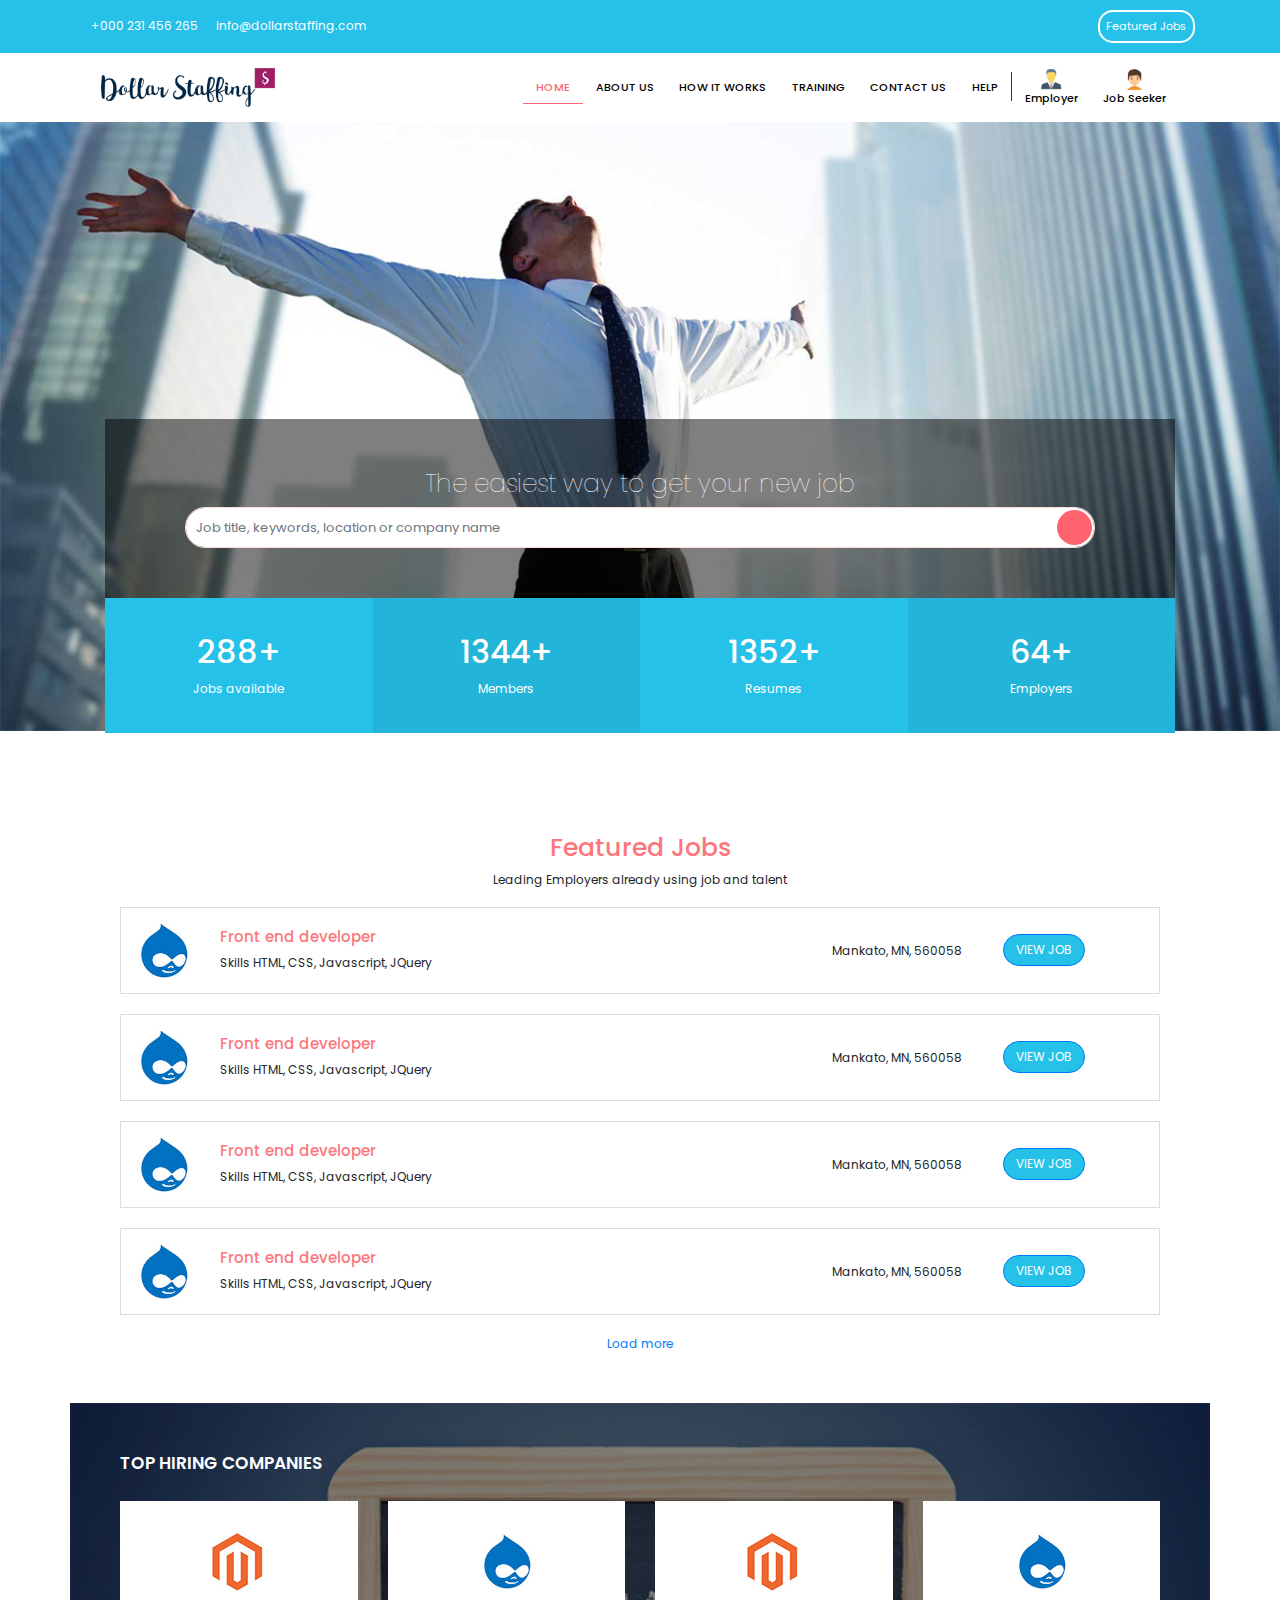
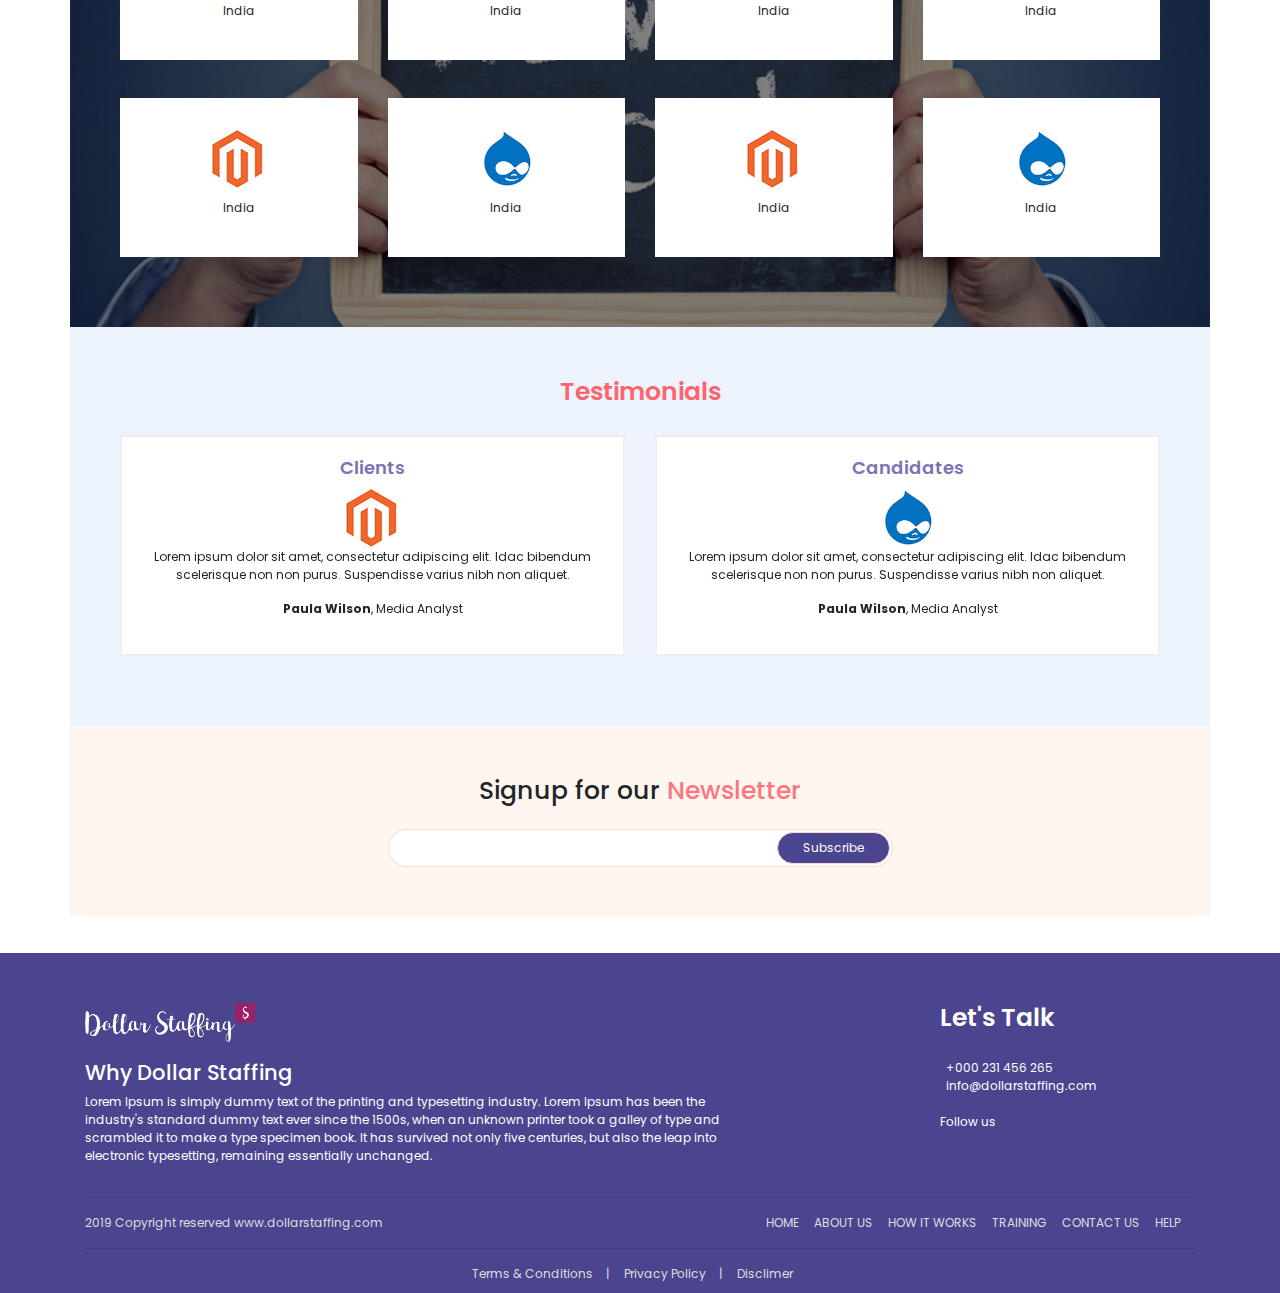
<file: staffing/index.html>
<!doctype html>
<html lang="en">
  <head>
    <!-- Required meta tags -->
    <meta charset="utf-8">
    <meta name="viewport" content="width=device-width, initial-scale=1, shrink-to-fit=no, maximum-scale=1, user-scalable=no">
    <link href="https://fonts.googleapis.com/css?family=Poppins:400,500,600,800,900" rel="stylesheet">
	<link rel="stylesheet" href="https://use.fontawesome.com/releases/v5.7.2/css/all.css" integrity="sha384-fnmOCqbTlWIlj8LyTjo7mOUStjsKC4pOpQbqyi7RrhN7udi9RwhKkMHpvLbHG9Sr" crossorigin="anonymous">
    <!-- Bootstrap CSS -->
    <link rel="stylesheet" href="css/bootstrap.min.css">
	<link rel="stylesheet" href="css/style.css">
    <title>Dollar Staffing</title>
  </head>
  <body>
    
	
	<header class="top-section">
		<div class="container">
			<div class="row">
			    <div class="col-auto mr-auto">
			    	<div style="margin-top:7px;">
						<span><i class="fas fa-phone"></i> &nbsp;&nbsp;+000 231 456 265</span> 
						&nbsp;&nbsp;
						<span><i class="fas fa-envelope"></i> &nbsp;&nbsp;info@dollarstaffing.com</span>
					</div>
			    </div>
			    <div class="col-auto d-none d-sm-block">
			    	<button type="button" class="btn btn-secondary">Featured Jobs</button>
			    </div>
			</div>
		</div>
	</header>
	
	<section>
		<div class="container">
			<nav class="navbar navbar-expand-lg navbar-light">
			  <a class="navbar-brand" href="#"><img src="images/logo1.png"></a>
			  <button class="navbar-toggler" type="button" data-toggle="collapse" data-target="#navbarSupportedContent" aria-controls="navbarSupportedContent" aria-expanded="false" aria-label="Toggle navigation">
				<span class="navbar-toggler-icon"></span>
			  </button>

			  <div class="collapse navbar-collapse" id="navbarSupportedContent">
				<ul class="navbar-nav mr-auto">
				  				  
				</ul>
				<ul class="navbar-nav">
					<li class="nav-item"><a href="index.html" class="nav-link active" >HOME</a></li>
					<li class="nav-item"><a href="about.html" class="nav-link" >ABOUT US</a></li>
					<li class="nav-item"><a href="how-it-works.html" class="nav-link" >HOW IT WORKS</a></li>
					<li class="nav-item"><a href="training.html" class="nav-link" >TRAINING</a></li>
					<li class="nav-item"><a href="contact.html" class="nav-link" >CONTACT US</a></li>					
					<li class="nav-item"><a href="help.html" class="nav-link" >HELP</a></li>					
				</ul>
				<ul class="navbar-nav">
					<li class="nav-item d-none d-lg-block">
						<div class="saparater"></div>
					</li>
					<li class="nav-item">
						<a href="login.html" class="nav-link menu-link">
							<img src="images/icon_employer.png"><br>
							Employer
						</a>
					</li>
					<li class="nav-item">
						<a href="login.html" class="nav-link menu-link">
							<img src="images/icon_employee.png"><br>
							Job Seeker
						</a>
					</li>
				</ul>
			  </div>
			</nav>
		</div>
	</section>
	
	
	<section>
		<div>
			<img src="images/banner.jpg" class="img-responsive">
		</div>
	</section>
	
	
	<section class="counter-page">
		<div class="container counter-section section-padding-all">
			<div class="row">
				<div class="col-md-12 no-padding">
					<div class="search-form text-center">
						<h2>The easiest way to get your new job</h2>
						<form>
							<input type="text" class="form-control" placeholder="Job title, keywords, location or company name" />
							<button type="button" onclick="searchResult()">
								<span><i class="fas fa-search"></i></span> 
							</button>    
						</form>						
					</div>	
				</div>
			</div>
			<div class="row">
				<div class="col-md-3 counter-box-light">
					<div class="text-center">
						<h2>
							<span class="st-counter">
								<span class='numscroller numscroller-big-bottom' data-slno='1' data-min='0' data-max='500' data-delay='10' data-increment="8">0</span>+
							</span>
						</h2>
						<div>Jobs available</div>
					</div>
				</div>
				<div class="col-md-3 counter-box-bright">
					<div class="text-center">
						<h2>
							<span class="st-counter">
								<span class='numscroller numscroller-big-bottom' data-slno='1' data-min='0' data-max='2500' data-delay='10' data-increment="8">0</span>+
							</span>
						</h2>
						<div>Members</div>
					</div>
				</div>
				<div class="col-md-3 counter-box-light">
					<div class="text-center">
						<h2>
							<span class="st-counter">
								<span class='numscroller numscroller-big-bottom' data-slno='1' data-min='0' data-max='2700' data-delay='10' data-increment="8">0</span>+
							</span>
						</h2>
						<div>Resumes</div>
					</div>
				</div>
				<div class="col-md-3 counter-box-bright">
					<div class="text-center">
						<h2>
							<span class="st-counter">
								<span class='numscroller numscroller-big-bottom' data-slno='1' data-min='0' data-max='120' data-delay='10' data-increment="8">0</span>+
							</span>
						</h2>
						<div>Employers</div>
					</div>
				</div>
			</div>
		</div>
	</section>

	<section>
		<div class="container feature-jobs section-padding-all">
			<div class="row">
				<div class="col-md-12">
					<div class="text-center">
						<h2>Featured Jobs</h2>
						<div>Leading Employers already using job and talent</div>
					</div>
				</div>
			</div>
			<br>
			<div class="row">
				<div class="col-md-12">
					<div class="job-list">
						<div class="row h-100">
							<div class="col-md-1 my-auto">
								<img src="images/icon_technology2.png" class="img-job-icon">
							</div>
							<div class="col-md-6 my-auto">
								<h3>Front end developer</h3>
								<div>Skills HTML, CSS, Javascript, JQuery</div>
							</div>
							<div class="col-md-1 content-align-center my-auto">
								<i class="far fa-heart like-btn"></i>
							</div>
							<div class="col-md-2 my-auto">
								<div>
									<i class="fas fa-map-marker-alt location-icon"></i> Mankato, MN, 560058
								</div>
							</div>
							<div class="col-md-2 my-auto">
								<div>
									<button type="button" class="btn btn-primary">VIEW JOB</button>
								</div>
							</div>
						</div>
					</div>
					<div class="job-list">
						<div class="row h-100">
							<div class="col-md-1 my-auto">
								<img src="images/icon_technology2.png" class="img-job-icon">
							</div>
							<div class="col-md-6 my-auto">
								<h3>Front end developer</h3>
								<div>Skills HTML, CSS, Javascript, JQuery</div>
							</div>
							<div class="col-md-1 content-align-center my-auto">
								<i class="far fa-heart like-btn"></i>
							</div>
							<div class="col-md-2 my-auto">
								<div>
									<i class="fas fa-map-marker-alt location-icon"></i> Mankato, MN, 560058
								</div>
							</div>
							<div class="col-md-2 my-auto">
								<div>
									<button type="button" class="btn btn-primary">VIEW JOB</button>
								</div>
							</div>
						</div>
					</div>
					<div class="job-list">
						<div class="row h-100">
							<div class="col-md-1 my-auto">
								<img src="images/icon_technology2.png" class="img-job-icon">
							</div>
							<div class="col-md-6 my-auto">
								<h3>Front end developer</h3>
								<div>Skills HTML, CSS, Javascript, JQuery</div>
							</div>
							<div class="col-md-1 content-align-center my-auto">
								<i class="far fa-heart like-btn"></i>
							</div>
							<div class="col-md-2 my-auto">
								<div>
									<i class="fas fa-map-marker-alt location-icon"></i> Mankato, MN, 560058
								</div>
							</div>
							<div class="col-md-2 my-auto">
								<div>
									<button type="button" class="btn btn-primary">VIEW JOB</button>
								</div>
							</div>
						</div>
					</div>
					<div class="job-list">
						<div class="row h-100">
							<div class="col-md-1 my-auto">
								<img src="images/icon_technology2.png" class="img-job-icon">
							</div>
							<div class="col-md-6 my-auto">
								<h3>Front end developer</h3>
								<div>Skills HTML, CSS, Javascript, JQuery</div>
							</div>
							<div class="col-md-1 content-align-center my-auto">
								<i class="far fa-heart like-btn"></i>
							</div>
							<div class="col-md-2 my-auto">
								<div>
									<i class="fas fa-map-marker-alt location-icon"></i> Mankato, MN, 560058
								</div>
							</div>
							<div class="col-md-2 my-auto">
								<div>
									<button type="button" class="btn btn-primary">VIEW JOB</button>
								</div>
							</div>
						</div>
					</div>
				</div>
			</div>
			<div class="row">
				<div class="col-md-12 text-center">
					<a href="#">Load more</a>
				</div>
			</div>
		</div>
	</section>


	<section>
		<div>
			<div class="container top-companies no-padding">
				<div style="background:rgba(0,0,0,0.5);" class="section-padding-all">
					<div class="row">
						<div class="col-md-12">
							<h2>Top Hiring Companies</h2>
						</div>
					</div>
					<div class="row">
						<div class="col-md-3">
							<div class="box text-center">
								<img src="images/icon_technology1.png" >
								<div class="country-operation">India</div>
							</div>
						</div>
						<div class="col-md-3">
							<div class="box text-center">
								<img src="images/icon_technology2.png" >
								<div class="country-operation">India</div>
							</div>
						</div>
						<div class="col-md-3">
							<div class="box text-center">
								<img src="images/icon_technology1.png" >
								<div class="country-operation">India</div>
							</div>
						</div>
						<div class="col-md-3">
							<div class="box text-center">
								<img src="images/icon_technology2.png" >
								<div class="country-operation">India</div>
							</div>
						</div>
					</div>
					<br>
					<div class="row">
						<div class="col-md-3">
							<div class="box text-center">
								<img src="images/icon_technology1.png" >
								<div class="country-operation">India</div>
							</div>
						</div>
						<div class="col-md-3">
							<div class="box text-center">
								<img src="images/icon_technology2.png" >
								<div class="country-operation">India</div>
							</div>
						</div>
						<div class="col-md-3">
							<div class="box text-center">
								<img src="images/icon_technology1.png" >
								<div class="country-operation">India</div>
							</div>
						</div>
						<div class="col-md-3">
							<div class="box text-center">
								<img src="images/icon_technology2.png" >
								<div class="country-operation">India</div>
							</div>
						</div>
					</div>
				</div>
			</div>
		</div>
	</section>
	
	
	<section>
		<div class="container testimonial-block section-padding-all">
			<div class="row">
				<div class="col-md-12 text-center">
					<h2>Testimonials</h2>
				</div>
			</div>
			<div class="row">
				<div class="col-md-6">
					<div class="testimonial-box">		
						<h2 class="text-center">Clients</h2>
						<div id="employer-carousel" class="carousel slide" data-ride="carousel">
							<!-- Carousel indicators -->
							<!-- <ol class="carousel-indicators">
								<li data-target="#employee-carousel" data-slide-to="0" class="active"></li>
								<li data-target="#employee-carousel" data-slide-to="1"></li>
								<li data-target="#employee-carousel" data-slide-to="2"></li>
							</ol> -->   
							<!-- Wrapper for carousel items -->
							<div class="carousel-inner text-center">
								<div class="item carousel-item active">
									<div class="img-box"><img src="images/icon_technology1.png" alt=""></div>
									<p class="testimonial">Lorem ipsum dolor sit amet, consectetur adipiscing elit. Idac bibendum scelerisque non non purus. Suspendisse varius nibh non aliquet.</p>
									<p class="overview"><b>Paula Wilson</b>, Media Analyst</p>
								</div>
								<div class="item carousel-item">
									<div class="img-box"><img src="images/icon_technology1.png" alt=""></div>
									<p class="testimonial">Vestibulum quis quam ut magna consequat faucibus. Utmtc tempus dictum risus. Pellentesque viverra sagittis quam at mattis. Suspendisse potenti. Aliquam sit amet gravida nibh, facilisis gravida odio.</p>
									<p class="overview"><b>Antonio Moreno</b>, Web Developer</p>
								</div>
								<div class="item carousel-item">
									<div class="img-box"><img src="images/icon_technology1.png" alt=""></div>
									<p class="testimonial">Phasellus vitae suscipit justo. Phasellus risus risus, volutpat vel tellus ac, tincidunt fringilla massa. Etiam hendrerit dolor eget rutrum.</p>
									<p class="overview"><b>Michael Holz</b>, Seo Analyst</p>
								</div>
							</div>
							<!-- Carousel controls -->
							<a class="carousel-control left carousel-control-prev" href="#employer-carousel" data-slide="prev">
								<i class="fas fa-angle-left"></i>
							</a>
							<a class="carousel-control right carousel-control-next" href="#employer-carousel" data-slide="next">
								<i class="fas fa-angle-right"></i>
							</a>
						</div>
					</div>
				</div>
				<div class="col-md-6">
					<div class="testimonial-box">		
						<h2 class="text-center">Candidates</h2>
						<div id="employee-carousel" class="carousel slide" data-ride="carousel">
							<!-- Carousel indicators -->
							<!-- <ol class="carousel-indicators">
								<li data-target="#employee-carousel" data-slide-to="0" class="active"></li>
								<li data-target="#employee-carousel" data-slide-to="1"></li>
								<li data-target="#employee-carousel" data-slide-to="2"></li>
							</ol> -->   
							<!-- Wrapper for carousel items -->
							<div class="carousel-inner text-center">
								<div class="item carousel-item active">
									<div class="img-box"><img src="images/icon_technology2.png" alt=""></div>
									<p class="testimonial">Lorem ipsum dolor sit amet, consectetur adipiscing elit. Idac bibendum scelerisque non non purus. Suspendisse varius nibh non aliquet.</p>
									<p class="overview"><b>Paula Wilson</b>, Media Analyst</p>
								</div>
								<div class="item carousel-item">
									<div class="img-box"><img src="images/icon_technology2.png" alt=""></div>
									<p class="testimonial">Vestibulum quis quam ut magna consequat faucibus. Utmtc tempus dictum risus. Pellentesque viverra sagittis quam at mattis. Suspendisse potenti. Aliquam sit amet gravida nibh, facilisis gravida odio.</p>
									<p class="overview"><b>Antonio Moreno</b>, Web Developer</p>
								</div>
								<div class="item carousel-item">
									<div class="img-box"><img src="images/icon_technology2.png" alt=""></div>
									<p class="testimonial">Phasellus vitae suscipit justo. Phasellus risus risus, volutpat vel tellus ac, tincidunt fringilla massa. Etiam hendrerit dolor eget rutrum.</p>
									<p class="overview"><b>Michael Holz</b>, Seo Analyst</p>
								</div>
							</div>
							<!-- Carousel controls -->
							<a class="carousel-control left carousel-control-prev" href="#employee-carousel" data-slide="prev">
								<i class="fas fa-angle-left"></i>
							</a>
							<a class="carousel-control right carousel-control-next" href="#employee-carousel" data-slide="next">
								<i class="fas fa-angle-right"></i>
							</a>
						</div>
					</div>
				</div>
			</div>
		</div>
	</section>
	
	
	<section>
		<div class="container news-letter section-padding-all">
			<div class="row">
				<div class="col-md-3"></div>
				<div class="col-md-6 text-center">
					<h2>Signup for our <span>Newsletter</span></h2>
					<div>
						<form class="newsletter-form">
							<input type="text" class="form-control" />
							<button type="button">
								<span>Subscribe</span> 
							</button>    
						</form>						
					</div>
				</div>
				<div class="col-md-3"></div>
			</div>
		</div>
	</section>
	<br><br>
	<footer class="section-padding padding-bottom-10">
		<div class="container">
			<div class="row">
				<div class="col-md-7">
					<div>
						<img src="images/logo2.png" class="footer-logo">
						<br><br>
						<h3>Why Dollar Staffing</h3>
						<p>
							Lorem Ipsum is simply dummy text of the printing and typesetting industry. Lorem Ipsum has been the industry's standard dummy text ever since the 1500s, when an unknown printer took a galley of type and scrambled it to make a type specimen book. It has survived not only five centuries, but also the leap into electronic typesetting, remaining essentially unchanged.
						</p>
					</div>
				</div>
				<div class="col-md-2"></div>
				<div class="col-md-3">
					<div>
						<h2 class="lets-txt">Let's Talk</h2>
						<br>
						<div><i class="fas fa-phone"></i> &nbsp;&nbsp;+000 231 456 265</div>
						<div><i class="fas fa-envelope"></i> &nbsp;&nbsp;info@dollarstaffing.com</div>
						<br>
						<div class="social-media">Follow us</div>
						<ul>
							<li><i class="fab fa-facebook-f"></i></li>
							<li><i class="fab fa-twitter"></i></li>
							<li><i class="fab fa-linkedin-in"></i></li>
							<li><i class="fab fa-pinterest-p"></i></li>
							<li><i class="fab fa-instagram"></i></li>
						</ul>
					</div>
				</div>
			</div>
			<hr>
			<div class="row color-gray">
				<div class="col-auto mr-auto">
					<div>
						2019 Copyright reserved www.dollarstaffing.com
					</div>
				</div>
				<div class="col-auto">
					<ul>
						<li><a href="index.html" class="footer-link">HOME</a></li>
						<li><a href="about.html" class="footer-link">ABOUT US</a></li>
						<li><a href="how-it-works.html" class="footer-link">HOW IT WORKS</a></li>
						<li><a href="training.html" class="footer-link">TRAINING</a></li>
						<li><a href="contact.html" class="footer-link">CONTACT US</a></li>
						<li><a href="help.html" class="footer-link">HELP</a></li>
					</ul>
				</div>
			</div>
			<hr>
			<div class="row justify-content-center color-gray">
				<div class="col-auto">
					<ul>
						<li><a href="terms-and-condition.html" class="footer-link">Terms & Conditions</a> <span>|</span></li>
						<li><a href="privacy-policy.html" class="footer-link">Privacy Policy</a> <span>|</span></li>
						<li><a href="disclaimer.html" class="footer-link">Disclimer</a></li>
					</ul>
				</div>
			</div>
		</div>
	</footer>
	
    <!-- jQuery first, then Popper.js, then Bootstrap JS -->
    <script src="js/jquery-3.2.1.slim.min.js"></script>
    <script src="js/popper.min.js"></script>
    <script src="js/bootstrap.min.js"></script>
	<script src="js/numscroller-1.0.js"></script>
    <script src="js/prism.js"></script>
	<script>
		function searchResult() {
			location.href="search-result.html";
		}
	</script>
  </body>
</html>
</file>
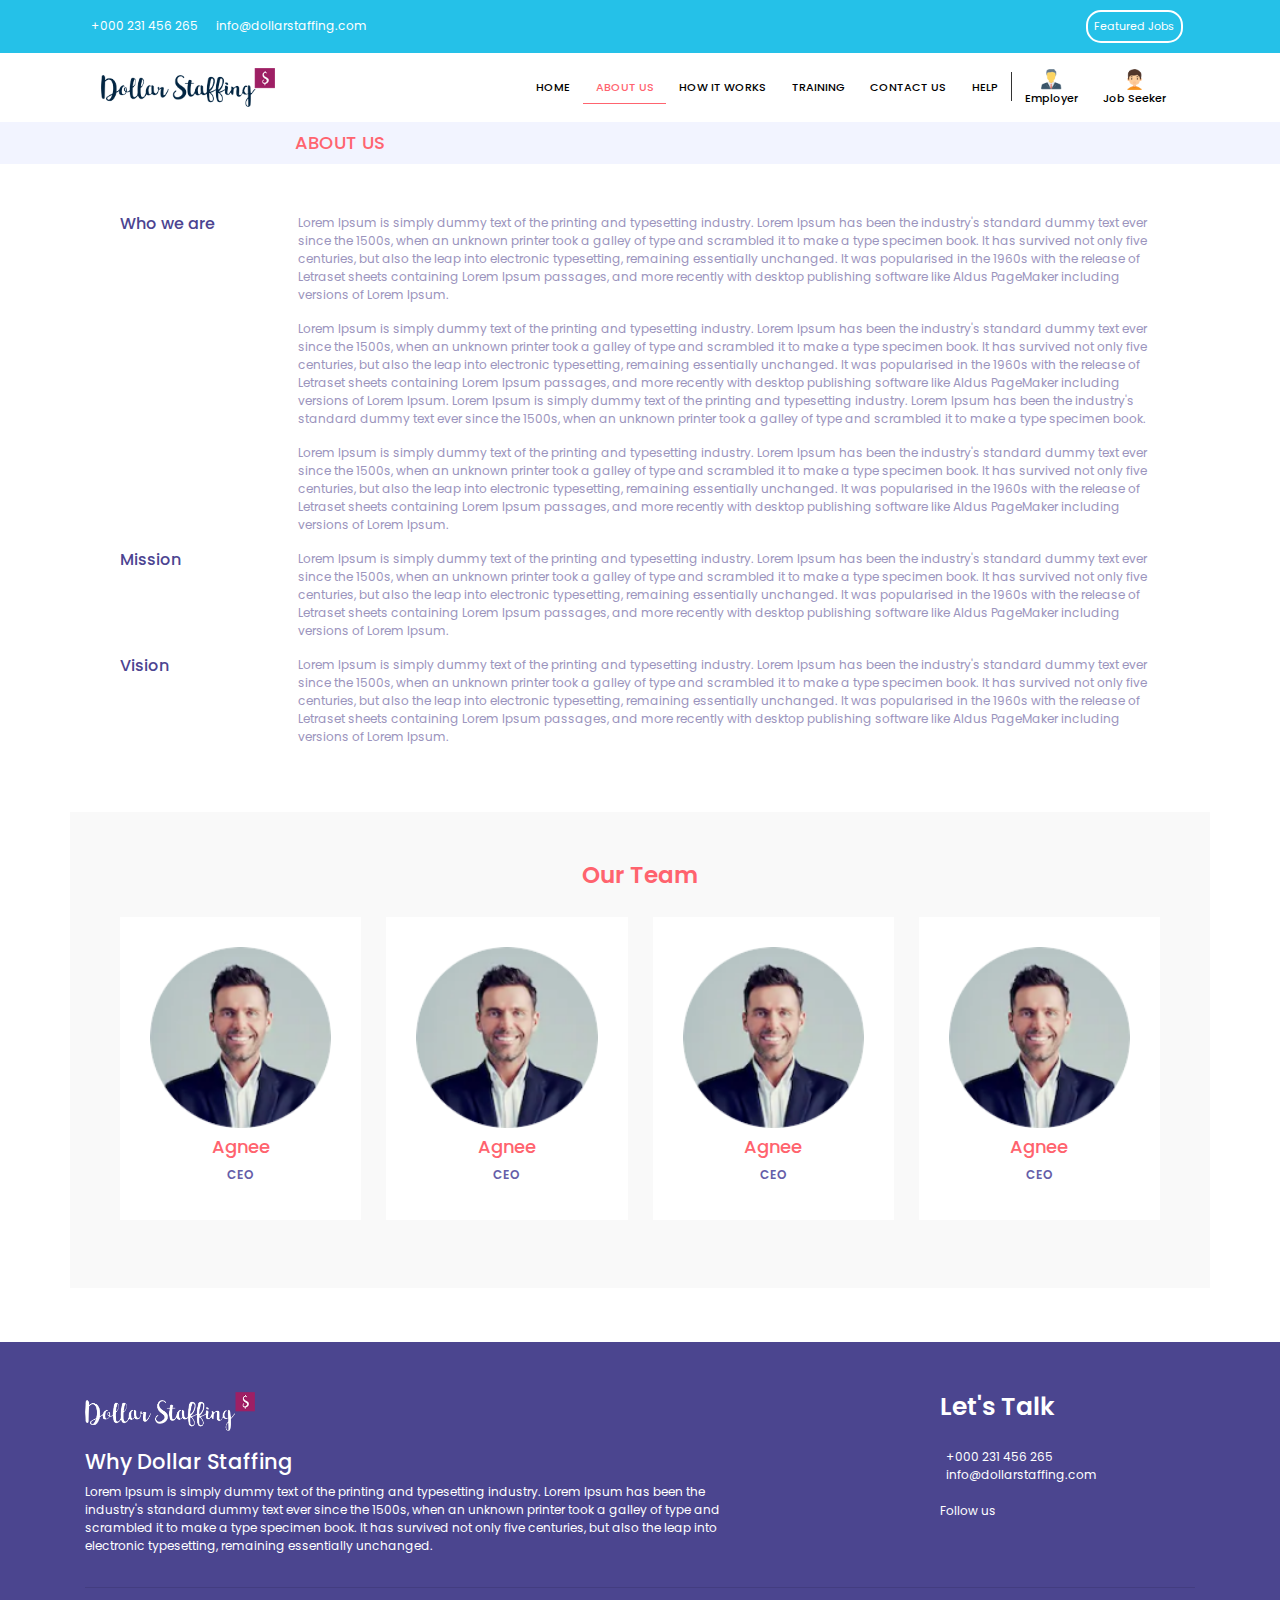
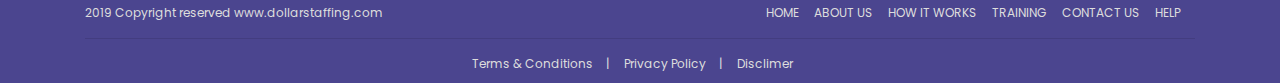
<file: staffing/about.html>
<!doctype html>
<html lang="en">
  <head>
    <!-- Required meta tags -->
    <meta charset="utf-8">
    <meta name="viewport" content="width=device-width, initial-scale=1, shrink-to-fit=no, maximum-scale=1, user-scalable=no">
	
    <link href="https://fonts.googleapis.com/css?family=Poppins:400,500,600,800,900" rel="stylesheet">
	<link rel="stylesheet" href="https://use.fontawesome.com/releases/v5.7.2/css/all.css" integrity="sha384-fnmOCqbTlWIlj8LyTjo7mOUStjsKC4pOpQbqyi7RrhN7udi9RwhKkMHpvLbHG9Sr" crossorigin="anonymous">
    <!-- Bootstrap CSS -->
    <link rel="stylesheet" href="css/bootstrap.min.css">
	<link rel="stylesheet" href="css/style.css">
	<link rel="stylesheet" href="css/owl.carousel.min.css">
    <title>Dollar Staffing</title>
  </head>
  <body>
    
	
	<header class="top-section">
		<div class="container">
			<div class="row">
			    <div class="col-auto mr-auto">
			    	<div style="margin-top:7px;">
						<span><i class="fas fa-phone"></i> &nbsp;&nbsp;+000 231 456 265</span> 
						&nbsp;&nbsp;
						<span><i class="fas fa-envelope"></i> &nbsp;&nbsp;info@dollarstaffing.com</span>
					</div>
			    </div>
			    <div class="col-auto d-none d-sm-block">
			    	<button type="button" class="btn btn-secondary">Featured Jobs</button>
			    	<span class="search-panel"><i class="fas fa-search"></i></span> 
			    </div>
			</div>
		</div>
	</header>


	<section class="global-search" style="display: none;">
		<div class="container">
			<div class="row">
				<div class="col-md-12 no-padding">					
					<div class="search-form text-center">
						<div class="close-search" id="closeGlobalSearch">
							<i class="fas fa-times"></i>
						</div>
						<h2>The easiest way to get your new job</h2>
						<form>
							<input type="text" class="form-control" placeholder="Job title, keywords, location or company name" />
							<button type="button">
								<span><i class="fas fa-search"></i></span> 
							</button>    
						</form>						
					</div>	
				</div>
			</div>
		</div>
	</section>


	<section>
		<div class="container">
			<nav class="navbar navbar-expand-lg navbar-light">
			  <a class="navbar-brand" href="#"><img src="images/logo1.png"></a>
			  <button class="navbar-toggler" type="button" data-toggle="collapse" data-target="#navbarSupportedContent" aria-controls="navbarSupportedContent" aria-expanded="false" aria-label="Toggle navigation">
				<span class="navbar-toggler-icon"></span>
			  </button>

			  <div class="collapse navbar-collapse" id="navbarSupportedContent">
				<ul class="navbar-nav mr-auto">
				  				  
				</ul>
				<ul class="navbar-nav">
					<li class="nav-item"><a href="index.html" class="nav-link" >HOME</a></li>
					<li class="nav-item"><a href="about.html" class="nav-link active" >ABOUT US</a></li>
					<li class="nav-item"><a href="how-it-works.html" class="nav-link" >HOW IT WORKS</a></li>
					<li class="nav-item"><a href="training.html" class="nav-link" >TRAINING</a></li>
					<li class="nav-item"><a href="contact.html" class="nav-link" >CONTACT US</a></li>	
					<li class="nav-item"><a href="help.html" class="nav-link" >HELP</a></li>						
				</ul>
				<ul class="navbar-nav">
					<li class="nav-item d-none d-lg-block">
						<div class="saparater"></div>
					</li>
					<li class="nav-item">
						<a href="login.html" class="nav-link menu-link">
							<img src="images/icon_employer.png"><br>
							Employer
						</a>
					</li>
					<li class="nav-item">
						<a href="login.html" class="nav-link menu-link">
							<img src="images/icon_employee.png"><br>
							Job Seeker
						</a>
					</li>
				</ul>
			  </div>
			</nav>
		</div>
	</section>
	
	
	<section>
		<div class="section-header">
			 <div class="container">
			 	<div class="row">
			 		<div class="col-md-2">
			 			
			 		</div>
			 		<div class="col-md-10">
			 			<h2>ABOUT US</h2>
			 		</div>
			 	</div>
			 </div>
		</div>
	</section>
	 
	<section>
		<div class="aboutus-content">
			 <div class="container section-padding-all">
			 	<div class="row">
			 		<div class="col-md-2">
			 			<h2>Who we are</h2>
			 		</div>
			 		<div class="col-md-10">
			 			<p>
			 				Lorem Ipsum is simply dummy text of the printing and typesetting industry. Lorem Ipsum has been the industry's standard dummy text ever since the 1500s, when an unknown printer took a galley of type and scrambled it to make a type specimen book. It has survived not only five centuries, but also the leap into electronic typesetting, remaining essentially unchanged. It was popularised in the 1960s with the release of Letraset sheets containing Lorem Ipsum passages, and more recently with desktop publishing software like Aldus PageMaker including versions of Lorem Ipsum.
			 			</p>
			 			<p>
			 				Lorem Ipsum is simply dummy text of the printing and typesetting industry. Lorem Ipsum has been the industry's standard dummy text ever since the 1500s, when an unknown printer took a galley of type and scrambled it to make a type specimen book. It has survived not only five centuries, but also the leap into electronic typesetting, remaining essentially unchanged. It was popularised in the 1960s with the release of Letraset sheets containing Lorem Ipsum passages, and more recently with desktop publishing software like Aldus PageMaker including versions of Lorem Ipsum. Lorem Ipsum is simply dummy text of the printing and typesetting industry. Lorem Ipsum has been the industry's standard dummy text ever since the 1500s, when an unknown printer took a galley of type and scrambled it to make a type specimen book.
			 			</p>
			 			<p>
			 				Lorem Ipsum is simply dummy text of the printing and typesetting industry. Lorem Ipsum has been the industry's standard dummy text ever since the 1500s, when an unknown printer took a galley of type and scrambled it to make a type specimen book. It has survived not only five centuries, but also the leap into electronic typesetting, remaining essentially unchanged. It was popularised in the 1960s with the release of Letraset sheets containing Lorem Ipsum passages, and more recently with desktop publishing software like Aldus PageMaker including versions of Lorem Ipsum.
			 			</p>
			 		</div>
			 	</div>
			 	<div class="row">
			 		<div class="col-md-2">
			 			<h2>Mission</h2>
			 		</div>
			 		<div class="col-md-10">
			 			<p>
			 				Lorem Ipsum is simply dummy text of the printing and typesetting industry. Lorem Ipsum has been the industry's standard dummy text ever since the 1500s, when an unknown printer took a galley of type and scrambled it to make a type specimen book. It has survived not only five centuries, but also the leap into electronic typesetting, remaining essentially unchanged. It was popularised in the 1960s with the release of Letraset sheets containing Lorem Ipsum passages, and more recently with desktop publishing software like Aldus PageMaker including versions of Lorem Ipsum.
			 			</p>			 			
			 		</div>
			 	</div>
			 	<div class="row">
			 		<div class="col-md-2">
			 			<h2>Vision</h2>
			 		</div>
			 		<div class="col-md-10">
			 			<p>
			 				Lorem Ipsum is simply dummy text of the printing and typesetting industry. Lorem Ipsum has been the industry's standard dummy text ever since the 1500s, when an unknown printer took a galley of type and scrambled it to make a type specimen book. It has survived not only five centuries, but also the leap into electronic typesetting, remaining essentially unchanged. It was popularised in the 1960s with the release of Letraset sheets containing Lorem Ipsum passages, and more recently with desktop publishing software like Aldus PageMaker including versions of Lorem Ipsum.
			 			</p>			 			
			 		</div>
			 	</div>
			 </div>
		</div>
	</section>

	<section>
		<div class="container team-section section-padding-all">
			<div class="row justify-content-center">
				<div class="col-auto team-header">
					<h2>Our Team</h2>
				</div>
			</div>
			<div class="row">
				<div class="col-md-12">
					<div class="owl-carousel owl-theme">
					    <div class="item team-item">
					    	<div class="text-center">
					    		<img src="images/image_team1.png">
					    		<h3>Agnee</h3>
					    		<div class="team-role">CEO</div>
					    		<div class="team-social">					    			
					    			<i class="fab fa-facebook-f"></i>
									<i class="fab fa-twitter"></i>
									<i class="fab fa-linkedin-in"></i>
									<i class="fab fa-pinterest-p"></i>
									<i class="fab fa-instagram"></i>
					    		</div>
					    	</div>
					    </div>
					    <div class="item team-item">
					    	<div class="text-center">
					    		<img src="images/image_team1.png">
					    		<h3>Agnee</h3>
					    		<div class="team-role">CEO</div>
					    		<div class="team-social">					    			
					    			<i class="fab fa-facebook-f"></i>
									<i class="fab fa-twitter"></i>
									<i class="fab fa-linkedin-in"></i>
									<i class="fab fa-pinterest-p"></i>
									<i class="fab fa-instagram"></i>
					    		</div>
					    	</div>
					    </div>
					    <div class="item team-item">
					    	<div class="text-center">
					    		<img src="images/image_team1.png">
					    		<h3>Agnee</h3>
					    		<div class="team-role">CEO</div>
					    		<div class="team-social">					    			
					    			<i class="fab fa-facebook-f"></i>
									<i class="fab fa-twitter"></i>
									<i class="fab fa-linkedin-in"></i>
									<i class="fab fa-pinterest-p"></i>
									<i class="fab fa-instagram"></i>
					    		</div>
					    	</div>
					    </div>
					    <div class="item team-item">
					    	<div class="text-center">
					    		<img src="images/image_team1.png">
					    		<h3>Agnee</h3>
					    		<div class="team-role">CEO</div>
					    		<div class="team-social">					    			
					    			<i class="fab fa-facebook-f"></i>
									<i class="fab fa-twitter"></i>
									<i class="fab fa-linkedin-in"></i>
									<i class="fab fa-pinterest-p"></i>
									<i class="fab fa-instagram"></i>
					    		</div>
					    	</div>
					    </div>
					    <div class="item team-item">
					    	<div class="text-center">
					    		<img src="images/image_team1.png">
					    		<h3>Agnee</h3>
					    		<div class="team-role">CEO</div>
					    		<div class="team-social">					    			
					    			<i class="fab fa-facebook-f"></i>
									<i class="fab fa-twitter"></i>
									<i class="fab fa-linkedin-in"></i>
									<i class="fab fa-pinterest-p"></i>
									<i class="fab fa-instagram"></i>
					    		</div>
					    	</div>
					    </div>
					</div>
				</div>
			</div>
		</div>
	</section>
	 <br><br><br>
	<footer class="section-padding padding-bottom-10">
		<div class="container">
			<div class="row">
				<div class="col-md-7">
					<div>
						<img src="images/logo2.png" class="footer-logo">
						<br><br>
						<h3>Why Dollar Staffing</h3>
						<p>
							Lorem Ipsum is simply dummy text of the printing and typesetting industry. Lorem Ipsum has been the industry's standard dummy text ever since the 1500s, when an unknown printer took a galley of type and scrambled it to make a type specimen book. It has survived not only five centuries, but also the leap into electronic typesetting, remaining essentially unchanged.
						</p>
					</div>
				</div>
				<div class="col-md-2"></div>
				<div class="col-md-3">
					<div>
						<h2 class="lets-txt">Let's Talk</h2>
						<br>
						<div><i class="fas fa-phone"></i> &nbsp;&nbsp;+000 231 456 265</div>
						<div><i class="fas fa-envelope"></i> &nbsp;&nbsp;info@dollarstaffing.com</div>
						<br>
						<div class="social-media">Follow us</div>
						<ul>
							<li><i class="fab fa-facebook-f"></i></li>
							<li><i class="fab fa-twitter"></i></li>
							<li><i class="fab fa-linkedin-in"></i></li>
							<li><i class="fab fa-pinterest-p"></i></li>
							<li><i class="fab fa-instagram"></i></li>
						</ul>
					</div>
				</div>
			</div>
			<hr>
			<div class="row color-gray">
				<div class="col-auto mr-auto">
					<div>
						2019 Copyright reserved www.dollarstaffing.com
					</div>
				</div>
				<div class="col-auto">
					<ul>
						<li><a href="index.html" class="footer-link">HOME</a></li>
						<li><a href="about.html" class="footer-link">ABOUT US</a></li>
						<li><a href="how-it-works.html" class="footer-link">HOW IT WORKS</a></li>
						<li><a href="training.html" class="footer-link">TRAINING</a></li>
						<li><a href="contact.html" class="footer-link">CONTACT US</a></li>
						<li><a href="help.html" class="footer-link">HELP</a></li>
					</ul>
				</div>
			</div>
			<hr>
			<div class="row justify-content-center color-gray">
				<div class="col-auto">
					<ul>
						<li><a href="terms-and-condition.html" class="footer-link">Terms & Conditions</a> <span>|</span></li>
						<li><a href="privacy-policy.html" class="footer-link">Privacy Policy</a> <span>|</span></li>
						<li><a href="disclaimer.html" class="footer-link">Disclimer</a></li>
					</ul>
				</div>
			</div>
		</div>
	</footer>
	
    <!-- jQuery first, then Popper.js, then Bootstrap JS -->
	<script src="js/jquery-3.2.1.slim.min.js"></script>
    <script src="js/popper.min.js"></script>
    <script src="js/bootstrap.min.js"></script>
    <script src="js/jquery.min.js"></script>
	<script src="js/numscroller-1.0.js"></script>
    <script src="js/prism.js"></script>
    <script src="js/owl.carousel.min.js"></script>
    <script>
      $('.owl-carousel').owlCarousel({
		    loop:true,
		    margin:25,
		    nav:true,
		    navText: [
		        '<i class="fa fa-angle-left" aria-hidden="true"></i>',
		        '<i class="fa fa-angle-right" aria-hidden="true"></i>'
		    ],
		    responsive:{
		        0:{
		            items:1
		        },
		        600:{
		            items:3
		        },
		        1000:{
		            items:4
		        }
		    }
		});

      	$(document).ready(function() {
      		$('#closeGlobalSearch').click(function(){
      			$('.global-search').slideUp();
      		});
			$('.search-panel').click(function(){
      			$('.global-search').slideDown();
      		});
      		
      	});
    </script>


  </body>
</html>
</file>
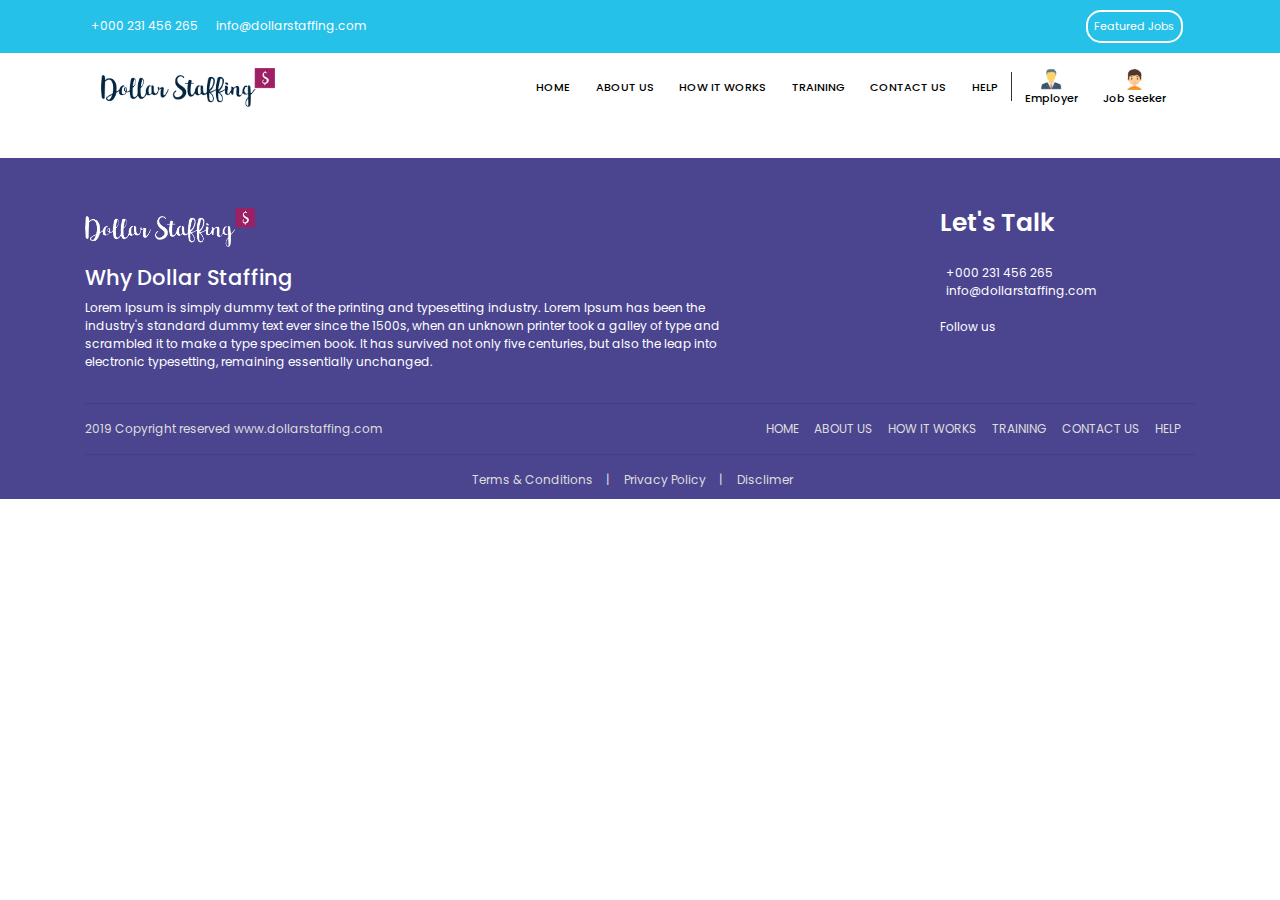
<file: staffing/blank.html>
<!doctype html>
<html lang="en">
  <head>
    <!-- Required meta tags -->
    <meta charset="utf-8">
    <meta name="viewport" content="width=device-width, initial-scale=1, shrink-to-fit=no, maximum-scale=1, user-scalable=no">
	
    <link href="https://fonts.googleapis.com/css?family=Poppins:400,500,600,800,900" rel="stylesheet">
	<link rel="stylesheet" href="https://use.fontawesome.com/releases/v5.7.2/css/all.css" integrity="sha384-fnmOCqbTlWIlj8LyTjo7mOUStjsKC4pOpQbqyi7RrhN7udi9RwhKkMHpvLbHG9Sr" crossorigin="anonymous">
    <!-- Bootstrap CSS -->
    <link rel="stylesheet" href="https://maxcdn.bootstrapcdn.com/bootstrap/4.0.0/css/bootstrap.min.css" integrity="sha384-Gn5384xqQ1aoWXA+058RXPxPg6fy4IWvTNh0E263XmFcJlSAwiGgFAW/dAiS6JXm" crossorigin="anonymous">
	<link rel="stylesheet" href="css/style.css">
    <title>Dollar Staffing</title>
  </head>
  <body>
    
	
	<header class="top-section">
		<div class="container">
			<div class="row">
			    <div class="col-auto mr-auto">
			    	<div style="margin-top:7px;">
						<span><i class="fas fa-phone"></i> &nbsp;&nbsp;+000 231 456 265</span> 
						&nbsp;&nbsp;
						<span><i class="fas fa-envelope"></i> &nbsp;&nbsp;info@dollarstaffing.com</span>
					</div>
			    </div>
			    <div class="col-auto d-none d-sm-block">
			    	<button type="button" class="btn btn-secondary">Featured Jobs</button>
			    	<span class="search-panel"><i class="fas fa-search"></i></span> 
			    </div>
			</div>
		</div>
	</header>
	
	<section class="global-search" style="display: none;">
		<div class="container">
			<div class="row">
				<div class="col-md-12 no-padding">					
					<div class="search-form text-center">
						<div class="close-search" id="closeGlobalSearch">
							<i class="fas fa-times"></i>
						</div>
						<h2>The easiest way to get your new job</h2>
						<form>
							<input type="text" class="form-control" placeholder="Job title, keywords, location or company name" />
							<button type="button">
								<span><i class="fas fa-search"></i></span> 
							</button>    
						</form>						
					</div>	
				</div>
			</div>
		</div>
	</section>
	
	<section>
		<div class="container">
			<nav class="navbar navbar-expand-lg navbar-light">
			  <a class="navbar-brand" href="#"><img src="images/logo1.png"></a>
			  <button class="navbar-toggler" type="button" data-toggle="collapse" data-target="#navbarSupportedContent" aria-controls="navbarSupportedContent" aria-expanded="false" aria-label="Toggle navigation">
				<span class="navbar-toggler-icon"></span>
			  </button>

			  <div class="collapse navbar-collapse" id="navbarSupportedContent">
				<ul class="navbar-nav mr-auto">
				  				  
				</ul>
				<ul class="navbar-nav">
					<li class="nav-item"><a class="nav-link" >HOME</a></li>
					<li class="nav-item"><a class="nav-link" >ABOUT US</a></li>
					<li class="nav-item"><a class="nav-link" >HOW IT WORKS</a></li>
					<li class="nav-item"><a class="nav-link" >TRAINING</a></li>
					<li class="nav-item"><a class="nav-link" >CONTACT US</a></li>
					<li class="nav-item"><a href="" class="nav-link" >HELP</a></li>	
				</ul>
				<ul class="navbar-nav">
					<li class="nav-item d-none d-lg-block">
						<div class="saparater"></div>
					</li>
					<li class="nav-item">
						<a href="login.html" class="nav-link menu-link">
							<img src="images/icon_employer.png"><br>
							Employer
						</a>
					</li>
					<li class="nav-item">
						<a href="login.html" class="nav-link menu-link">
							<img src="images/icon_employee.png"><br>
							Job Seeker
						</a>
					</li>
				</ul>
			  </div>
			</nav>
		</div>
	</section>
	
	
	<section>
		<div>
			 
		</div>
	</section>
	
	 
	<br><br>
	<footer class="section-padding padding-bottom-10">
		<div class="container">
			<div class="row">
				<div class="col-md-7">
					<div>
						<img src="images/logo2.png" class="footer-logo">
						<br><br>
						<h3>Why Dollar Staffing</h3>
						<p>
							Lorem Ipsum is simply dummy text of the printing and typesetting industry. Lorem Ipsum has been the industry's standard dummy text ever since the 1500s, when an unknown printer took a galley of type and scrambled it to make a type specimen book. It has survived not only five centuries, but also the leap into electronic typesetting, remaining essentially unchanged.
						</p>
					</div>
				</div>
				<div class="col-md-2"></div>
				<div class="col-md-3">
					<div>
						<h2 class="lets-txt">Let's Talk</h2>
						<br>
						<div><i class="fas fa-phone"></i> &nbsp;&nbsp;+000 231 456 265</div>
						<div><i class="fas fa-envelope"></i> &nbsp;&nbsp;info@dollarstaffing.com</div>
						<br>
						<div class="social-media">Follow us</div>
						<ul>
							<li><i class="fab fa-facebook-f"></i></li>
							<li><i class="fab fa-twitter"></i></li>
							<li><i class="fab fa-linkedin-in"></i></li>
							<li><i class="fab fa-pinterest-p"></i></li>
							<li><i class="fab fa-instagram"></i></li>
						</ul>
					</div>
				</div>
			</div>
			<hr>
			<div class="row color-gray">
				<div class="col-auto mr-auto">
					<div>
						2019 Copyright reserved www.dollarstaffing.com
					</div>
				</div>
				<div class="col-auto">
					<ul>
						<li><a href="javascript:;" class="footer-link">HOME</a></li>
						<li><a href="about.html" class="footer-link">ABOUT US</a></li>
						<li><a href="" class="footer-link">HOW IT WORKS</a></li>
						<li><a href="" class="footer-link">TRAINING</a></li>
						<li><a href="" class="footer-link">CONTACT US</a></li>
						<li><a href="" class="footer-link">HELP</a></li>
					</ul>
				</div>
			</div>
			<hr>
			<div class="row justify-content-center color-gray">
				<div class="col-auto">
					<ul>
						<li><a href="javascript:;" class="footer-link">Terms & Conditions</a> <span>|</span></li>
						<li><a href="javascript:;" class="footer-link">Privacy Policy</a> <span>|</span></li>
						<li><a href="javascript:;" class="footer-link">Disclimer</a></li>
					</ul>
				</div>
			</div>
		</div>
	</footer>
	
    <!-- jQuery first, then Popper.js, then Bootstrap JS -->
    <script src="https://code.jquery.com/jquery-3.2.1.slim.min.js" integrity="sha384-KJ3o2DKtIkvYIK3UENzmM7KCkRr/rE9/Qpg6aAZGJwFDMVNA/GpGFF93hXpG5KkN" crossorigin="anonymous"></script>
    <script src="https://cdnjs.cloudflare.com/ajax/libs/popper.js/1.12.9/umd/popper.min.js" integrity="sha384-ApNbgh9B+Y1QKtv3Rn7W3mgPxhU9K/ScQsAP7hUibX39j7fakFPskvXusvfa0b4Q" crossorigin="anonymous"></script>
    <script src="https://maxcdn.bootstrapcdn.com/bootstrap/4.0.0/js/bootstrap.min.js" integrity="sha384-JZR6Spejh4U02d8jOt6vLEHfe/JQGiRRSQQxSfFWpi1MquVdAyjUar5+76PVCmYl" crossorigin="anonymous"></script>
	<script src="https://ajax.googleapis.com/ajax/libs/jquery/3.3.1/jquery.min.js"></script>
	<script src="js/numscroller-1.0.js"></script>
    <script src="js/prism.js"></script>
	<script>
		$(document).ready(function() {
      		$('#closeGlobalSearch').click(function(){
      			$('.global-search').slideUp();
      		});
			$('.search-panel').click(function(){
      			$('.global-search').slideDown();
      		});
      		
      	});
	</script>
  </body>
</html>
</file>
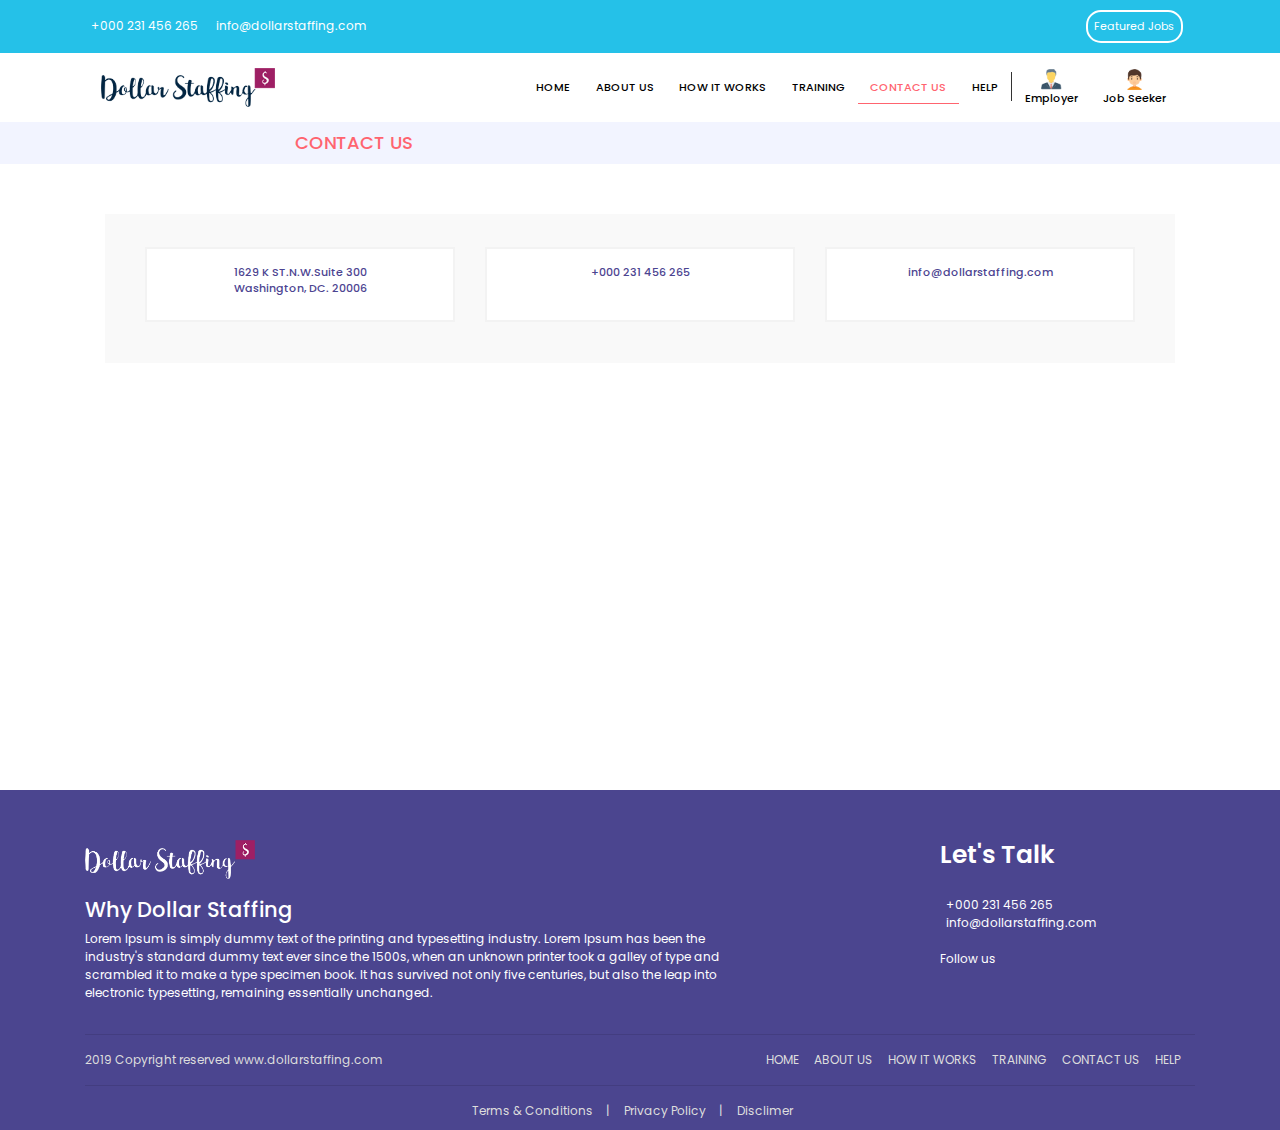
<file: staffing/contact.html>
<!doctype html>
<html lang="en">
  <head>
    <!-- Required meta tags -->
    <meta charset="utf-8">
    <meta name="viewport" content="width=device-width, initial-scale=1, shrink-to-fit=no, maximum-scale=1, user-scalable=no">
	
    <link href="https://fonts.googleapis.com/css?family=Poppins:400,500,600,800,900" rel="stylesheet">
	<link rel="stylesheet" href="https://use.fontawesome.com/releases/v5.7.2/css/all.css" integrity="sha384-fnmOCqbTlWIlj8LyTjo7mOUStjsKC4pOpQbqyi7RrhN7udi9RwhKkMHpvLbHG9Sr" crossorigin="anonymous">
    <!-- Bootstrap CSS -->
    <link rel="stylesheet" href="css/bootstrap.min.css">
	<link rel="stylesheet" href="css/style.css">
    <title>Dollar Staffing</title>
  </head>
  <body>
    
	
	<header class="top-section">
		<div class="container">
			<div class="row">
			    <div class="col-auto mr-auto">
			    	<div style="margin-top:7px;">
						<span><i class="fas fa-phone"></i> &nbsp;&nbsp;+000 231 456 265</span> 
						&nbsp;&nbsp;
						<span><i class="fas fa-envelope"></i> &nbsp;&nbsp;info@dollarstaffing.com</span>
					</div>
			    </div>
			    <div class="col-auto d-none d-sm-block">
			    	<button type="button" class="btn btn-secondary">Featured Jobs</button>
			    	<span class="search-panel"><i class="fas fa-search"></i></span> 
			    </div>
			</div>
		</div>
	</header>
	
	<section class="global-search" style="display: none;">
		<div class="container">
			<div class="row">
				<div class="col-md-12 no-padding">					
					<div class="search-form text-center">
						<div class="close-search" id="closeGlobalSearch">
							<i class="fas fa-times"></i>
						</div>
						<h2>The easiest way to get your new job</h2>
						<form>
							<input type="text" class="form-control" placeholder="Job title, keywords, location or company name" />
							<button type="button">
								<span><i class="fas fa-search"></i></span> 
							</button>    
						</form>						
					</div>	
				</div>
			</div>
		</div>
	</section>
	
	<section>
		<div class="container">
			<nav class="navbar navbar-expand-lg navbar-light">
			  <a class="navbar-brand" href="#"><img src="images/logo1.png"></a>
			  <button class="navbar-toggler" type="button" data-toggle="collapse" data-target="#navbarSupportedContent" aria-controls="navbarSupportedContent" aria-expanded="false" aria-label="Toggle navigation">
				<span class="navbar-toggler-icon"></span>
			  </button>

			  <div class="collapse navbar-collapse" id="navbarSupportedContent">
				<ul class="navbar-nav mr-auto">
				  				  
				</ul>
				<ul class="navbar-nav">
					<li class="nav-item"><a href="index.html" class="nav-link" >HOME</a></li>
					<li class="nav-item"><a href="about.html" class="nav-link" >ABOUT US</a></li>
					<li class="nav-item"><a href="how-it-works.html" class="nav-link" >HOW IT WORKS</a></li>
					<li class="nav-item"><a href="training.html" class="nav-link" >TRAINING</a></li>
					<li class="nav-item"><a href="contact.html" class="nav-link active" >CONTACT US</a></li>
					<li class="nav-item"><a href="help.html" class="nav-link" >HELP</a></li>	
				</ul>
				<ul class="navbar-nav">
					<li class="nav-item d-none d-lg-block">
						<div class="saparater"></div>
					</li>
					<li class="nav-item">
						<a href="login.html" class="nav-link menu-link">
							<img src="images/icon_employer.png"><br>
							Employer
						</a>
					</li>
					<li class="nav-item">
						<a href="login.html" class="nav-link menu-link">
							<img src="images/icon_employee.png"><br>
							Job Seeker
						</a>
					</li>
				</ul>
			  </div>
			</nav>
		</div>
	</section>
	
	<section>
		<div class="section-header">
			 <div class="container">
			 	<div class="row">
					<div class="col-md-2">
			 			
			 		</div>
			 		<div class="col-md-10">
			 			<h2>CONTACT US</h2>
			 		</div>
			 	</div>
			 </div>
		</div>
	</section>
	
	<section>
		<div class="container section-padding-all contact">
			
			<div class="row contact-box">
				<div class="col-md-4 text-center">
					<div>
						<h2><i class="fas fa-map-marker-alt"></i></h2>
						<p>
							1629 K ST.N.W.Suite 300<br>
							Washington, DC. 20006
						</p>
					</div>
				</div>
				<div class="col-md-4 text-center">
					<div>
						<h2><i class="fas fa-phone-volume"></i></h2>
						<p>
							 +000 231 456 265
						</p>
					</div>
				</div>
				<div class="col-md-4 text-center">
					<div>
						<h2><i class="fas fa-envelope-open"></i></h2>
						<p>
							 info@dollarstaffing.com
						</p>
					</div>
				</div>
			</div>
			
			<br><br>
						
			<div class="row">
				<div class="col-md-12 text-center no-padding">
					<div>
						<iframe src="https://www.google.com/maps/embed?pb=!1m10!1m8!1m3!1d15554.239040244667!2d77.5332795!3d12.93599245!3m2!1i1024!2i768!4f13.1!5e0!3m2!1sen!2sin!4v1554216762552!5m2!1sen!2sin" width="100%" height="300" frameborder="0" style="border:0" allowfullscreen></iframe> 
					</div>
				</div>
			</div>
			
		</div>
	</section>
	
	 
	<br><br>
	<footer class="section-padding padding-bottom-10">
		<div class="container">
			<div class="row">
				<div class="col-md-7">
					<div>
						<img src="images/logo2.png" class="footer-logo">
						<br><br>
						<h3>Why Dollar Staffing</h3>
						<p>
							Lorem Ipsum is simply dummy text of the printing and typesetting industry. Lorem Ipsum has been the industry's standard dummy text ever since the 1500s, when an unknown printer took a galley of type and scrambled it to make a type specimen book. It has survived not only five centuries, but also the leap into electronic typesetting, remaining essentially unchanged.
						</p>
					</div>
				</div>
				<div class="col-md-2"></div>
				<div class="col-md-3">
					<div>
						<h2 class="lets-txt">Let's Talk</h2>
						<br>
						<div><i class="fas fa-phone"></i> &nbsp;&nbsp;+000 231 456 265</div>
						<div><i class="fas fa-envelope"></i> &nbsp;&nbsp;info@dollarstaffing.com</div>
						<br>
						<div class="social-media">Follow us</div>
						<ul>
							<li><i class="fab fa-facebook-f"></i></li>
							<li><i class="fab fa-twitter"></i></li>
							<li><i class="fab fa-linkedin-in"></i></li>
							<li><i class="fab fa-pinterest-p"></i></li>
							<li><i class="fab fa-instagram"></i></li>
						</ul>
					</div>
				</div>
			</div>
			<hr>
			<div class="row color-gray">
				<div class="col-auto mr-auto">
					<div>
						2019 Copyright reserved www.dollarstaffing.com
					</div>
				</div>
				<div class="col-auto">
					<ul>
						<li><a href="index.html" class="footer-link">HOME</a></li>
						<li><a href="about.html" class="footer-link">ABOUT US</a></li>
						<li><a href="how-it-works.html" class="footer-link">HOW IT WORKS</a></li>
						<li><a href="javascript:;" class="footer-link">TRAINING</a></li>
						<li><a href="contact.html" class="footer-link">CONTACT US</a></li>
						<li><a href="help.html" class="footer-link">HELP</a></li>
					</ul>
				</div>
			</div>
			<hr>
			<div class="row justify-content-center color-gray">
				<div class="col-auto">
					<ul>
						<li><a href="terms-and-condition.html" class="footer-link">Terms & Conditions</a> <span>|</span></li>
						<li><a href="javascript:;" class="footer-link">Privacy Policy</a> <span>|</span></li>
						<li><a href="disclaimer.html" class="footer-link">Disclimer</a></li>
					</ul>
				</div>
			</div>
		</div>
	</footer>
	
    <!-- jQuery first, then Popper.js, then Bootstrap JS -->
    <script src="js/jquery-3.2.1.slim.min.js"></script>
    <script src="js/popper.min.js"></script>
    <script src="js/bootstrap.min.js"></script>
    <script src="js/jquery.min.js"></script>
	<script src="js/numscroller-1.0.js"></script>
    <script src="js/prism.js"></script>
	<script>
		$(document).ready(function() {
      		$('#closeGlobalSearch').click(function(){
      			$('.global-search').slideUp();
      		});
			$('.search-panel').click(function(){
      			$('.global-search').slideDown();
      		});
      		
      	});
	</script>
  </body>
</html>
</file>
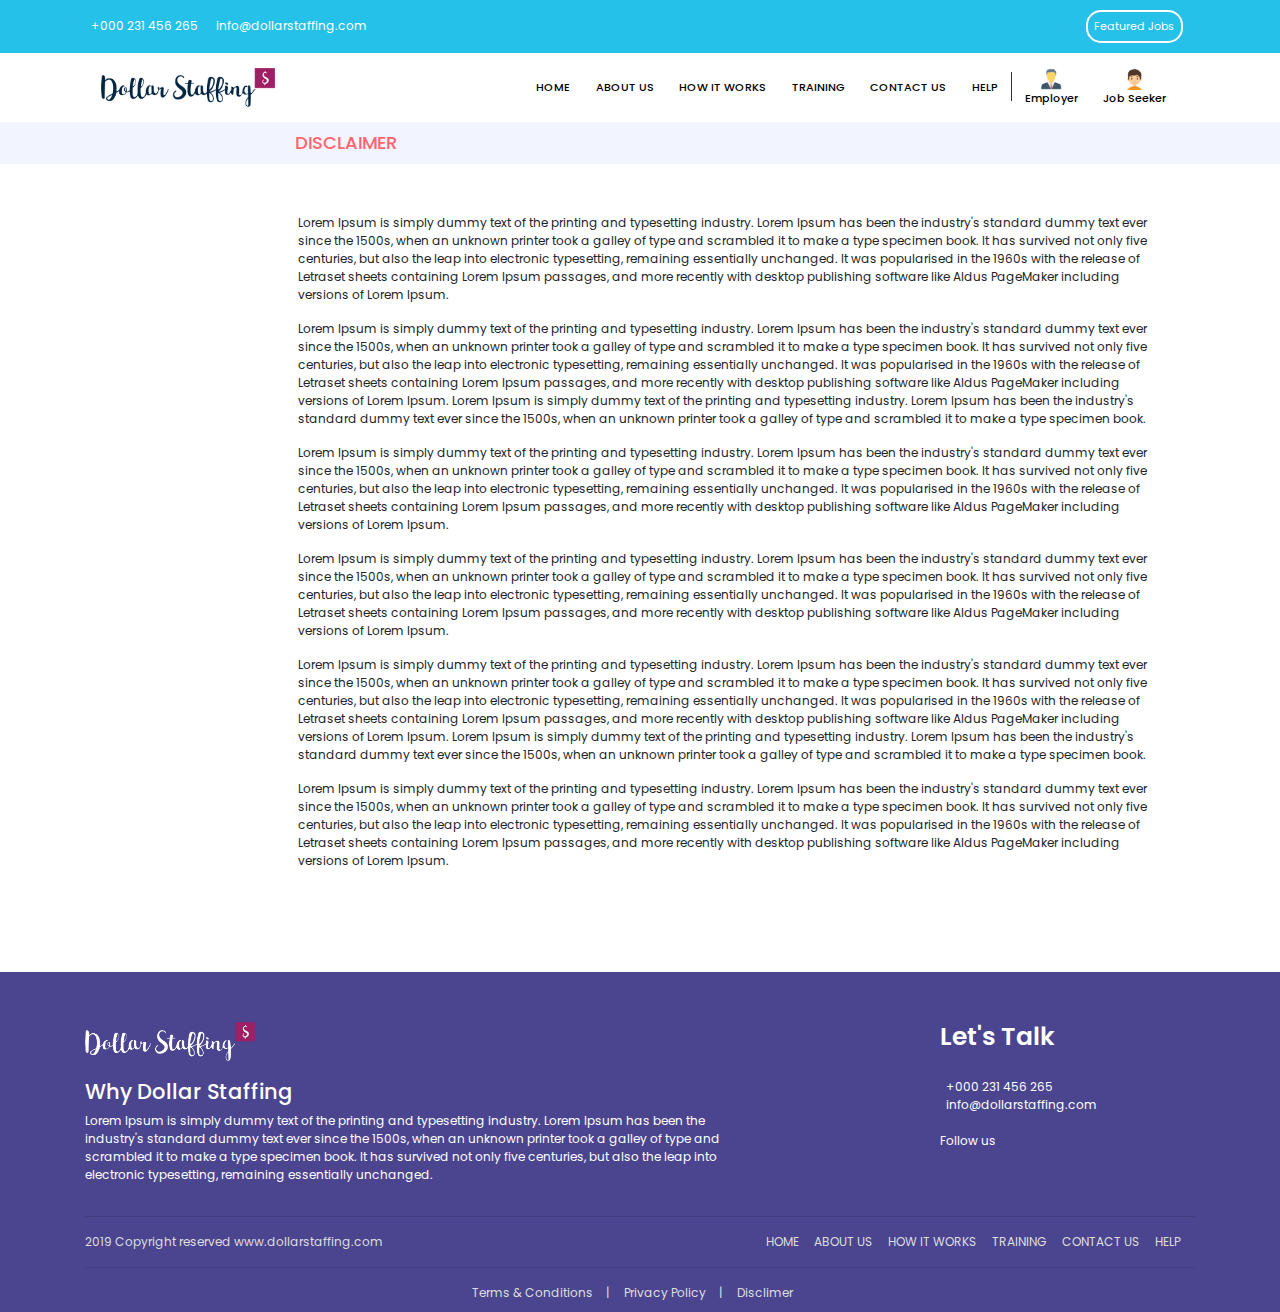
<file: staffing/disclaimer.html>
<!doctype html>
<html lang="en">
  <head>
    <!-- Required meta tags -->
    <meta charset="utf-8">
    <meta name="viewport" content="width=device-width, initial-scale=1, shrink-to-fit=no, maximum-scale=1, user-scalable=no">
	
    <link href="https://fonts.googleapis.com/css?family=Poppins:400,500,600,800,900" rel="stylesheet">
	<link rel="stylesheet" href="https://use.fontawesome.com/releases/v5.7.2/css/all.css" integrity="sha384-fnmOCqbTlWIlj8LyTjo7mOUStjsKC4pOpQbqyi7RrhN7udi9RwhKkMHpvLbHG9Sr" crossorigin="anonymous">
    <!-- Bootstrap CSS -->
    <link rel="stylesheet" href="css/bootstrap.min.css">
	<link rel="stylesheet" href="css/style.css">
    <title>Dollar Staffing</title>
  </head>
  <body>
    
	
	<header class="top-section">
		<div class="container">
			<div class="row">
			    <div class="col-auto mr-auto">
			    	<div style="margin-top:7px;">
						<span><i class="fas fa-phone"></i> &nbsp;&nbsp;+000 231 456 265</span> 
						&nbsp;&nbsp;
						<span><i class="fas fa-envelope"></i> &nbsp;&nbsp;info@dollarstaffing.com</span>
					</div>
			    </div>
			    <div class="col-auto d-none d-sm-block">
			    	<button type="button" class="btn btn-secondary">Featured Jobs</button>
			    	<span class="search-panel"><i class="fas fa-search"></i></span> 
			    </div>
			</div>
		</div>
	</header>
	
	<section class="global-search" style="display: none;">
		<div class="container">
			<div class="row">
				<div class="col-md-12 no-padding">					
					<div class="search-form text-center">
						<div class="close-search" id="closeGlobalSearch">
							<i class="fas fa-times"></i>
						</div>
						<h2>The easiest way to get your new job</h2>
						<form>
							<input type="text" class="form-control" placeholder="Job title, keywords, location or company name" />
							<button type="button">
								<span><i class="fas fa-search"></i></span> 
							</button>    
						</form>						
					</div>	
				</div>
			</div>
		</div>
	</section>
	
	<section>
		<div class="container">
			<nav class="navbar navbar-expand-lg navbar-light">
			  <a class="navbar-brand" href="#"><img src="images/logo1.png"></a>
			  <button class="navbar-toggler" type="button" data-toggle="collapse" data-target="#navbarSupportedContent" aria-controls="navbarSupportedContent" aria-expanded="false" aria-label="Toggle navigation">
				<span class="navbar-toggler-icon"></span>
			  </button>

			  <div class="collapse navbar-collapse" id="navbarSupportedContent">
				<ul class="navbar-nav mr-auto">
				  				  
				</ul>
				<ul class="navbar-nav">
					<li class="nav-item"><a href="index.html" class="nav-link" >HOME</a></li>
					<li class="nav-item"><a href="about.html" class="nav-link" >ABOUT US</a></li>
					<li class="nav-item"><a href="how-it-works.html" class="nav-link" >HOW IT WORKS</a></li>
					<li class="nav-item"><a href="training.html" class="nav-link" >TRAINING</a></li>
					<li class="nav-item"><a href="contact.html" class="nav-link" >CONTACT US</a></li>	
					<li class="nav-item"><a href="help.html" class="nav-link" >HELP</a></li>
				</ul>
				<ul class="navbar-nav">
					<li class="nav-item d-none d-lg-block">
						<div class="saparater"></div>
					</li>
					<li class="nav-item">
						<a href="login.html" class="nav-link menu-link">
							<img src="images/icon_employer.png"><br>
							Employer
						</a>
					</li>
					<li class="nav-item">
						<a href="login.html" class="nav-link menu-link">
							<img src="images/icon_employee.png"><br>
							Job Seeker
						</a>
					</li>
				</ul>
			  </div>
			</nav>
		</div>
	</section>
	
	<section>
		<div class="section-header">
			 <div class="container">
			 	<div class="row">
					<div class="col-md-2">
			 			
			 		</div>
			 		<div class="col-md-10">
			 			<h2>DISCLAIMER</h2>
			 		</div>
			 	</div>
			 </div>
		</div>
	</section>
	
	<section>
		<div class="container section-padding-all">
			<div class="row">
				<div class="col-md-2">
					
				</div>
				<div class="col-md-10">
					<p>
						Lorem Ipsum is simply dummy text of the printing and typesetting industry. Lorem Ipsum has been the industry's standard dummy text ever since the 1500s, when an unknown printer took a galley of type and scrambled it to make a type specimen book. It has survived not only five centuries, but also the leap into electronic typesetting, remaining essentially unchanged. It was popularised in the 1960s with the release of Letraset sheets containing Lorem Ipsum passages, and more recently with desktop publishing software like Aldus PageMaker including versions of Lorem Ipsum.
					</p>
					<p>
						Lorem Ipsum is simply dummy text of the printing and typesetting industry. Lorem Ipsum has been the industry's standard dummy text ever since the 1500s, when an unknown printer took a galley of type and scrambled it to make a type specimen book. It has survived not only five centuries, but also the leap into electronic typesetting, remaining essentially unchanged. It was popularised in the 1960s with the release of Letraset sheets containing Lorem Ipsum passages, and more recently with desktop publishing software like Aldus PageMaker including versions of Lorem Ipsum. Lorem Ipsum is simply dummy text of the printing and typesetting industry. Lorem Ipsum has been the industry's standard dummy text ever since the 1500s, when an unknown printer took a galley of type and scrambled it to make a type specimen book.
					</p>
					<p>
						Lorem Ipsum is simply dummy text of the printing and typesetting industry. Lorem Ipsum has been the industry's standard dummy text ever since the 1500s, when an unknown printer took a galley of type and scrambled it to make a type specimen book. It has survived not only five centuries, but also the leap into electronic typesetting, remaining essentially unchanged. It was popularised in the 1960s with the release of Letraset sheets containing Lorem Ipsum passages, and more recently with desktop publishing software like Aldus PageMaker including versions of Lorem Ipsum.
					</p>
					<p>
						Lorem Ipsum is simply dummy text of the printing and typesetting industry. Lorem Ipsum has been the industry's standard dummy text ever since the 1500s, when an unknown printer took a galley of type and scrambled it to make a type specimen book. It has survived not only five centuries, but also the leap into electronic typesetting, remaining essentially unchanged. It was popularised in the 1960s with the release of Letraset sheets containing Lorem Ipsum passages, and more recently with desktop publishing software like Aldus PageMaker including versions of Lorem Ipsum.
					</p>
					<p>
						Lorem Ipsum is simply dummy text of the printing and typesetting industry. Lorem Ipsum has been the industry's standard dummy text ever since the 1500s, when an unknown printer took a galley of type and scrambled it to make a type specimen book. It has survived not only five centuries, but also the leap into electronic typesetting, remaining essentially unchanged. It was popularised in the 1960s with the release of Letraset sheets containing Lorem Ipsum passages, and more recently with desktop publishing software like Aldus PageMaker including versions of Lorem Ipsum. Lorem Ipsum is simply dummy text of the printing and typesetting industry. Lorem Ipsum has been the industry's standard dummy text ever since the 1500s, when an unknown printer took a galley of type and scrambled it to make a type specimen book.
					</p>
					<p>
						Lorem Ipsum is simply dummy text of the printing and typesetting industry. Lorem Ipsum has been the industry's standard dummy text ever since the 1500s, when an unknown printer took a galley of type and scrambled it to make a type specimen book. It has survived not only five centuries, but also the leap into electronic typesetting, remaining essentially unchanged. It was popularised in the 1960s with the release of Letraset sheets containing Lorem Ipsum passages, and more recently with desktop publishing software like Aldus PageMaker including versions of Lorem Ipsum.
					</p>
				</div>
			</div>
		</div>
	</section>
	
	 
	<br><br>
	<footer class="section-padding padding-bottom-10">
		<div class="container">
			<div class="row">
				<div class="col-md-7">
					<div>
						<img src="images/logo2.png" class="footer-logo">
						<br><br>
						<h3>Why Dollar Staffing</h3>
						<p>
							Lorem Ipsum is simply dummy text of the printing and typesetting industry. Lorem Ipsum has been the industry's standard dummy text ever since the 1500s, when an unknown printer took a galley of type and scrambled it to make a type specimen book. It has survived not only five centuries, but also the leap into electronic typesetting, remaining essentially unchanged.
						</p>
					</div>
				</div>
				<div class="col-md-2"></div>
				<div class="col-md-3">
					<div>
						<h2 class="lets-txt">Let's Talk</h2>
						<br>
						<div><i class="fas fa-phone"></i> &nbsp;&nbsp;+000 231 456 265</div>
						<div><i class="fas fa-envelope"></i> &nbsp;&nbsp;info@dollarstaffing.com</div>
						<br>
						<div class="social-media">Follow us</div>
						<ul>
							<li><i class="fab fa-facebook-f"></i></li>
							<li><i class="fab fa-twitter"></i></li>
							<li><i class="fab fa-linkedin-in"></i></li>
							<li><i class="fab fa-pinterest-p"></i></li>
							<li><i class="fab fa-instagram"></i></li>
						</ul>
					</div>
				</div>
			</div>
			<hr>
			<div class="row color-gray">
				<div class="col-auto mr-auto">
					<div>
						2019 Copyright reserved www.dollarstaffing.com
					</div>
				</div>
				<div class="col-auto">
					<ul>
						<li><a href="index.html" class="footer-link">HOME</a></li>
						<li><a href="about.html" class="footer-link">ABOUT US</a></li>
						<li><a href="how-it-works.html" class="footer-link">HOW IT WORKS</a></li>
						<li><a href="training.html" class="footer-link">TRAINING</a></li>
						<li><a href="contact.html" class="footer-link">CONTACT US</a></li>
						<li><a href="help.html" class="footer-link">HELP</a></li>
					</ul>
				</div>
			</div>
			<hr>
			<div class="row justify-content-center color-gray">
				<div class="col-auto">
					<ul>
						<li><a href="terms-and-condition.html" class="footer-link">Terms & Conditions</a> <span>|</span></li>
						<li><a href="privacy-policy.html" class="footer-link">Privacy Policy</a> <span>|</span></li>
						<li><a href="javascript:;" class="footer-link">Disclimer</a></li>
					</ul>
				</div>
			</div>
		</div>
	</footer>
	
    <!-- jQuery first, then Popper.js, then Bootstrap JS -->
    <script src="js/jquery-3.2.1.slim.min.js"></script>
    <script src="js/popper.min.js"></script>
    <script src="js/bootstrap.min.js"></script>
    <script src="js/jquery.min.js"></script>
	<script src="js/numscroller-1.0.js"></script>
    <script src="js/prism.js"></script>
	<script>
		$(document).ready(function() {
      		$('#closeGlobalSearch').click(function(){
      			$('.global-search').slideUp();
      		});
			$('.search-panel').click(function(){
      			$('.global-search').slideDown();
      		});
      		
      	});
	</script>
  </body>
</html>
</file>
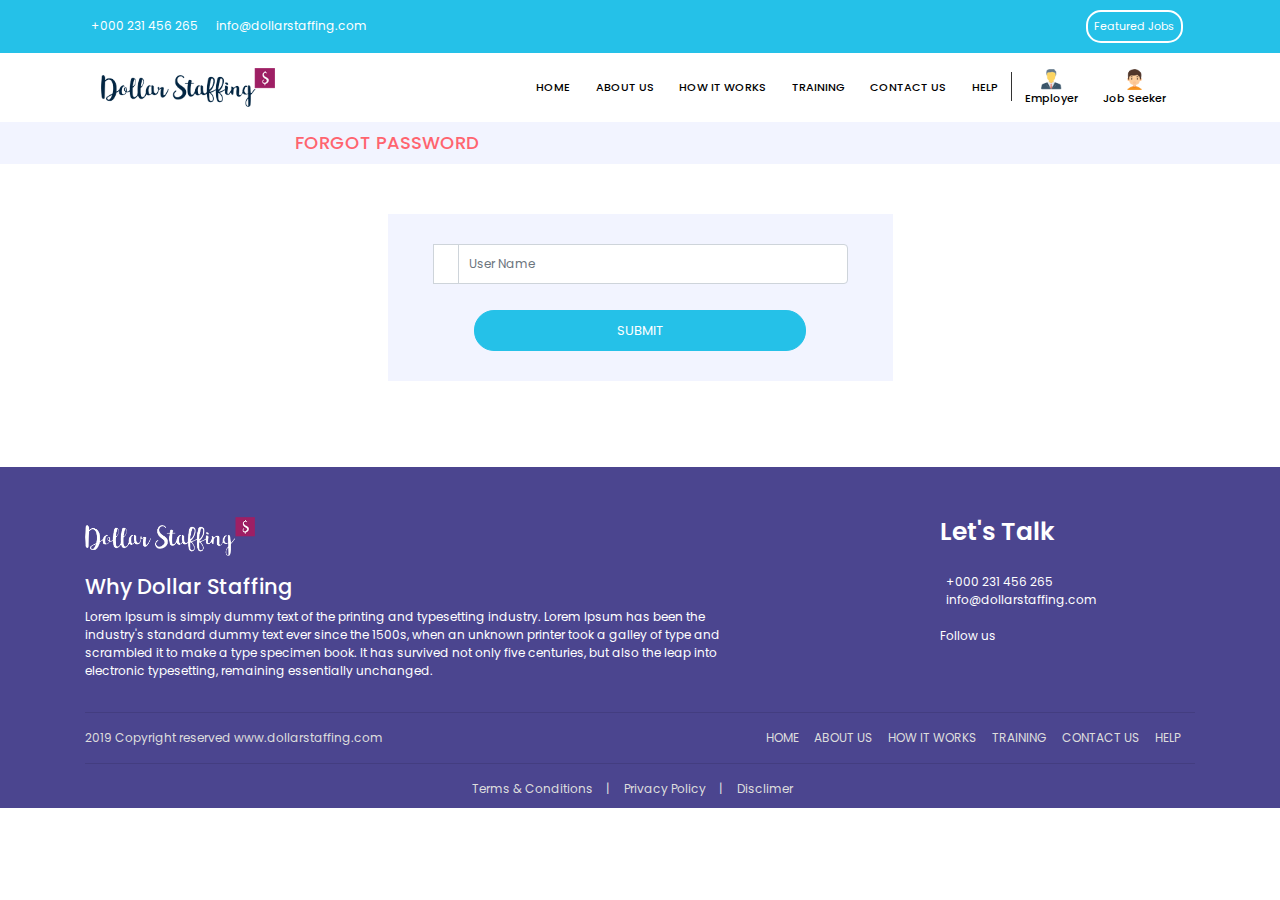
<file: staffing/forgot-password.html>
<!doctype html>
<html lang="en">
  <head>
    <!-- Required meta tags -->
    <meta charset="utf-8">
    <meta name="viewport" content="width=device-width, initial-scale=1, shrink-to-fit=no, maximum-scale=1, user-scalable=no">
	
    <link href="https://fonts.googleapis.com/css?family=Poppins:400,500,600,800,900" rel="stylesheet">
	<link rel="stylesheet" href="https://use.fontawesome.com/releases/v5.7.2/css/all.css" integrity="sha384-fnmOCqbTlWIlj8LyTjo7mOUStjsKC4pOpQbqyi7RrhN7udi9RwhKkMHpvLbHG9Sr" crossorigin="anonymous">
    <!-- Bootstrap CSS -->
    <link rel="stylesheet" href="css/bootstrap.min.css">
	<link rel="stylesheet" href="css/style.css">
    <title>Dollar Staffing</title>
  </head>
  <body>
    
	
	<header class="top-section">
		<div class="container">
			<div class="row">
			    <div class="col-auto mr-auto">
			    	<div style="margin-top:7px;">
						<span><i class="fas fa-phone"></i> &nbsp;&nbsp;+000 231 456 265</span> 
						&nbsp;&nbsp;
						<span><i class="fas fa-envelope"></i> &nbsp;&nbsp;info@dollarstaffing.com</span>
					</div>
			    </div>
			    <div class="col-auto d-none d-sm-block">
			    	<button type="button" class="btn btn-secondary">Featured Jobs</button>
			    	<span class="search-panel"><i class="fas fa-search"></i></span> 
			    </div>
			</div>
		</div>
	</header>
	
	<section class="global-search" style="display: none;">
		<div class="container">
			<div class="row">
				<div class="col-md-12 no-padding">					
					<div class="search-form text-center">
						<div class="close-search" id="closeGlobalSearch">
							<i class="fas fa-times"></i>
						</div>
						<h2>The easiest way to get your new job</h2>
						<form>
							<input type="text" class="form-control" placeholder="Job title, keywords, location or company name" />
							<button type="button">
								<span><i class="fas fa-search"></i></span> 
							</button>    
						</form>						
					</div>	
				</div>
			</div>
		</div>
	</section>
	
	<section>
		<div class="container">
			<nav class="navbar navbar-expand-lg navbar-light">
			  <a class="navbar-brand" href="#"><img src="images/logo1.png"></a>
			  <button class="navbar-toggler" type="button" data-toggle="collapse" data-target="#navbarSupportedContent" aria-controls="navbarSupportedContent" aria-expanded="false" aria-label="Toggle navigation">
				<span class="navbar-toggler-icon"></span>
			  </button>

			  <div class="collapse navbar-collapse" id="navbarSupportedContent">
				<ul class="navbar-nav mr-auto">
				  				  
				</ul>
				<ul class="navbar-nav">
					<li class="nav-item"><a href="index.html" class="nav-link" >HOME</a></li>
					<li class="nav-item"><a href="about.html" class="nav-link" >ABOUT US</a></li>
					<li class="nav-item"><a href="how-it-works.html" class="nav-link" >HOW IT WORKS</a></li>
					<li class="nav-item"><a href="training.html" class="nav-link" >TRAINING</a></li>
					<li class="nav-item"><a href="contact.html" class="nav-link" >CONTACT US</a></li>
					<li class="nav-item"><a href="help.html" class="nav-link" >HELP</a></li>	
				</ul>
				<ul class="navbar-nav">
					<li class="nav-item d-none d-lg-block">
						<div class="saparater"></div>
					</li>
					<li class="nav-item">
						<a href="login.html" class="nav-link menu-link">
							<img src="images/icon_employer.png"><br>
							Employer
						</a>
					</li>
					<li class="nav-item">
						<a href="login.html" class="nav-link menu-link">
							<img src="images/icon_employee.png"><br>
							Job Seeker
						</a>
					</li>
				</ul>
			  </div>
			</nav>
		</div>
	</section>
	
	<section>
		<div class="section-header">
			 <div class="container">
			 	<div class="row">
					<div class="col-md-2">
			 			
			 		</div>
			 		<div class="col-md-10">
			 			<h2>FORGOT PASSWORD</h2>
			 		</div>
			 	</div>
			 </div>
		</div>
	</section>
	
	<section>
		<div class="container section-padding-all login">
			<div class="row">
				<div class="col-md-3"></div>
				<div class="col-md-6">
					<div class="login-padding">
						<form>
							<div class="col-auto">
							  <div class="input-group mb-2">
								<div class="input-group-prepend">
								  <div class="input-group-text"><i class="fas fa-user"></i></div>
								</div>
								<input type="text" class="form-control" id="inlineFormInputGroup" placeholder="User Name" required>
							  </div>
							  <br>
							  <div class="text-center">
								<button type="submit" class="btn btn-primary">SUBMIT</button>
							  </div>
							</div>
						</form>
					</div>
				</div>
				<div class="col-md-3"></div>
			</div>
		</div>
	</section>
	
	 
	<br><br>
	<footer class="section-padding padding-bottom-10">
		<div class="container">
			<div class="row">
				<div class="col-md-7">
					<div>
						<img src="images/logo2.png" class="footer-logo">
						<br><br>
						<h3>Why Dollar Staffing</h3>
						<p>
							Lorem Ipsum is simply dummy text of the printing and typesetting industry. Lorem Ipsum has been the industry's standard dummy text ever since the 1500s, when an unknown printer took a galley of type and scrambled it to make a type specimen book. It has survived not only five centuries, but also the leap into electronic typesetting, remaining essentially unchanged.
						</p>
					</div>
				</div>
				<div class="col-md-2"></div>
				<div class="col-md-3">
					<div>
						<h2 class="lets-txt">Let's Talk</h2>
						<br>
						<div><i class="fas fa-phone"></i> &nbsp;&nbsp;+000 231 456 265</div>
						<div><i class="fas fa-envelope"></i> &nbsp;&nbsp;info@dollarstaffing.com</div>
						<br>
						<div class="social-media">Follow us</div>
						<ul>
							<li><i class="fab fa-facebook-f"></i></li>
							<li><i class="fab fa-twitter"></i></li>
							<li><i class="fab fa-linkedin-in"></i></li>
							<li><i class="fab fa-pinterest-p"></i></li>
							<li><i class="fab fa-instagram"></i></li>
						</ul>
					</div>
				</div>
			</div>
			<hr>
			<div class="row color-gray">
				<div class="col-auto mr-auto">
					<div>
						2019 Copyright reserved www.dollarstaffing.com
					</div>
				</div>
				<div class="col-auto">
					<ul>
						<li><a href="index.html" class="footer-link">HOME</a></li>
						<li><a href="about.html" class="footer-link">ABOUT US</a></li>
						<li><a href="how-it-works.html" class="footer-link">HOW IT WORKS</a></li>
						<li><a href="training.html" class="footer-link">TRAINING</a></li>
						<li><a href="contact.html" class="footer-link">CONTACT US</a></li>
						<li><a href="help.html" class="footer-link">HELP</a></li>
					</ul>
				</div>
			</div>
			<hr>
			<div class="row justify-content-center color-gray">
				<div class="col-auto">
					<ul>
						<li><a href="terms-and-condition.html" class="footer-link">Terms & Conditions</a> <span>|</span></li>
						<li><a href="privacy-policy.html" class="footer-link">Privacy Policy</a> <span>|</span></li>
						<li><a href="disclaimer.html" class="footer-link">Disclimer</a></li>
					</ul>
				</div>
			</div>
		</div>
	</footer>
	
    <!-- jQuery first, then Popper.js, then Bootstrap JS -->
    <script src="js/jquery-3.2.1.slim.min.js"></script>
    <script src="js/popper.min.js"></script>
    <script src="js/bootstrap.min.js"></script>
    <script src="js/jquery.min.js"></script>
	<script src="js/numscroller-1.0.js"></script>
    <script src="js/prism.js"></script>
	<script>
		$(document).ready(function() {
      		$('#closeGlobalSearch').click(function(){
      			$('.global-search').slideUp();
      		});
			$('.search-panel').click(function(){
      			$('.global-search').slideDown();
      		});
      		
      	});
	</script>
  </body>
</html>
</file>
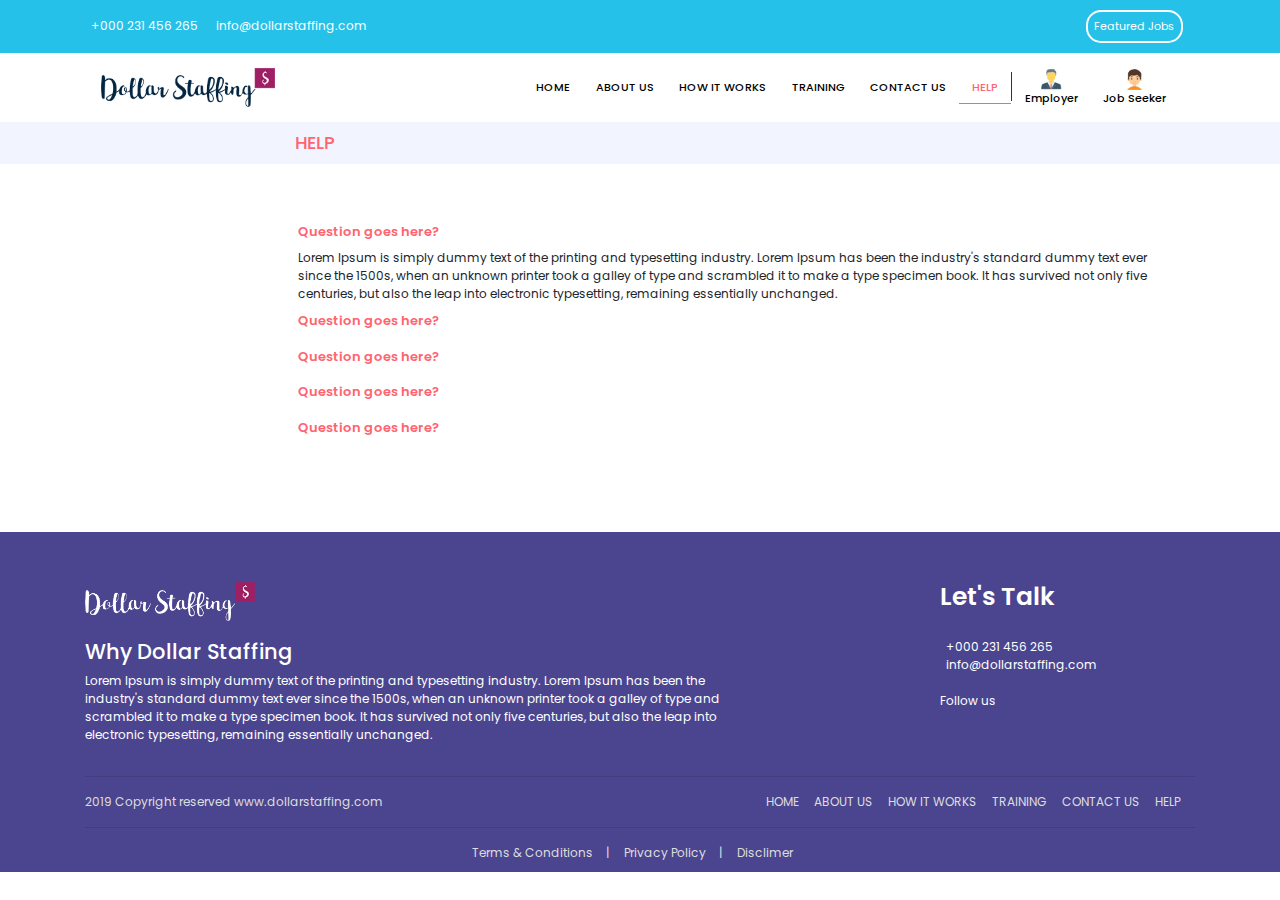
<file: staffing/help.html>
<!doctype html>
<html lang="en">
  <head>
    <!-- Required meta tags -->
    <meta charset="utf-8">
    <meta name="viewport" content="width=device-width, initial-scale=1, shrink-to-fit=no, maximum-scale=1, user-scalable=no">
	
    <link href="https://fonts.googleapis.com/css?family=Poppins:400,500,600,800,900" rel="stylesheet">
	<link rel="stylesheet" href="https://use.fontawesome.com/releases/v5.7.2/css/all.css" integrity="sha384-fnmOCqbTlWIlj8LyTjo7mOUStjsKC4pOpQbqyi7RrhN7udi9RwhKkMHpvLbHG9Sr" crossorigin="anonymous">
    <!-- Bootstrap CSS -->
    <link rel="stylesheet" href="css/bootstrap.min.css">
	<link rel="stylesheet" href="css/style.css">
    <title>Dollar Staffing</title>
  </head>
  <body>
    
	
	<header class="top-section">
		<div class="container">
			<div class="row">
			    <div class="col-auto mr-auto">
			    	<div style="margin-top:7px;">
						<span><i class="fas fa-phone"></i> &nbsp;&nbsp;+000 231 456 265</span> 
						&nbsp;&nbsp;
						<span><i class="fas fa-envelope"></i> &nbsp;&nbsp;info@dollarstaffing.com</span>
					</div>
			    </div>
			    <div class="col-auto d-none d-sm-block">
			    	<button type="button" class="btn btn-secondary">Featured Jobs</button>
			    	<span class="search-panel"><i class="fas fa-search"></i></span> 
			    </div>
			</div>
		</div>
	</header>
	
	<section class="global-search" style="display: none;">
		<div class="container">
			<div class="row">
				<div class="col-md-12 no-padding">					
					<div class="search-form text-center">
						<div class="close-search" id="closeGlobalSearch">
							<i class="fas fa-times"></i>
						</div>
						<h2>The easiest way to get your new job</h2>
						<form>
							<input type="text" class="form-control" placeholder="Job title, keywords, location or company name" />
							<button type="button">
								<span><i class="fas fa-search"></i></span> 
							</button>    
						</form>						
					</div>	
				</div>
			</div>
		</div>
	</section>
	
	<section>
		<div class="container">
			<nav class="navbar navbar-expand-lg navbar-light">
			  <a class="navbar-brand" href="#"><img src="images/logo1.png"></a>
			  <button class="navbar-toggler" type="button" data-toggle="collapse" data-target="#navbarSupportedContent" aria-controls="navbarSupportedContent" aria-expanded="false" aria-label="Toggle navigation">
				<span class="navbar-toggler-icon"></span>
			  </button>

			  <div class="collapse navbar-collapse" id="navbarSupportedContent">
				<ul class="navbar-nav mr-auto">
				  				  
				</ul>
				<ul class="navbar-nav">
					<li class="nav-item"><a href="index.html" class="nav-link" >HOME</a></li>
					<li class="nav-item"><a href="about.html" class="nav-link" >ABOUT US</a></li>
					<li class="nav-item"><a href="how-it-works.html" class="nav-link" >HOW IT WORKS</a></li>
					<li class="nav-item"><a href="training.html" class="nav-link" >TRAINING</a></li>
					<li class="nav-item"><a href="contact.html" class="nav-link" >CONTACT US</a></li>	
					<li class="nav-item"><a href="help.html" class="nav-link active" >HELP</a></li>	
				</ul>
				<ul class="navbar-nav">
					<li class="nav-item d-none d-lg-block">
						<div class="saparater"></div>
					</li>
					<li class="nav-item">
						<a href="login.html" class="nav-link menu-link">
							<img src="images/icon_employer.png"><br>
							Employer
						</a>
					</li>
					<li class="nav-item">
						<a href="login.html" class="nav-link menu-link">
							<img src="images/icon_employee.png"><br>
							Job Seeker
						</a>
					</li>
				</ul>
			  </div>
			</nav>
		</div>
	</section>
	
	<section>
		<div class="section-header">
			 <div class="container">
			 	<div class="row">
					<div class="col-md-2">
			 			
			 		</div>
			 		<div class="col-md-10">
			 			<h2>HELP</h2>
			 		</div>
			 	</div>
			 </div>
		</div>
	</section>
	
	<section>
		<div class="container section-padding-all">
			<div class="row">
				<div class="col-md-2">
					
				</div>
				<div class="col-md-10">
					<div class="accordion" id="accordionExample">
					  <div>
						<div id="headingOne">
						  <h2 class="mb-0">
							<div class="help-header" data-toggle="collapse" data-target="#collapseOne" aria-expanded="true" aria-controls="collapseOne">
							  Question goes here?
							</div>
						  </h2>
						</div>

						<div id="collapseOne" class="collapse show" aria-labelledby="headingOne" data-parent="#accordionExample">
						  <div>
							Lorem Ipsum is simply dummy text of the printing and typesetting industry. Lorem Ipsum has been the industry's standard dummy text ever since the 1500s, when an unknown printer took a galley of type and scrambled it to make a type specimen book. It has survived not only five centuries, but also the leap into electronic typesetting, remaining essentially unchanged.
						  </div>
						</div>
					  </div>
					  <div>
						<div id="headingTwo">
						  <h2 class="mb-0">
							<div class="help-header" data-toggle="collapse" data-target="#collapseTwo" aria-expanded="false" aria-controls="collapseTwo">
							  Question goes here?
							</div>
						  </h2>
						</div>
						<div id="collapseTwo" class="collapse" aria-labelledby="headingTwo" data-parent="#accordionExample">
						  <div>
							Lorem Ipsum is simply dummy text of the printing and typesetting industry. Lorem Ipsum has been the industry's standard dummy text ever since the 1500s, when an unknown printer took a galley of type and scrambled it to make a type specimen book. It has survived not only five centuries, but also the leap into electronic typesetting, remaining essentially unchanged.
						  </div>
						</div>
					  </div>
					  <div>
						<div id="headingThree">
						  <h2 class="mb-0">
							<div class="help-header" data-toggle="collapse" data-target="#collapseThree" aria-expanded="false" aria-controls="collapseThree">
							  Question goes here?
							</div>
						  </h2>
						</div>
						<div id="collapseThree" class="collapse" aria-labelledby="headingThree" data-parent="#accordionExample">
						  <div>
							Lorem Ipsum is simply dummy text of the printing and typesetting industry. Lorem Ipsum has been the industry's standard dummy text ever since the 1500s, when an unknown printer took a galley of type and scrambled it to make a type specimen book. It has survived not only five centuries, but also the leap into electronic typesetting, remaining essentially unchanged.
						  </div>
						</div>
					  </div>
					  <div>
						<div id="headingFour">
						  <h2 class="mb-0">
							<div class="help-header" data-toggle="collapse" data-target="#collapseFour" aria-expanded="false" aria-controls="collapseFour">
							  Question goes here?
							</div>
						  </h2>
						</div>

						<div id="collapseFour" class="collapse" aria-labelledby="headingFour" data-parent="#accordionExample">
						  <div>
							Lorem Ipsum is simply dummy text of the printing and typesetting industry. Lorem Ipsum has been the industry's standard dummy text ever since the 1500s, when an unknown printer took a galley of type and scrambled it to make a type specimen book. It has survived not only five centuries, but also the leap into electronic typesetting, remaining essentially unchanged.
						  </div>
						</div>
					  </div>
					  <div>
						<div id="headingFive">
						  <h2 class="mb-0">
							<div class="help-header" data-toggle="collapse" data-target="#collapseFive" aria-expanded="false" aria-controls="collapseFive">
							  Question goes here?
							</div>
						  </h2>
						</div>

						<div id="collapseFive" class="collapse" aria-labelledby="headingFive" data-parent="#accordionExample">
						  <div>
							Lorem Ipsum is simply dummy text of the printing and typesetting industry. Lorem Ipsum has been the industry's standard dummy text ever since the 1500s, when an unknown printer took a galley of type and scrambled it to make a type specimen book. It has survived not only five centuries, but also the leap into electronic typesetting, remaining essentially unchanged.
						  </div>
						</div>
					  </div>
					</div>
				</div>
			</div>
		</div>
	</section>
	
	 
	<br><br>
	<footer class="section-padding padding-bottom-10">
		<div class="container">
			<div class="row">
				<div class="col-md-7">
					<div>
						<img src="images/logo2.png" class="footer-logo">
						<br><br>
						<h3>Why Dollar Staffing</h3>
						<p>
							Lorem Ipsum is simply dummy text of the printing and typesetting industry. Lorem Ipsum has been the industry's standard dummy text ever since the 1500s, when an unknown printer took a galley of type and scrambled it to make a type specimen book. It has survived not only five centuries, but also the leap into electronic typesetting, remaining essentially unchanged.
						</p>
					</div>
				</div>
				<div class="col-md-2"></div>
				<div class="col-md-3">
					<div>
						<h2 class="lets-txt">Let's Talk</h2>
						<br>
						<div><i class="fas fa-phone"></i> &nbsp;&nbsp;+000 231 456 265</div>
						<div><i class="fas fa-envelope"></i> &nbsp;&nbsp;info@dollarstaffing.com</div>
						<br>
						<div class="social-media">Follow us</div>
						<ul>
							<li><i class="fab fa-facebook-f"></i></li>
							<li><i class="fab fa-twitter"></i></li>
							<li><i class="fab fa-linkedin-in"></i></li>
							<li><i class="fab fa-pinterest-p"></i></li>
							<li><i class="fab fa-instagram"></i></li>
						</ul>
					</div>
				</div>
			</div>
			<hr>
			<div class="row color-gray">
				<div class="col-auto mr-auto">
					<div>
						2019 Copyright reserved www.dollarstaffing.com
					</div>
				</div>
				<div class="col-auto">
					<ul>
						<li><a href="index.html" class="footer-link">HOME</a></li>
						<li><a href="about.html" class="footer-link">ABOUT US</a></li>
						<li><a href="how-it-works.html" class="footer-link">HOW IT WORKS</a></li>
						<li><a href="training.html" class="footer-link">TRAINING</a></li>
						<li><a href="contact.html" class="footer-link">CONTACT US</a></li>
						<li><a href="help.html" class="footer-link">HELP</a></li>
					</ul>
				</div>
			</div>
			<hr>
			<div class="row justify-content-center color-gray">
				<div class="col-auto">
					<ul>
						<li><a href="terms-and-condition.html" class="footer-link">Terms & Conditions</a> <span>|</span></li>
						<li><a href="privacy-policy.html" class="footer-link">Privacy Policy</a> <span>|</span></li>
						<li><a href="disclaimer.html" class="footer-link">Disclimer</a></li>
					</ul>
				</div>
			</div>
		</div>
	</footer>
	
    <!-- jQuery first, then Popper.js, then Bootstrap JS -->
    <script src="js/jquery-3.2.1.slim.min.js"></script>
    <script src="js/popper.min.js"></script>
    <script src="js/bootstrap.min.js"></script>
    <script src="js/jquery.min.js"></script>
	<script src="js/numscroller-1.0.js"></script>
    <script src="js/prism.js"></script>
	<script>
		$(document).ready(function() {
      		$('#closeGlobalSearch').click(function(){
      			$('.global-search').slideUp();
      		});
			$('.search-panel').click(function(){
      			$('.global-search').slideDown();
      		});
			
			$('.collapse').collapse();
      		
      	});
	</script>
  </body>
</html>
</file>
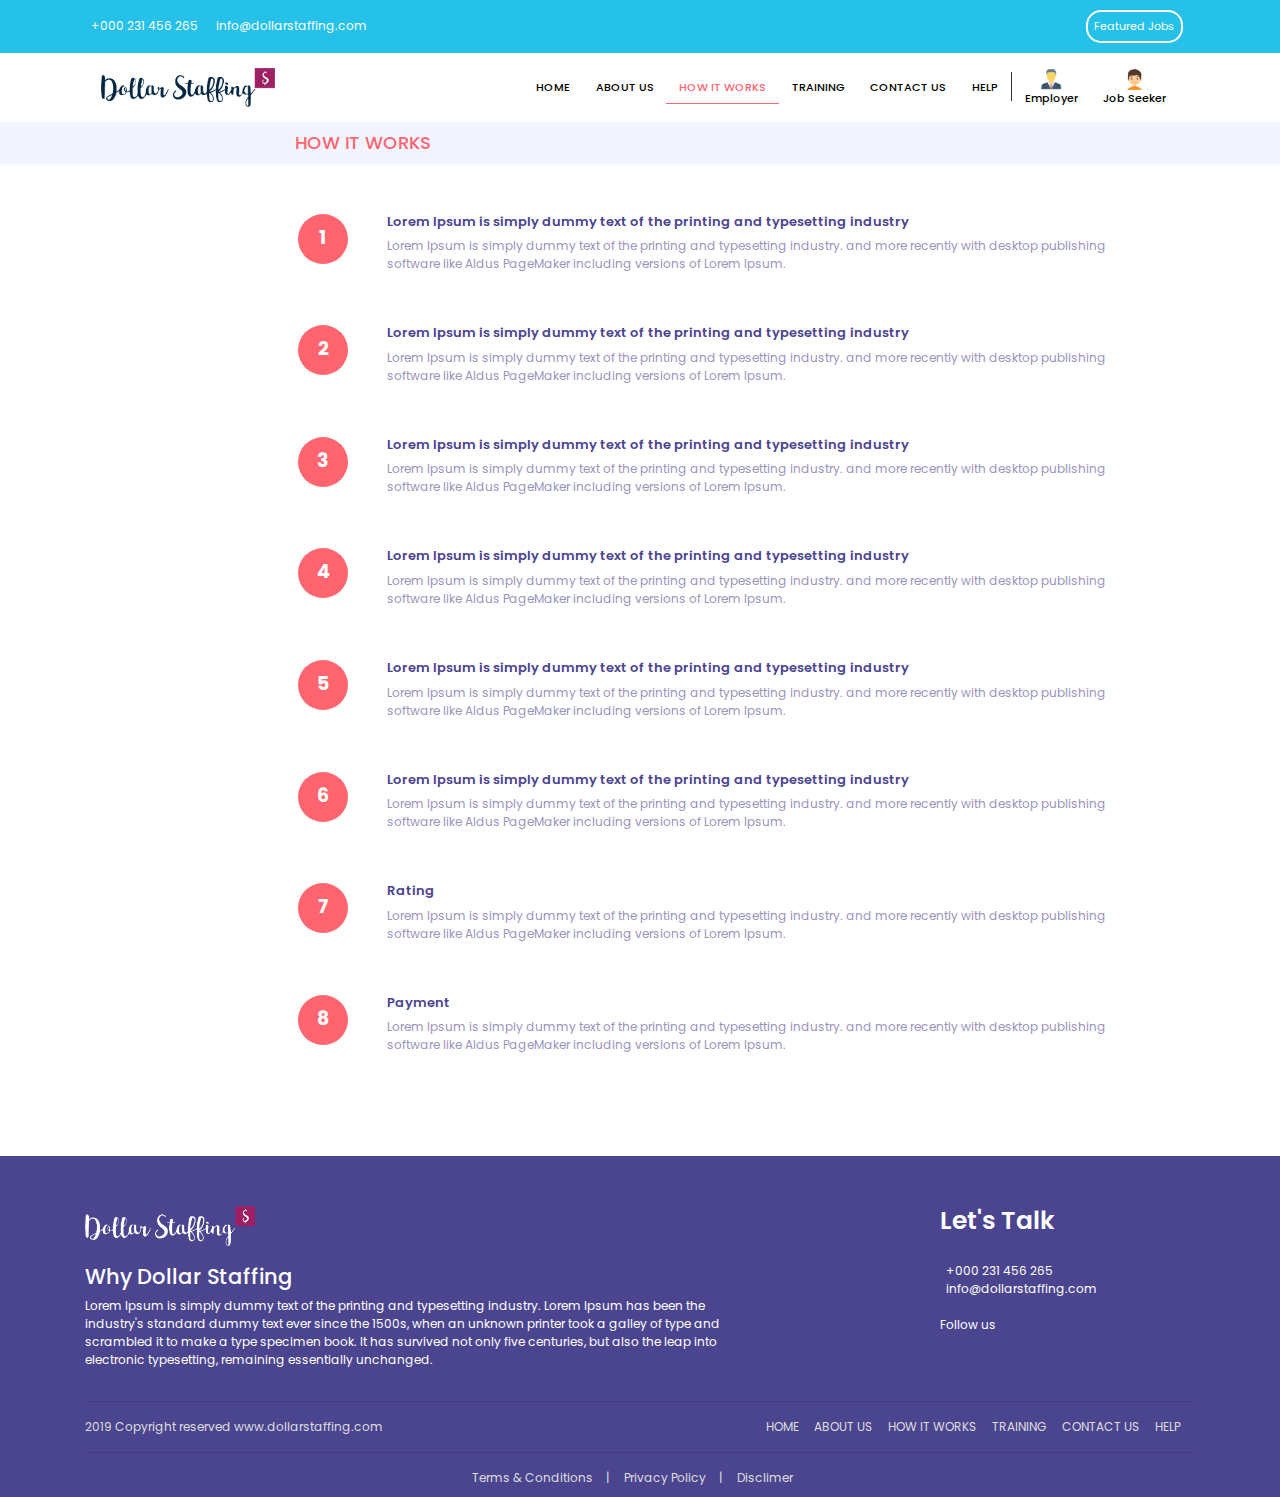
<file: staffing/how-it-works.html>
<!doctype html>
<html lang="en">
  <head>
    <!-- Required meta tags -->
    <meta charset="utf-8">
    <meta name="viewport" content="width=device-width, initial-scale=1, shrink-to-fit=no, maximum-scale=1, user-scalable=no">
	
    <link href="https://fonts.googleapis.com/css?family=Poppins:400,500,600,800,900" rel="stylesheet">
	<link rel="stylesheet" href="https://use.fontawesome.com/releases/v5.7.2/css/all.css" integrity="sha384-fnmOCqbTlWIlj8LyTjo7mOUStjsKC4pOpQbqyi7RrhN7udi9RwhKkMHpvLbHG9Sr" crossorigin="anonymous">
    <!-- Bootstrap CSS -->
    <link rel="stylesheet" href="css/bootstrap.min.css">
	<link rel="stylesheet" href="css/style.css">
    <title>Dollar Staffing</title>
  </head>
  <body>
    
	
	<header class="top-section">
		<div class="container">
			<div class="row">
			    <div class="col-auto mr-auto">
			    	<div style="margin-top:7px;">
						<span><i class="fas fa-phone"></i> &nbsp;&nbsp;+000 231 456 265</span> 
						&nbsp;&nbsp;
						<span><i class="fas fa-envelope"></i> &nbsp;&nbsp;info@dollarstaffing.com</span>
					</div>
			    </div>
			    <div class="col-auto d-none d-sm-block">
			    	<button type="button" class="btn btn-secondary">Featured Jobs</button>
			    	<span class="search-panel"><i class="fas fa-search"></i></span> 
			    </div>
			</div>
		</div>
	</header>
	
	<section class="global-search" style="display: none;">
		<div class="container">
			<div class="row">
				<div class="col-md-12 no-padding">					
					<div class="search-form text-center">
						<div class="close-search" id="closeGlobalSearch">
							<i class="fas fa-times"></i>
						</div>
						<h2>The easiest way to get your new job</h2>
						<form>
							<input type="text" class="form-control" placeholder="Job title, keywords, location or company name" />
							<button type="button">
								<span><i class="fas fa-search"></i></span> 
							</button>    
						</form>						
					</div>	
				</div>
			</div>
		</div>
	</section>
	
	<section>
		<div class="container">
			<nav class="navbar navbar-expand-lg navbar-light">
			  <a class="navbar-brand" href="#"><img src="images/logo1.png"></a>
			  <button class="navbar-toggler" type="button" data-toggle="collapse" data-target="#navbarSupportedContent" aria-controls="navbarSupportedContent" aria-expanded="false" aria-label="Toggle navigation">
				<span class="navbar-toggler-icon"></span>
			  </button>

			  <div class="collapse navbar-collapse" id="navbarSupportedContent">
				<ul class="navbar-nav mr-auto">
				  				  
				</ul>
				<ul class="navbar-nav">
					<li class="nav-item"><a href="index.html" class="nav-link" >HOME</a></li>
					<li class="nav-item"><a href="about.html" class="nav-link" >ABOUT US</a></li>
					<li class="nav-item"><a href="javascript:;" class="nav-link active" >HOW IT WORKS</a></li>
					<li class="nav-item"><a href="training.html" class="nav-link" >TRAINING</a></li>
					<li class="nav-item"><a href="contact.html" class="nav-link" >CONTACT US</a></li>
					<li class="nav-item"><a href="help.html" class="nav-link" >HELP</a></li>	
				</ul>
				<ul class="navbar-nav">
					<li class="nav-item d-none d-lg-block">
						<div class="saparater"></div>
					</li>
					<li class="nav-item">
						<a href="login.html" class="nav-link menu-link">
							<img src="images/icon_employer.png"><br>
							Employer
						</a>
					</li>
					<li class="nav-item">
						<a href="login.html" class="nav-link menu-link">
							<img src="images/icon_employee.png"><br>
							Job Seeker
						</a>
					</li>
				</ul>
			  </div>
			</nav>
		</div>
	</section>
	
	<section>
		<div class="section-header">
			 <div class="container">
			 	<div class="row">
					<div class="col-md-2">
			 			
			 		</div>
			 		<div class="col-md-10">
			 			<h2>HOW IT WORKS</h2>
			 		</div>
			 	</div>
			 </div>
		</div>
	</section>
	
	<section>
		<div class="container section-padding-all">
			<div class="row">
				<div class="col-md-2">
					
				</div>
				<div class="col-md-1">
					<div>
						<div class="badge-box">1</div>
					</div>
				</div>
				<div class="col-md-9 how-it-works">
					<h2>Lorem Ipsum is simply dummy text of the printing and typesetting industry</h2>
					<p>
						Lorem Ipsum is simply dummy text of the printing and typesetting industry. 	and more recently with desktop publishing software like Aldus PageMaker including versions of Lorem Ipsum.
					</p>
				</div>
			</div>
			<br><br>
			<div class="row">
				<div class="col-md-2">
					
				</div>
				<div class="col-md-1">
					<div>
						<div class="badge-box">2</div>
					</div>
				</div>
				<div class="col-md-9 how-it-works">
					<h2>Lorem Ipsum is simply dummy text of the printing and typesetting industry</h2>
					<p>
						Lorem Ipsum is simply dummy text of the printing and typesetting industry. 	and more recently with desktop publishing software like Aldus PageMaker including versions of Lorem Ipsum.
					</p>
				</div>
			</div>
			<br><br>
			<div class="row">
				<div class="col-md-2">
					
				</div>
				<div class="col-md-1">
					<div>
						<div class="badge-box">3</div>
					</div>
				</div>
				<div class="col-md-9 how-it-works">
					<h2>Lorem Ipsum is simply dummy text of the printing and typesetting industry</h2>
					<p>
						Lorem Ipsum is simply dummy text of the printing and typesetting industry. 	and more recently with desktop publishing software like Aldus PageMaker including versions of Lorem Ipsum.
					</p>
				</div>
			</div>
			<br><br>
			<div class="row">
				<div class="col-md-2">
					
				</div>
				<div class="col-md-1">
					<div>
						<div class="badge-box">4</div>
					</div>
				</div>
				<div class="col-md-9 how-it-works">
					<h2>Lorem Ipsum is simply dummy text of the printing and typesetting industry</h2>
					<p>
						Lorem Ipsum is simply dummy text of the printing and typesetting industry. 	and more recently with desktop publishing software like Aldus PageMaker including versions of Lorem Ipsum.
					</p>
				</div>
			</div>
			<br><br>
			<div class="row">
				<div class="col-md-2">
					
				</div>
				<div class="col-md-1">
					<div>
						<div class="badge-box">5</div>
					</div>
				</div>
				<div class="col-md-9 how-it-works">
					<h2>Lorem Ipsum is simply dummy text of the printing and typesetting industry</h2>
					<p>
						Lorem Ipsum is simply dummy text of the printing and typesetting industry. 	and more recently with desktop publishing software like Aldus PageMaker including versions of Lorem Ipsum.
					</p>
				</div>
			</div>
			<br><br>
			<div class="row">
				<div class="col-md-2">
					
				</div>
				<div class="col-md-1">
					<div>
						<div class="badge-box">6</div>
					</div>
				</div>
				<div class="col-md-9 how-it-works">
					<h2>Lorem Ipsum is simply dummy text of the printing and typesetting industry</h2>
					<p>
						Lorem Ipsum is simply dummy text of the printing and typesetting industry. 	and more recently with desktop publishing software like Aldus PageMaker including versions of Lorem Ipsum.
					</p>
				</div>
			</div>
			<br><br>
			<div class="row">
				<div class="col-md-2">
					
				</div>
				<div class="col-md-1">
					<div>
						<div class="badge-box">7</div>
					</div>
				</div>
				<div class="col-md-9 how-it-works">
					<h2>Rating</h2>
					<p>
						Lorem Ipsum is simply dummy text of the printing and typesetting industry. 	and more recently with desktop publishing software like Aldus PageMaker including versions of Lorem Ipsum.
					</p>
				</div>
			</div>
			<br><br>
			<div class="row">
				<div class="col-md-2">
					
				</div>
				<div class="col-md-1">
					<div>
						<div class="badge-box">8</div>
					</div>
				</div>
				<div class="col-md-9 how-it-works">
					<h2>Payment</h2>
					<p>
						Lorem Ipsum is simply dummy text of the printing and typesetting industry. 	and more recently with desktop publishing software like Aldus PageMaker including versions of Lorem Ipsum.
					</p>
				</div>
			</div>
		</div>
	</section>
	
	 
	<br><br>
	<footer class="section-padding padding-bottom-10">
		<div class="container">
			<div class="row">
				<div class="col-md-7">
					<div>
						<img src="images/logo2.png" class="footer-logo">
						<br><br>
						<h3>Why Dollar Staffing</h3>
						<p>
							Lorem Ipsum is simply dummy text of the printing and typesetting industry. Lorem Ipsum has been the industry's standard dummy text ever since the 1500s, when an unknown printer took a galley of type and scrambled it to make a type specimen book. It has survived not only five centuries, but also the leap into electronic typesetting, remaining essentially unchanged.
						</p>
					</div>
				</div>
				<div class="col-md-2"></div>
				<div class="col-md-3">
					<div>
						<h2 class="lets-txt">Let's Talk</h2>
						<br>
						<div><i class="fas fa-phone"></i> &nbsp;&nbsp;+000 231 456 265</div>
						<div><i class="fas fa-envelope"></i> &nbsp;&nbsp;info@dollarstaffing.com</div>
						<br>
						<div class="social-media">Follow us</div>
						<ul>
							<li><i class="fab fa-facebook-f"></i></li>
							<li><i class="fab fa-twitter"></i></li>
							<li><i class="fab fa-linkedin-in"></i></li>
							<li><i class="fab fa-pinterest-p"></i></li>
							<li><i class="fab fa-instagram"></i></li>
						</ul>
					</div>
				</div>
			</div>
			<hr>
			<div class="row color-gray">
				<div class="col-auto mr-auto">
					<div>
						2019 Copyright reserved www.dollarstaffing.com
					</div>
				</div>
				<div class="col-auto">
					<ul>
						<li><a href="index.html" class="footer-link">HOME</a></li>
						<li><a href="about.html" class="footer-link">ABOUT US</a></li>
						<li><a href="javascript:;" class="footer-link">HOW IT WORKS</a></li>
						<li><a href="training.html" class="footer-link">TRAINING</a></li>
						<li><a href="contact.html" class="footer-link">CONTACT US</a></li>
						<li><a href="help.html" class="footer-link">HELP</a></li>
					</ul>
				</div>
			</div>
			<hr>
			<div class="row justify-content-center color-gray">
				<div class="col-auto">
					<ul>
						<li><a href="terms-and-condition.html" class="footer-link">Terms & Conditions</a> <span>|</span></li>
						<li><a href="javascript:;" class="footer-link">Privacy Policy</a> <span>|</span></li>
						<li><a href="disclaimer.html" class="footer-link">Disclimer</a></li>
					</ul>
				</div>
			</div>
		</div>
	</footer>
	
    <!-- jQuery first, then Popper.js, then Bootstrap JS -->
    <script src="js/jquery-3.2.1.slim.min.js"></script>
    <script src="js/popper.min.js"></script>
    <script src="js/bootstrap.min.js"></script>
    <script src="js/jquery.min.js"></script>
	<script src="js/numscroller-1.0.js"></script>
    <script src="js/prism.js"></script>
	<script>
		$(document).ready(function() {
      		$('#closeGlobalSearch').click(function(){
      			$('.global-search').slideUp();
      		});
			$('.search-panel').click(function(){
      			$('.global-search').slideDown();
      		});
      		
      	});
	</script>
  </body>
</html>
</file>
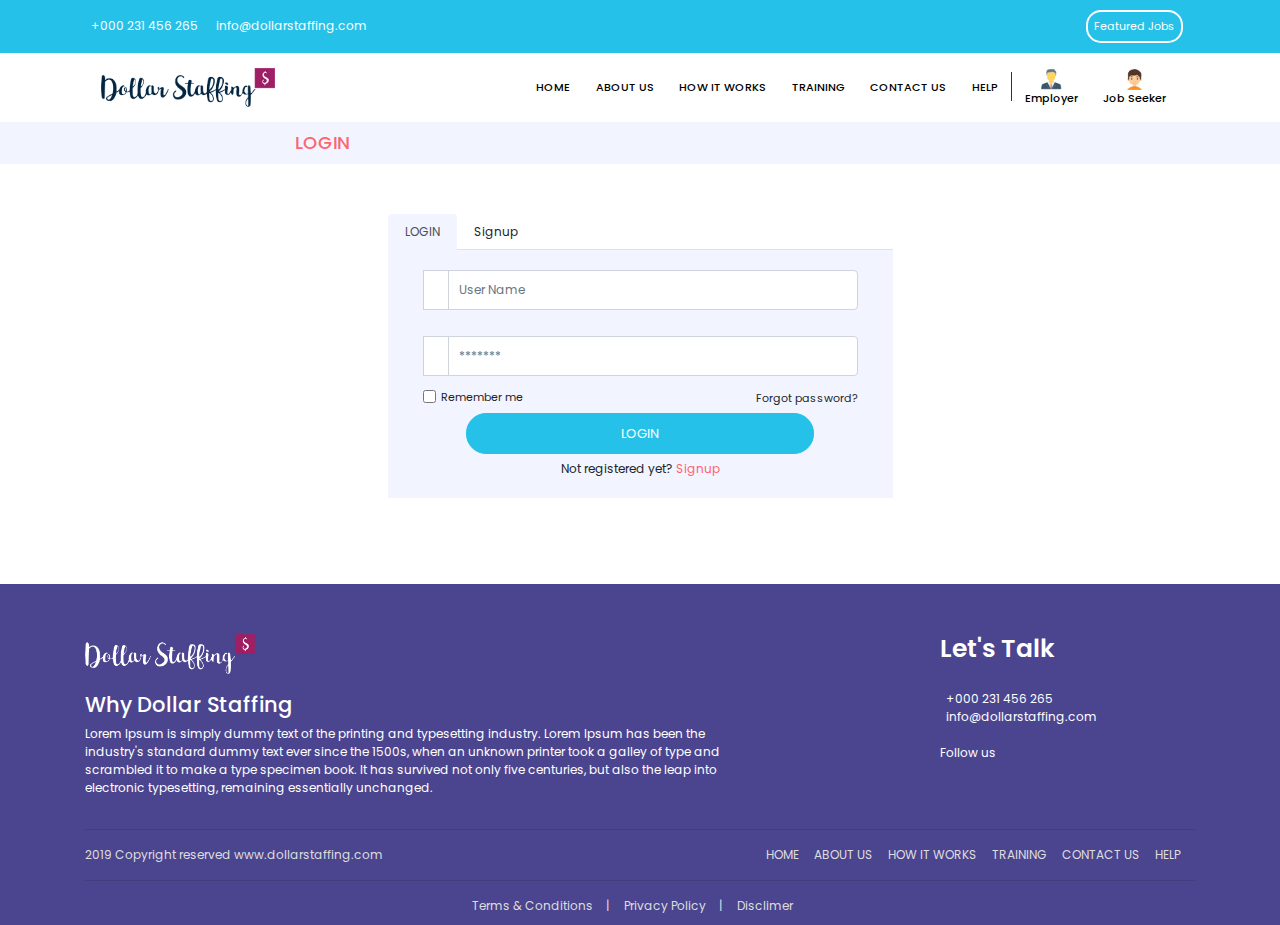
<file: staffing/login.html>
<!doctype html>
<html lang="en">
  <head>
    <!-- Required meta tags -->
    <meta charset="utf-8">
    <meta name="viewport" content="width=device-width, initial-scale=1, shrink-to-fit=no, maximum-scale=1, user-scalable=no">
	
    <link href="https://fonts.googleapis.com/css?family=Poppins:400,500,600,800,900" rel="stylesheet">
	<link rel="stylesheet" href="https://use.fontawesome.com/releases/v5.7.2/css/all.css" integrity="sha384-fnmOCqbTlWIlj8LyTjo7mOUStjsKC4pOpQbqyi7RrhN7udi9RwhKkMHpvLbHG9Sr" crossorigin="anonymous">
    <!-- Bootstrap CSS -->
    <link rel="stylesheet" href="css/bootstrap.min.css">
	<link rel="stylesheet" href="css/style.css">
    <title>Dollar Staffing</title>
  </head>
  <body>
    
	
	<header class="top-section">
		<div class="container">
			<div class="row">
			    <div class="col-auto mr-auto">
			    	<div style="margin-top:7px;">
						<span><i class="fas fa-phone"></i> &nbsp;&nbsp;+000 231 456 265</span> 
						&nbsp;&nbsp;
						<span><i class="fas fa-envelope"></i> &nbsp;&nbsp;info@dollarstaffing.com</span>
					</div>
			    </div>
			    <div class="col-auto d-none d-sm-block">
			    	<button type="button" class="btn btn-secondary">Featured Jobs</button>
			    	<span class="search-panel"><i class="fas fa-search"></i></span> 
			    </div>
			</div>
		</div>
	</header>
	
	<section class="global-search" style="display: none;">
		<div class="container">
			<div class="row">
				<div class="col-md-12 no-padding">					
					<div class="search-form text-center">
						<div class="close-search" id="closeGlobalSearch">
							<i class="fas fa-times"></i>
						</div>
						<h2>The easiest way to get your new job</h2>
						<form>
							<input type="text" class="form-control" placeholder="Job title, keywords, location or company name" />
							<button type="button">
								<span><i class="fas fa-search"></i></span> 
							</button>    
						</form>						
					</div>	
				</div>
			</div>
		</div>
	</section>
	
	<section>
		<div class="container">
			<nav class="navbar navbar-expand-lg navbar-light">
			  <a class="navbar-brand" href="#"><img src="images/logo1.png"></a>
			  <button class="navbar-toggler" type="button" data-toggle="collapse" data-target="#navbarSupportedContent" aria-controls="navbarSupportedContent" aria-expanded="false" aria-label="Toggle navigation">
				<span class="navbar-toggler-icon"></span>
			  </button>

			  <div class="collapse navbar-collapse" id="navbarSupportedContent">
				<ul class="navbar-nav mr-auto">
				  				  
				</ul>
				<ul class="navbar-nav">
					<li class="nav-item"><a href="index.html" class="nav-link" >HOME</a></li>
					<li class="nav-item"><a href="about.html" class="nav-link" >ABOUT US</a></li>
					<li class="nav-item"><a href="how-it-works.html" class="nav-link" >HOW IT WORKS</a></li>
					<li class="nav-item"><a href="training.html" class="nav-link" >TRAINING</a></li>
					<li class="nav-item"><a href="contact.html" class="nav-link" >CONTACT US</a></li>
					<li class="nav-item"><a href="help.html" class="nav-link" >HELP</a></li>	
				</ul>
				<ul class="navbar-nav">
					<li class="nav-item d-none d-lg-block">
						<div class="saparater"></div>
					</li>
					<li class="nav-item">
						<a href="login.html" class="nav-link menu-link">
							<img src="images/icon_employer.png"><br>
							Employer
						</a>
					</li>
					<li class="nav-item">
						<a href="login.html" class="nav-link menu-link">
							<img src="images/icon_employee.png"><br>
							Job Seeker
						</a>
					</li>
				</ul>
			  </div>
			</nav>
		</div>
	</section>
	
	<section>
		<div class="section-header">
			 <div class="container">
			 	<div class="row">
					<div class="col-md-2">
			 			
			 		</div>
			 		<div class="col-md-10">
			 			<h2>LOGIN</h2>
			 		</div>
			 	</div>
			 </div>
		</div>
	</section>
	
	<section>
		<div class="container section-padding-all login">
			<div class="row">
				<div class="col-md-3"></div>
				<div class="col-md-6">
					<div class="login-container">
						<nav>
						  <div class="nav nav-tabs" id="nav-tab" role="tablist">
							<a class="nav-item nav-link active color-dark-gray" id="nav-home-tab" data-toggle="tab" href="#nav-home" role="tab" aria-controls="nav-home" aria-selected="true">Login</a>
							<a class="nav-item nav-link color-dark-gray" id="nav-profile-tab" data-toggle="tab" href="#nav-profile" role="tab" aria-controls="nav-profile" aria-selected="false">Signup</a>
						  </div>
						</nav>
						<div class="tab-content" id="nav-tabContent">
						  <div class="tab-pane fade show active" id="nav-home" role="tabpanel" aria-labelledby="nav-home-tab">
								<form>
									<div class="col-auto">
									  <div class="input-group mb-2">
										<div class="input-group-prepend">
										  <div class="input-group-text"><i class="fas fa-user"></i></div>
										</div>
										<input type="text" class="form-control" id="inlineFormInputGroup" placeholder="User Name" required>
									  </div>
									  <br>
									   <div class="input-group mb-2">
										<div class="input-group-prepend">
										  <div class="input-group-text"><i class="fas fa-key"></i></div>
										</div>
										<input type="password" class="form-control" id="inlineFormInputGroup" placeholder="*******" required>
									  </div>
									  <div class="row h-100" style="font-size:11px;padding:5px 0;">
										<div class="col-6 my-auto">
											<div class="form-check form-check-inline">
											  <input class="form-check-input" type="checkbox" id="inlineCheckbox1" value="option1">
											  <label class="form-check-label" for="inlineCheckbox1">Remember me</label>
											</div>
										</div>
										<div class="col-6 text-right my-auto">
										  <a href="forgot-password.html" class="color-dark-gray">Forgot password?</a>
										</div>
									  </div>
									  <div class="text-center">
										<button type="submit" class="btn btn-primary">LOGIN</button>
										<div class="help-text">Not registered yet? <a href="javascript:;" id="signupId">Signup</a></div>
									  </div>
									</div> 
								</form>
						  </div>
						  <div class="tab-pane fade" id="nav-profile" role="tabpanel" aria-labelledby="nav-profile-tab">
								<form>
									<div class="col-auto">
									  <div class="input-group mb-2">
										<div class="input-group-prepend">
										  <div class="input-group-text"><i class="fas fa-user"></i></div>
										</div>
										<input type="text" class="form-control" id="inlineFormInputGroup" placeholder="User Name" required>
									  </div>
									  <br>
									   <div class="input-group mb-2">
										<div class="input-group-prepend">
										  <div class="input-group-text"><i class="fas fa-key"></i></div>
										</div>
										<input type="password" class="form-control" id="inlineFormInputGroup" placeholder="*******" required>
									  </div>
									  <br>
									  <div class="text-center">
										<button type="submit" class="btn btn-primary">SIGNUP</button>
										<div class="help-text">Already registered? <a href="javascript:;" id="signinId">Login</a></div>
									  </div>
									</div>
								</form>								
						  </div>
						</div>
					</div>
				</div>
				<div class="col-md-3"></div>
			</div>
		</div>
	</section>
	
	 
	<br><br>
	<footer class="section-padding padding-bottom-10">
		<div class="container">
			<div class="row">
				<div class="col-md-7">
					<div>
						<img src="images/logo2.png" class="footer-logo">
						<br><br>
						<h3>Why Dollar Staffing</h3>
						<p>
							Lorem Ipsum is simply dummy text of the printing and typesetting industry. Lorem Ipsum has been the industry's standard dummy text ever since the 1500s, when an unknown printer took a galley of type and scrambled it to make a type specimen book. It has survived not only five centuries, but also the leap into electronic typesetting, remaining essentially unchanged.
						</p>
					</div>
				</div>
				<div class="col-md-2"></div>
				<div class="col-md-3">
					<div>
						<h2 class="lets-txt">Let's Talk</h2>
						<br>
						<div><i class="fas fa-phone"></i> &nbsp;&nbsp;+000 231 456 265</div>
						<div><i class="fas fa-envelope"></i> &nbsp;&nbsp;info@dollarstaffing.com</div>
						<br>
						<div class="social-media">Follow us</div>
						<ul>
							<li><i class="fab fa-facebook-f"></i></li>
							<li><i class="fab fa-twitter"></i></li>
							<li><i class="fab fa-linkedin-in"></i></li>
							<li><i class="fab fa-pinterest-p"></i></li>
							<li><i class="fab fa-instagram"></i></li>
						</ul>
					</div>
				</div>
			</div>
			<hr>
			<div class="row color-gray">
				<div class="col-auto mr-auto">
					<div>
						2019 Copyright reserved www.dollarstaffing.com
					</div>
				</div>
				<div class="col-auto">
					<ul>
						<li><a href="index.html" class="footer-link">HOME</a></li>
						<li><a href="about.html" class="footer-link">ABOUT US</a></li>
						<li><a href="how-it-works.html" class="footer-link">HOW IT WORKS</a></li>
						<li><a href="training.html" class="footer-link">TRAINING</a></li>
						<li><a href="contact.html" class="footer-link">CONTACT US</a></li>
						<li><a href="help.html" class="footer-link">HELP</a></li>
					</ul>
				</div>
			</div>
			<hr>
			<div class="row justify-content-center color-gray">
				<div class="col-auto">
					<ul>
						<li><a href="terms-and-condition.html" class="footer-link">Terms & Conditions</a> <span>|</span></li>
						<li><a href="privacy-policy.html" class="footer-link">Privacy Policy</a> <span>|</span></li>
						<li><a href="disclaimer.html" class="footer-link">Disclimer</a></li>
					</ul>
				</div>
			</div>
		</div>
	</footer>
	
    <!-- jQuery first, then Popper.js, then Bootstrap JS -->
    <script src="js/jquery-3.2.1.slim.min.js"></script>
    <script src="js/popper.min.js"></script>
    <script src="js/bootstrap.min.js"></script>
    <script src="js/jquery.min.js"></script>
	<script src="js/numscroller-1.0.js"></script>
    <script src="js/prism.js"></script>
	<script>
		$(document).ready(function() {
      		$('#closeGlobalSearch').click(function(){
      			$('.global-search').slideUp();
      		});
			$('.search-panel').click(function(){
      			$('.global-search').slideDown();
      		});
      		
			$('#signupId').click(function() {
				$('#nav-home-tab').removeClass('active');
				$('#nav-profile-tab').addClass('active');
				$('#nav-home').removeClass('active show');
				$('#nav-profile').addClass('active show');
			});
			
			$('#signinId').click(function() {
				$('#nav-home-tab').addClass('active');
				$('#nav-profile-tab').removeClass('active');
				$('#nav-home').addClass('active show');
				$('#nav-profile').removeClass('active show');
			});
			
      	});
	</script>
  </body>
</html>
</file>
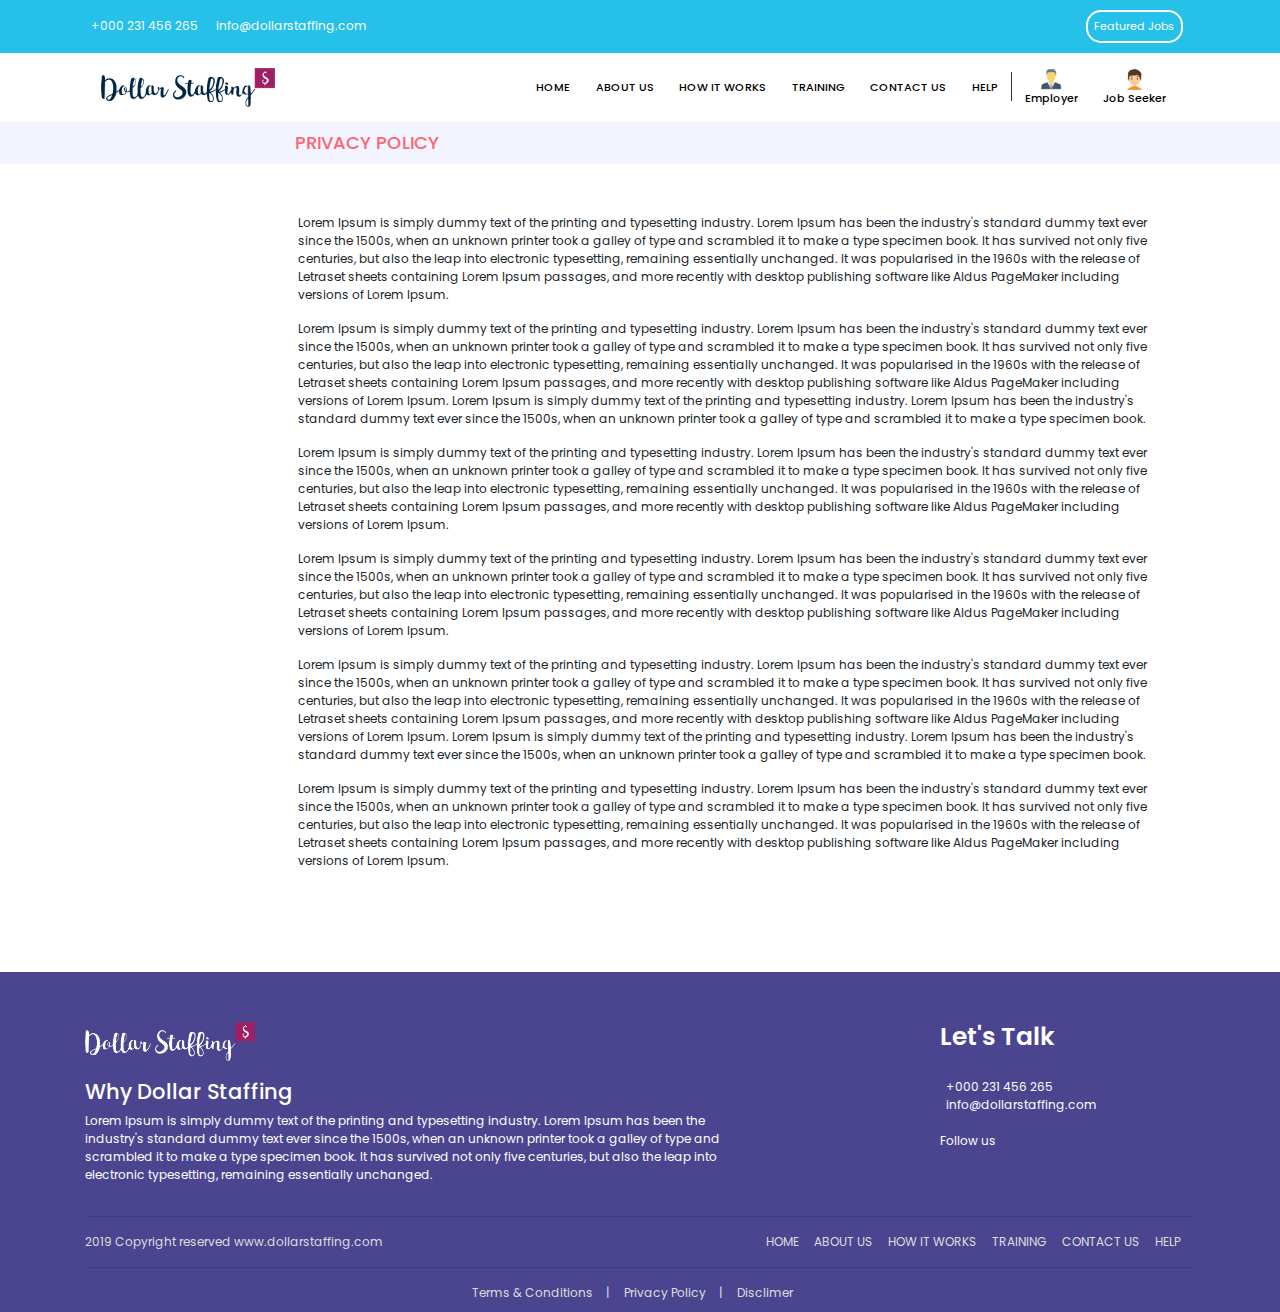
<file: staffing/privacy-policy.html>
<!doctype html>
<html lang="en">
  <head>
    <!-- Required meta tags -->
    <meta charset="utf-8">
    <meta name="viewport" content="width=device-width, initial-scale=1, shrink-to-fit=no, maximum-scale=1, user-scalable=no">
	
    <link href="https://fonts.googleapis.com/css?family=Poppins:400,500,600,800,900" rel="stylesheet">
	<link rel="stylesheet" href="https://use.fontawesome.com/releases/v5.7.2/css/all.css" integrity="sha384-fnmOCqbTlWIlj8LyTjo7mOUStjsKC4pOpQbqyi7RrhN7udi9RwhKkMHpvLbHG9Sr" crossorigin="anonymous">
    <!-- Bootstrap CSS -->
	<link rel="stylesheet" href="css/bootstrap.min.css">
	<link rel="stylesheet" href="css/style.css">
    <title>Dollar Staffing</title>
  </head>
  <body>
    
	
	<header class="top-section">
		<div class="container">
			<div class="row">
			    <div class="col-auto mr-auto">
			    	<div style="margin-top:7px;">
						<span><i class="fas fa-phone"></i> &nbsp;&nbsp;+000 231 456 265</span> 
						&nbsp;&nbsp;
						<span><i class="fas fa-envelope"></i> &nbsp;&nbsp;info@dollarstaffing.com</span>
					</div>
			    </div>
			    <div class="col-auto d-none d-sm-block">
			    	<button type="button" class="btn btn-secondary">Featured Jobs</button>
			    	<span class="search-panel"><i class="fas fa-search"></i></span> 
			    </div>
			</div>
		</div>
	</header>
	
	<section class="global-search" style="display: none;">
		<div class="container">
			<div class="row">
				<div class="col-md-12 no-padding">					
					<div class="search-form text-center">
						<div class="close-search" id="closeGlobalSearch">
							<i class="fas fa-times"></i>
						</div>
						<h2>The easiest way to get your new job</h2>
						<form>
							<input type="text" class="form-control" placeholder="Job title, keywords, location or company name" />
							<button type="button">
								<span><i class="fas fa-search"></i></span> 
							</button>    
						</form>						
					</div>	
				</div>
			</div>
		</div>
	</section>
	
	<section>
		<div class="container">
			<nav class="navbar navbar-expand-lg navbar-light">
			  <a class="navbar-brand" href="#"><img src="images/logo1.png"></a>
			  <button class="navbar-toggler" type="button" data-toggle="collapse" data-target="#navbarSupportedContent" aria-controls="navbarSupportedContent" aria-expanded="false" aria-label="Toggle navigation">
				<span class="navbar-toggler-icon"></span>
			  </button>

			  <div class="collapse navbar-collapse" id="navbarSupportedContent">
				<ul class="navbar-nav mr-auto">
				  				  
				</ul>
				<ul class="navbar-nav">
					<li class="nav-item"><a href="index.html" class="nav-link" >HOME</a></li>
					<li class="nav-item"><a href="about.html" class="nav-link" >ABOUT US</a></li>
					<li class="nav-item"><a href="how-it-works.html" class="nav-link" >HOW IT WORKS</a></li>
					<li class="nav-item"><a href="training.html" class="nav-link" >TRAINING</a></li>
					<li class="nav-item"><a href="contact.html" class="nav-link" >CONTACT US</a></li>	
					<li class="nav-item"><a href="help.html" class="nav-link" >HELP</a></li>	
				</ul>
				<ul class="navbar-nav">
					<li class="nav-item d-none d-lg-block">
						<div class="saparater"></div>
					</li>
					<li class="nav-item">
						<a href="login.html" class="nav-link menu-link">
							<img src="images/icon_employer.png"><br>
							Employer
						</a>
					</li>
					<li class="nav-item">
						<a href="login.html" class="nav-link menu-link">
							<img src="images/icon_employee.png"><br>
							Job Seeker
						</a>
					</li>
				</ul>
			  </div>
			</nav>
		</div>
	</section>
	
	<section>
		<div class="section-header">
			 <div class="container">
			 	<div class="row">
					<div class="col-md-2">
			 			
			 		</div>
			 		<div class="col-md-10">
			 			<h2>PRIVACY POLICY</h2>
			 		</div>
			 	</div>
			 </div>
		</div>
	</section>
	
	<section>
		<div class="container section-padding-all">
			<div class="row">
				<div class="col-md-2">
					
				</div>
				<div class="col-md-10">
					<p>
						Lorem Ipsum is simply dummy text of the printing and typesetting industry. Lorem Ipsum has been the industry's standard dummy text ever since the 1500s, when an unknown printer took a galley of type and scrambled it to make a type specimen book. It has survived not only five centuries, but also the leap into electronic typesetting, remaining essentially unchanged. It was popularised in the 1960s with the release of Letraset sheets containing Lorem Ipsum passages, and more recently with desktop publishing software like Aldus PageMaker including versions of Lorem Ipsum.
					</p>
					<p>
						Lorem Ipsum is simply dummy text of the printing and typesetting industry. Lorem Ipsum has been the industry's standard dummy text ever since the 1500s, when an unknown printer took a galley of type and scrambled it to make a type specimen book. It has survived not only five centuries, but also the leap into electronic typesetting, remaining essentially unchanged. It was popularised in the 1960s with the release of Letraset sheets containing Lorem Ipsum passages, and more recently with desktop publishing software like Aldus PageMaker including versions of Lorem Ipsum. Lorem Ipsum is simply dummy text of the printing and typesetting industry. Lorem Ipsum has been the industry's standard dummy text ever since the 1500s, when an unknown printer took a galley of type and scrambled it to make a type specimen book.
					</p>
					<p>
						Lorem Ipsum is simply dummy text of the printing and typesetting industry. Lorem Ipsum has been the industry's standard dummy text ever since the 1500s, when an unknown printer took a galley of type and scrambled it to make a type specimen book. It has survived not only five centuries, but also the leap into electronic typesetting, remaining essentially unchanged. It was popularised in the 1960s with the release of Letraset sheets containing Lorem Ipsum passages, and more recently with desktop publishing software like Aldus PageMaker including versions of Lorem Ipsum.
					</p>
					<p>
						Lorem Ipsum is simply dummy text of the printing and typesetting industry. Lorem Ipsum has been the industry's standard dummy text ever since the 1500s, when an unknown printer took a galley of type and scrambled it to make a type specimen book. It has survived not only five centuries, but also the leap into electronic typesetting, remaining essentially unchanged. It was popularised in the 1960s with the release of Letraset sheets containing Lorem Ipsum passages, and more recently with desktop publishing software like Aldus PageMaker including versions of Lorem Ipsum.
					</p>
					<p>
						Lorem Ipsum is simply dummy text of the printing and typesetting industry. Lorem Ipsum has been the industry's standard dummy text ever since the 1500s, when an unknown printer took a galley of type and scrambled it to make a type specimen book. It has survived not only five centuries, but also the leap into electronic typesetting, remaining essentially unchanged. It was popularised in the 1960s with the release of Letraset sheets containing Lorem Ipsum passages, and more recently with desktop publishing software like Aldus PageMaker including versions of Lorem Ipsum. Lorem Ipsum is simply dummy text of the printing and typesetting industry. Lorem Ipsum has been the industry's standard dummy text ever since the 1500s, when an unknown printer took a galley of type and scrambled it to make a type specimen book.
					</p>
					<p>
						Lorem Ipsum is simply dummy text of the printing and typesetting industry. Lorem Ipsum has been the industry's standard dummy text ever since the 1500s, when an unknown printer took a galley of type and scrambled it to make a type specimen book. It has survived not only five centuries, but also the leap into electronic typesetting, remaining essentially unchanged. It was popularised in the 1960s with the release of Letraset sheets containing Lorem Ipsum passages, and more recently with desktop publishing software like Aldus PageMaker including versions of Lorem Ipsum.
					</p>
				</div>
			</div>
		</div>
	</section>
	
	 
	<br><br>
	<footer class="section-padding padding-bottom-10">
		<div class="container">
			<div class="row">
				<div class="col-md-7">
					<div>
						<img src="images/logo2.png" class="footer-logo">
						<br><br>
						<h3>Why Dollar Staffing</h3>
						<p>
							Lorem Ipsum is simply dummy text of the printing and typesetting industry. Lorem Ipsum has been the industry's standard dummy text ever since the 1500s, when an unknown printer took a galley of type and scrambled it to make a type specimen book. It has survived not only five centuries, but also the leap into electronic typesetting, remaining essentially unchanged.
						</p>
					</div>
				</div>
				<div class="col-md-2"></div>
				<div class="col-md-3">
					<div>
						<h2 class="lets-txt">Let's Talk</h2>
						<br>
						<div><i class="fas fa-phone"></i> &nbsp;&nbsp;+000 231 456 265</div>
						<div><i class="fas fa-envelope"></i> &nbsp;&nbsp;info@dollarstaffing.com</div>
						<br>
						<div class="social-media">Follow us</div>
						<ul>
							<li><i class="fab fa-facebook-f"></i></li>
							<li><i class="fab fa-twitter"></i></li>
							<li><i class="fab fa-linkedin-in"></i></li>
							<li><i class="fab fa-pinterest-p"></i></li>
							<li><i class="fab fa-instagram"></i></li>
						</ul>
					</div>
				</div>
			</div>
			<hr>
			<div class="row color-gray">
				<div class="col-auto mr-auto">
					<div>
						2019 Copyright reserved www.dollarstaffing.com
					</div>
				</div>
				<div class="col-auto">
					<ul>
						<li><a href="index.html" class="footer-link">HOME</a></li>
						<li><a href="about.html" class="footer-link">ABOUT US</a></li>
						<li><a href="how-it-works.html" class="footer-link">HOW IT WORKS</a></li>
						<li><a href="training.html" class="footer-link">TRAINING</a></li>
						<li><a href="contact.html" class="footer-link">CONTACT US</a></li>
						<li><a href="help.html" class="footer-link">HELP</a></li>
					</ul>
				</div>
			</div>
			<hr>
			<div class="row justify-content-center color-gray">
				<div class="col-auto">
					<ul>
						<li><a href="terms-and-condition.html" class="footer-link">Terms & Conditions</a> <span>|</span></li>
						<li><a href="javascript:;" class="footer-link">Privacy Policy</a> <span>|</span></li>
						<li><a href="disclaimer.html" class="footer-link">Disclimer</a></li>
					</ul>
				</div>
			</div>
		</div>
	</footer>
	
    <!-- jQuery first, then Popper.js, then Bootstrap JS -->
    <script src="js/jquery-3.2.1.slim.min.js"></script>
    <script src="js/popper.min.js"></script>
    <script src="js/bootstrap.min.js"></script>
    <script src="js/jquery.min.js"></script>
	<script src="js/numscroller-1.0.js"></script>
    <script src="js/prism.js"></script>
	<script>
		$(document).ready(function() {
      		$('#closeGlobalSearch').click(function(){
      			$('.global-search').slideUp();
      		});
			$('.search-panel').click(function(){
      			$('.global-search').slideDown();
      		});
      		
      	});
	</script>
  </body>
</html>
</file>
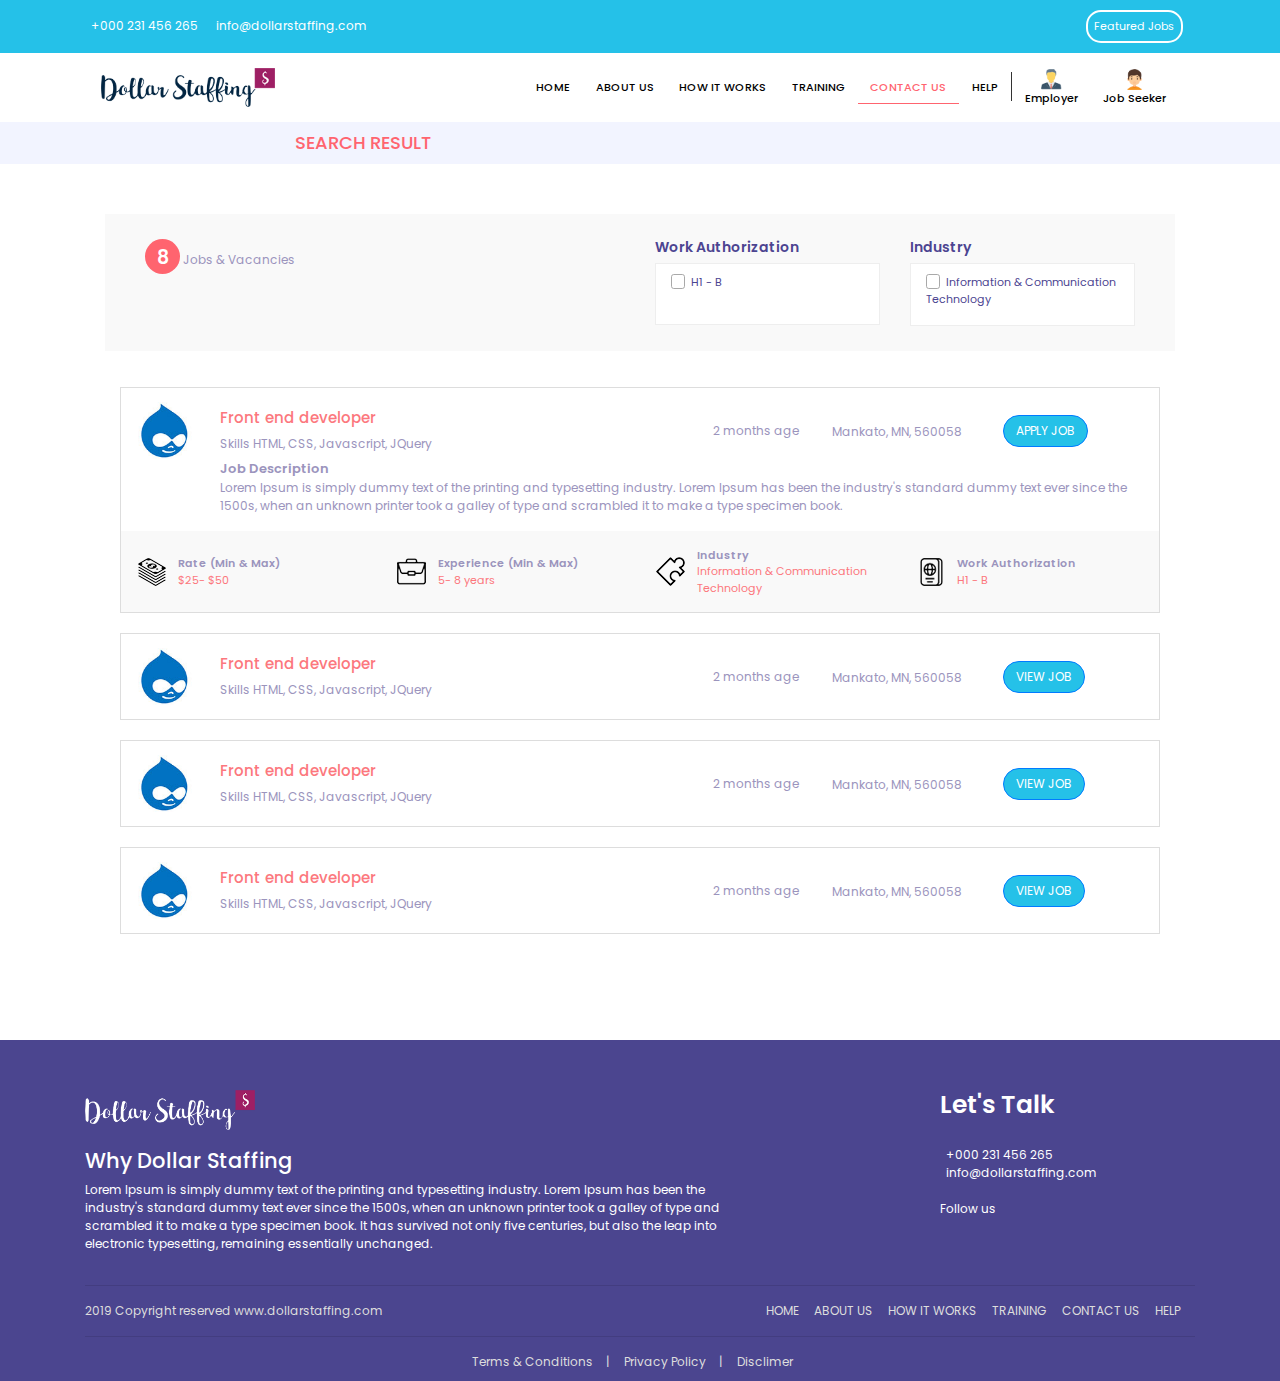
<file: staffing/search-result.html>
<!doctype html>
<html lang="en">
  <head>
    <!-- Required meta tags -->
    <meta charset="utf-8">
    <meta name="viewport" content="width=device-width, initial-scale=1, shrink-to-fit=no, maximum-scale=1, user-scalable=no">
	
    <link href="https://fonts.googleapis.com/css?family=Poppins:400,500,600,800,900" rel="stylesheet">
	<link rel="stylesheet" href="https://use.fontawesome.com/releases/v5.7.2/css/all.css" integrity="sha384-fnmOCqbTlWIlj8LyTjo7mOUStjsKC4pOpQbqyi7RrhN7udi9RwhKkMHpvLbHG9Sr" crossorigin="anonymous">
    <!-- Bootstrap CSS -->
    <link rel="stylesheet" href="css/bootstrap.min.css">
	<link rel="stylesheet" href="css/style.css">
    <title>Dollar Staffing</title>
  </head>
  <body>
    
	
	<header class="top-section">
		<div class="container">
			<div class="row">
			    <div class="col-auto mr-auto">
			    	<div style="margin-top:7px;">
						<span><i class="fas fa-phone"></i> &nbsp;&nbsp;+000 231 456 265</span> 
						&nbsp;&nbsp;
						<span><i class="fas fa-envelope"></i> &nbsp;&nbsp;info@dollarstaffing.com</span>
					</div>
			    </div>
			    <div class="col-auto d-none d-sm-block">
			    	<button type="button" class="btn btn-secondary">Featured Jobs</button>
			    	<span class="search-panel"><i class="fas fa-search"></i></span> 
			    </div>
			</div>
		</div>
	</header>
	
	<section class="global-search" style="display: none;">
		<div class="container">
			<div class="row">
				<div class="col-md-12 no-padding">					
					<div class="search-form text-center">
						<div class="close-search" id="closeGlobalSearch">
							<i class="fas fa-times"></i>
						</div>
						<h2>The easiest way to get your new job</h2>
						<form>
							<input type="text" class="form-control" placeholder="Job title, keywords, location or company name" />
							<button type="button">
								<span><i class="fas fa-search"></i></span> 
							</button>    
						</form>						
					</div>	
				</div>
			</div>
		</div>
	</section>
	
	<section>
		<div class="container">
			<nav class="navbar navbar-expand-lg navbar-light">
			  <a class="navbar-brand" href="#"><img src="images/logo1.png"></a>
			  <button class="navbar-toggler" type="button" data-toggle="collapse" data-target="#navbarSupportedContent" aria-controls="navbarSupportedContent" aria-expanded="false" aria-label="Toggle navigation">
				<span class="navbar-toggler-icon"></span>
			  </button>

			  <div class="collapse navbar-collapse" id="navbarSupportedContent">
				<ul class="navbar-nav mr-auto">
				  				  
				</ul>
				<ul class="navbar-nav">
					<li class="nav-item"><a href="index.html" class="nav-link" >HOME</a></li>
					<li class="nav-item"><a href="about.html" class="nav-link" >ABOUT US</a></li>
					<li class="nav-item"><a href="how-it-works.html" class="nav-link" >HOW IT WORKS</a></li>
					<li class="nav-item"><a href="training.html" class="nav-link" >TRAINING</a></li>
					<li class="nav-item"><a href="contact.html" class="nav-link active" >CONTACT US</a></li>
					<li class="nav-item"><a href="help.html" class="nav-link" >HELP</a></li>	
				</ul>
				<ul class="navbar-nav">
					<li class="nav-item d-none d-lg-block">
						<div class="saparater"></div>
					</li>
					<li class="nav-item">
						<a href="login.html" class="nav-link menu-link">
							<img src="images/icon_employer.png"><br>
							Employer
						</a>
					</li>
					<li class="nav-item">
						<a href="login.html" class="nav-link menu-link">
							<img src="images/icon_employee.png"><br>
							Job Seeker
						</a>
					</li>
				</ul>
			  </div>
			</nav>
		</div>
	</section>
	
	<section>
		<div class="section-header">
			 <div class="container">
			 	<div class="row">
					<div class="col-md-2">
			 			
			 		</div>
			 		<div class="col-md-10">
			 			<h2>SEARCH RESULT</h2>
			 		</div>
			 	</div>
			 </div>
		</div>
	</section>
	
	<section>
		<div class="container section-padding-all search-result">
			
			<div class="row search-result-box">
				<div class="col-md-6">
					<div>
						<a class="badge-box">8</a> Jobs & Vacancies
					</div>						 
				</div>
				<div class="col-md-3">
					<div>
						<h2>Work Authorization</h2>
						<div class="filter-box">
							<div class="checkbox">
							  <label>
								<input type="checkbox" value="">
								<span class="cr"><i class="cr-icon fas fa-check"></i></span>
								H1 - B
							  </label>
							</div>
						</div>
					</div>						 
				</div>
				<div class="col-md-3">
					<div>
						<h2>Industry</h2>
						<div class="filter-box">
							<div class="checkbox">
							  <label>
								<input type="checkbox" value="">
								<span class="cr"><i class="cr-icon fas fa-check"></i></span>
								Information & Communication Technology
							  </label>
							</div>
						</div>
					</div>						 
				</div>
			</div>
			
			<br><br>
			
			<div class="row">
				<div class="col-md-12">
					<div class="job-list" style="padding-bottom:0px;">
						<div class="row h-100">
							<div class="col-md-1 my-auto">
								<img src="images/icon_technology2.png" class="img-job-icon">
							</div>
							<div class="col-md-5 my-auto">
								<h3>Front end developer</h3>
								<div>Skills HTML, CSS, Javascript, JQuery</div>
							</div>
							<div class="col-md-2 text-right content-align-center my-auto">
								2 months age
							</div>
							<div class="col-md-2 my-auto">
								<div>
									<i class="fas fa-map-marker-alt location-icon"></i> Mankato, MN, 560058
								</div>
							</div>
							<div class="col-md-2 my-auto">
								<div>
									<button type="button" class="btn btn-primary">APPLY JOB</button>
								</div>
							</div>
						</div>
						<div class="row h-100">
							<div class="col-md-1 my-auto">	
							</div>
							<div class="col-md-11 my-auto">
								<h2 class="job-description">Job Description</h2>
								<p>
									Lorem Ipsum is simply dummy text of the printing and typesetting industry. Lorem Ipsum has been the industry's standard dummy text ever since the 1500s, when an unknown printer took a galley of type and scrambled it to make a type specimen book.
								</p>
							</div>
						</div>
						<div class="row h-100 description-box">
							<div class="col-md-3 my-auto">
								<table>
									<tr>
										<td>
											<img src="images/icon_joblist_rate1.png">
										</td>
										<td>
											<div>Rate (Min & Max)</div>
											<div class="sub-text">$25- $50</div>
										</td>
									</tr>
								</table>
							</div>
							<div class="col-md-3 my-auto">
								<table>
									<tr>
										<td>
											<img src="images/icon_joblist_experience1.png">
										</td>
										<td>
											<div>Experience (Min & Max)</div>
											<div class="sub-text">5- 8 years</div>
										</td>
									</tr>
								</table>
							</div>
							<div class="col-md-3 my-auto">
								<table>
									<tr>
										<td>
											<img src="images/icon_joblist_industry1.png">
										</td>
										<td>
											<div>Industry</div>
											<div class="sub-text">Information & Communication Technology</div>
										</td>
									</tr>
								</table>
							</div>
							<div class="col-md-3 my-auto">
								<table style="width:100%;">
									<tr>
										<td style="width: 41px;">
											<img src="images/icon_joblist_workauthorization1.png">
										</td>
										<td>
											<div>Work Authorization</div>
											<div class="sub-text">H1 - B</div>
										</td>
										<td>
											<div><i class="fas fa-chevron-up"></i></div>
										</td>
									</tr>
								</table>
							</div>
						</div>
					</div>
					<div class="job-list">
						<div class="row h-100">
							<div class="col-md-1 my-auto">
								<img src="images/icon_technology2.png" class="img-job-icon">
							</div>
							<div class="col-md-5 my-auto">
								<h3>Front end developer</h3>
								<div>Skills HTML, CSS, Javascript, JQuery</div>
							</div>
							<div class="col-md-2 text-right content-align-center my-auto">
								2 months age
							</div>
							<div class="col-md-2 my-auto">
								<div>
									<i class="fas fa-map-marker-alt location-icon"></i> Mankato, MN, 560058
								</div>
							</div>
							<div class="col-md-2 my-auto">
								<div>
									<button type="button" class="btn btn-primary">VIEW JOB</button>
								</div>
							</div>
						</div>
					</div>
					<div class="job-list">
						<div class="row h-100">
							<div class="col-md-1 my-auto">
								<img src="images/icon_technology2.png" class="img-job-icon">
							</div>
							<div class="col-md-5 my-auto">
								<h3>Front end developer</h3>
								<div>Skills HTML, CSS, Javascript, JQuery</div>
							</div>
							<div class="col-md-2 text-right content-align-center my-auto">
								2 months age
							</div>
							<div class="col-md-2 my-auto">
								<div>
									<i class="fas fa-map-marker-alt location-icon"></i> Mankato, MN, 560058
								</div>
							</div>
							<div class="col-md-2 my-auto">
								<div>
									<button type="button" class="btn btn-primary">VIEW JOB</button>
								</div>
							</div>
						</div>
					</div>
					<div class="job-list">
						<div class="row h-100">
							<div class="col-md-1 my-auto">
								<img src="images/icon_technology2.png" class="img-job-icon">
							</div>
							<div class="col-md-5 my-auto">
								<h3>Front end developer</h3>
								<div>Skills HTML, CSS, Javascript, JQuery</div>
							</div>
							<div class="col-md-2 text-right content-align-center my-auto">
								2 months age
							</div>
							<div class="col-md-2 my-auto">
								<div>
									<i class="fas fa-map-marker-alt location-icon"></i> Mankato, MN, 560058
								</div>
							</div>
							<div class="col-md-2 my-auto">
								<div>
									<button type="button" class="btn btn-primary">VIEW JOB</button>
								</div>
							</div>
						</div>
					</div>
				</div>
			</div>
	
		</div>
	</section>
	
	 
	<br><br>
	<footer class="section-padding padding-bottom-10">
		<div class="container">
			<div class="row">
				<div class="col-md-7">
					<div>
						<img src="images/logo2.png" class="footer-logo">
						<br><br>
						<h3>Why Dollar Staffing</h3>
						<p>
							Lorem Ipsum is simply dummy text of the printing and typesetting industry. Lorem Ipsum has been the industry's standard dummy text ever since the 1500s, when an unknown printer took a galley of type and scrambled it to make a type specimen book. It has survived not only five centuries, but also the leap into electronic typesetting, remaining essentially unchanged.
						</p>
					</div>
				</div>
				<div class="col-md-2"></div>
				<div class="col-md-3">
					<div>
						<h2 class="lets-txt">Let's Talk</h2>
						<br>
						<div><i class="fas fa-phone"></i> &nbsp;&nbsp;+000 231 456 265</div>
						<div><i class="fas fa-envelope"></i> &nbsp;&nbsp;info@dollarstaffing.com</div>
						<br>
						<div class="social-media">Follow us</div>
						<ul>
							<li><i class="fab fa-facebook-f"></i></li>
							<li><i class="fab fa-twitter"></i></li>
							<li><i class="fab fa-linkedin-in"></i></li>
							<li><i class="fab fa-pinterest-p"></i></li>
							<li><i class="fab fa-instagram"></i></li>
						</ul>
					</div>
				</div>
			</div>
			<hr>
			<div class="row color-gray">
				<div class="col-auto mr-auto">
					<div>
						2019 Copyright reserved www.dollarstaffing.com
					</div>
				</div>
				<div class="col-auto">
					<ul>
						<li><a href="index.html" class="footer-link">HOME</a></li>
						<li><a href="about.html" class="footer-link">ABOUT US</a></li>
						<li><a href="how-it-works.html" class="footer-link">HOW IT WORKS</a></li>
						<li><a href="javascript:;" class="footer-link">TRAINING</a></li>
						<li><a href="contact.html" class="footer-link">CONTACT US</a></li>
						<li><a href="help.html" class="footer-link">HELP</a></li>
					</ul>
				</div>
			</div>
			<hr>
			<div class="row justify-content-center color-gray">
				<div class="col-auto">
					<ul>
						<li><a href="terms-and-condition.html" class="footer-link">Terms & Conditions</a> <span>|</span></li>
						<li><a href="javascript:;" class="footer-link">Privacy Policy</a> <span>|</span></li>
						<li><a href="disclaimer.html" class="footer-link">Disclimer</a></li>
					</ul>
				</div>
			</div>
		</div>
	</footer>
	
    <!-- jQuery first, then Popper.js, then Bootstrap JS -->
    <script src="js/jquery-3.2.1.slim.min.js"></script>
    <script src="js/popper.min.js"></script>
    <script src="js/bootstrap.min.js"></script>
    <script src="js/jquery.min.js"></script>
	<script src="js/numscroller-1.0.js"></script>
    <script src="js/prism.js"></script>
	<script>
		$(document).ready(function() {
      		$('#closeGlobalSearch').click(function(){
      			$('.global-search').slideUp();
      		});
			$('.search-panel').click(function(){
      			$('.global-search').slideDown();
      		});
      		
      	});
	</script>
  </body>
</html>
</file>
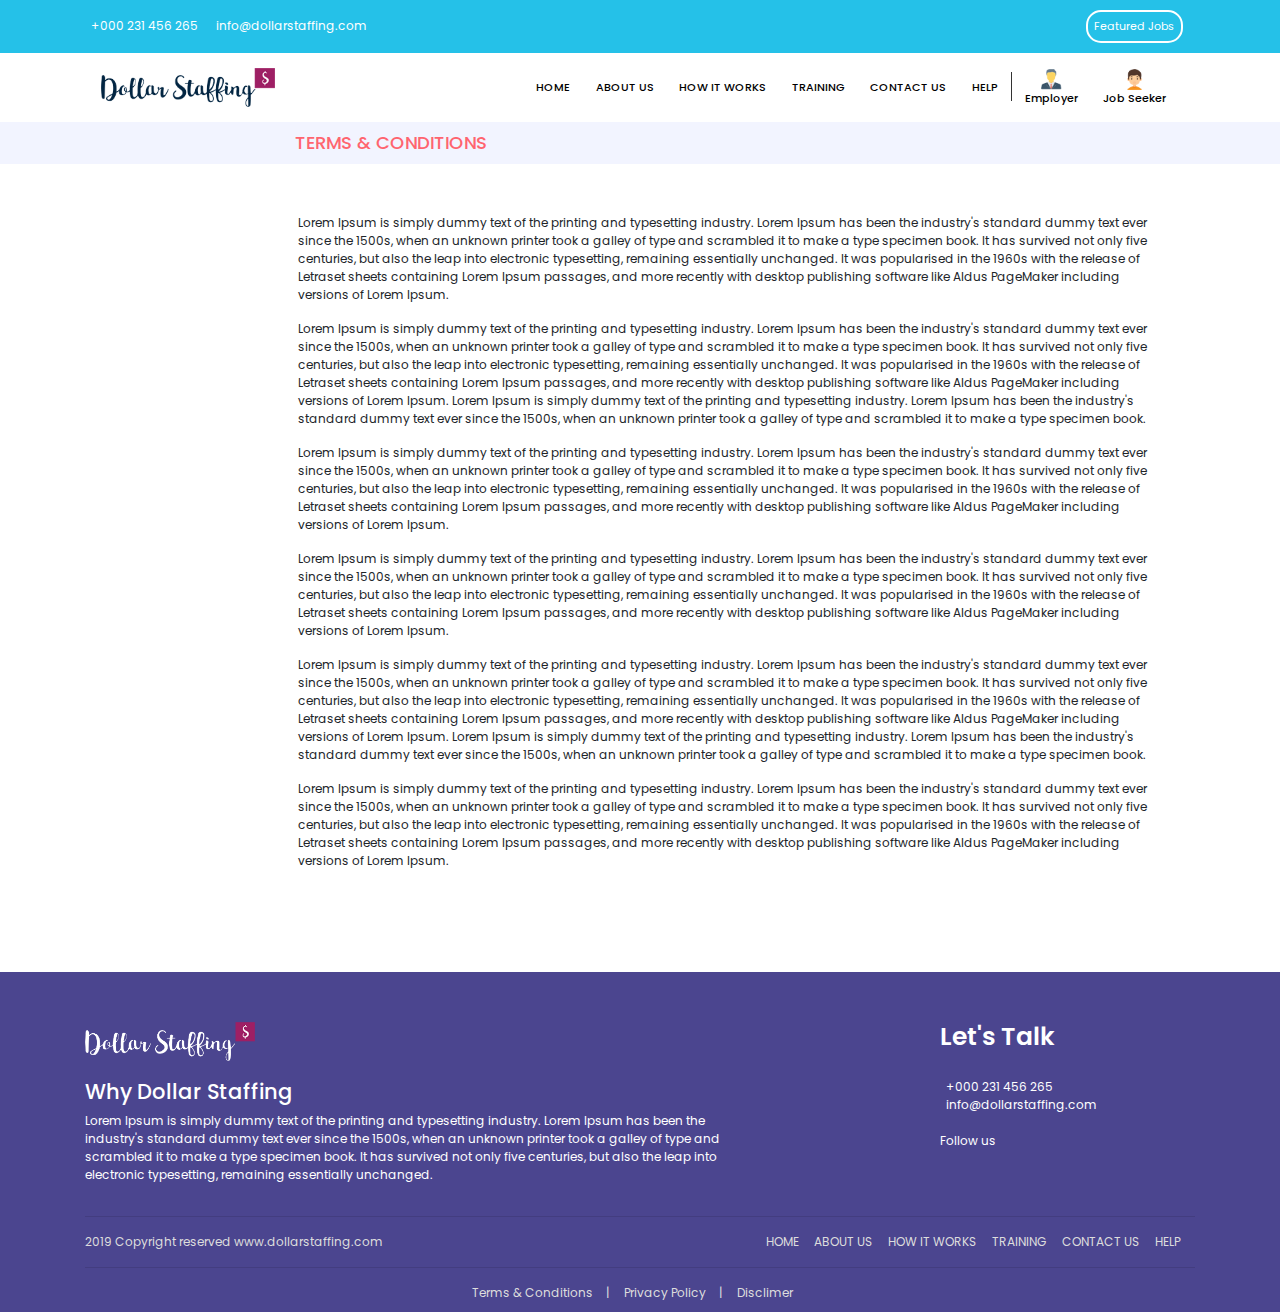
<file: staffing/terms-and-condition.html>
<!doctype html>
<html lang="en">
  <head>
    <!-- Required meta tags -->
    <meta charset="utf-8">
    <meta name="viewport" content="width=device-width, initial-scale=1, shrink-to-fit=no, maximum-scale=1, user-scalable=no">
	
    <link href="https://fonts.googleapis.com/css?family=Poppins:400,500,600,800,900" rel="stylesheet">
	<link rel="stylesheet" href="https://use.fontawesome.com/releases/v5.7.2/css/all.css" integrity="sha384-fnmOCqbTlWIlj8LyTjo7mOUStjsKC4pOpQbqyi7RrhN7udi9RwhKkMHpvLbHG9Sr" crossorigin="anonymous">
    <!-- Bootstrap CSS -->
    <link rel="stylesheet" href="css/bootstrap.min.css">
	<link rel="stylesheet" href="css/style.css">
    <title>Dollar Staffing</title>
  </head>
  <body>
    
	
	<header class="top-section">
		<div class="container">
			<div class="row">
			    <div class="col-auto mr-auto">
			    	<div style="margin-top:7px;">
						<span><i class="fas fa-phone"></i> &nbsp;&nbsp;+000 231 456 265</span> 
						&nbsp;&nbsp;
						<span><i class="fas fa-envelope"></i> &nbsp;&nbsp;info@dollarstaffing.com</span>
					</div>
			    </div>
			    <div class="col-auto d-none d-sm-block">
			    	<button type="button" class="btn btn-secondary">Featured Jobs</button>
			    	<span class="search-panel"><i class="fas fa-search"></i></span> 
			    </div>
			</div>
		</div>
	</header>
	
	<section class="global-search" style="display: none;">
		<div class="container">
			<div class="row">
				<div class="col-md-12 no-padding">					
					<div class="search-form text-center">
						<div class="close-search" id="closeGlobalSearch">
							<i class="fas fa-times"></i>
						</div>
						<h2>The easiest way to get your new job</h2>
						<form>
							<input type="text" class="form-control" placeholder="Job title, keywords, location or company name" />
							<button type="button">
								<span><i class="fas fa-search"></i></span> 
							</button>    
						</form>						
					</div>	
				</div>
			</div>
		</div>
	</section>
	
	<section>
		<div class="container">
			<nav class="navbar navbar-expand-lg navbar-light">
			  <a class="navbar-brand" href="#"><img src="images/logo1.png"></a>
			  <button class="navbar-toggler" type="button" data-toggle="collapse" data-target="#navbarSupportedContent" aria-controls="navbarSupportedContent" aria-expanded="false" aria-label="Toggle navigation">
				<span class="navbar-toggler-icon"></span>
			  </button>

			  <div class="collapse navbar-collapse" id="navbarSupportedContent">
				<ul class="navbar-nav mr-auto">
				  				  
				</ul>
				<ul class="navbar-nav">
					<li class="nav-item"><a href="index.html" class="nav-link" >HOME</a></li>
					<li class="nav-item"><a href="about.html" class="nav-link" >ABOUT US</a></li>
					<li class="nav-item"><a href="how-it-works.html" class="nav-link" >HOW IT WORKS</a></li>
					<li class="nav-item"><a href="training.html" class="nav-link" >TRAINING</a></li>
					<li class="nav-item"><a href="contact.html" class="nav-link" >CONTACT US</a></li>	
					<li class="nav-item"><a href="help.html" class="nav-link" >HELP</a></li>	
				</ul>
				<ul class="navbar-nav">
					<li class="nav-item d-none d-lg-block">
						<div class="saparater"></div>
					</li>
					<li class="nav-item">
						<a href="login.html" class="nav-link menu-link">
							<img src="images/icon_employer.png"><br>
							Employer
						</a>
					</li>
					<li class="nav-item">
						<a href="login.html" class="nav-link menu-link">
							<img src="images/icon_employee.png"><br>
							Job Seeker
						</a>
					</li>
				</ul>
			  </div>
			</nav>
		</div>
	</section>
	
	<section>
		<div class="section-header">
			 <div class="container">
			 	<div class="row">
					<div class="col-md-2">
			 			
			 		</div>
			 		<div class="col-md-10">
			 			<h2>TERMS & CONDITIONS</h2>
			 		</div>
			 	</div>
			 </div>
		</div>
	</section>
	
	<section>
		<div class="container section-padding-all">
			<div class="row">
				<div class="col-md-2">
					
				</div>
				<div class="col-md-10">
					<p>
						Lorem Ipsum is simply dummy text of the printing and typesetting industry. Lorem Ipsum has been the industry's standard dummy text ever since the 1500s, when an unknown printer took a galley of type and scrambled it to make a type specimen book. It has survived not only five centuries, but also the leap into electronic typesetting, remaining essentially unchanged. It was popularised in the 1960s with the release of Letraset sheets containing Lorem Ipsum passages, and more recently with desktop publishing software like Aldus PageMaker including versions of Lorem Ipsum.
					</p>
					<p>
						Lorem Ipsum is simply dummy text of the printing and typesetting industry. Lorem Ipsum has been the industry's standard dummy text ever since the 1500s, when an unknown printer took a galley of type and scrambled it to make a type specimen book. It has survived not only five centuries, but also the leap into electronic typesetting, remaining essentially unchanged. It was popularised in the 1960s with the release of Letraset sheets containing Lorem Ipsum passages, and more recently with desktop publishing software like Aldus PageMaker including versions of Lorem Ipsum. Lorem Ipsum is simply dummy text of the printing and typesetting industry. Lorem Ipsum has been the industry's standard dummy text ever since the 1500s, when an unknown printer took a galley of type and scrambled it to make a type specimen book.
					</p>
					<p>
						Lorem Ipsum is simply dummy text of the printing and typesetting industry. Lorem Ipsum has been the industry's standard dummy text ever since the 1500s, when an unknown printer took a galley of type and scrambled it to make a type specimen book. It has survived not only five centuries, but also the leap into electronic typesetting, remaining essentially unchanged. It was popularised in the 1960s with the release of Letraset sheets containing Lorem Ipsum passages, and more recently with desktop publishing software like Aldus PageMaker including versions of Lorem Ipsum.
					</p>
					<p>
						Lorem Ipsum is simply dummy text of the printing and typesetting industry. Lorem Ipsum has been the industry's standard dummy text ever since the 1500s, when an unknown printer took a galley of type and scrambled it to make a type specimen book. It has survived not only five centuries, but also the leap into electronic typesetting, remaining essentially unchanged. It was popularised in the 1960s with the release of Letraset sheets containing Lorem Ipsum passages, and more recently with desktop publishing software like Aldus PageMaker including versions of Lorem Ipsum.
					</p>
					<p>
						Lorem Ipsum is simply dummy text of the printing and typesetting industry. Lorem Ipsum has been the industry's standard dummy text ever since the 1500s, when an unknown printer took a galley of type and scrambled it to make a type specimen book. It has survived not only five centuries, but also the leap into electronic typesetting, remaining essentially unchanged. It was popularised in the 1960s with the release of Letraset sheets containing Lorem Ipsum passages, and more recently with desktop publishing software like Aldus PageMaker including versions of Lorem Ipsum. Lorem Ipsum is simply dummy text of the printing and typesetting industry. Lorem Ipsum has been the industry's standard dummy text ever since the 1500s, when an unknown printer took a galley of type and scrambled it to make a type specimen book.
					</p>
					<p>
						Lorem Ipsum is simply dummy text of the printing and typesetting industry. Lorem Ipsum has been the industry's standard dummy text ever since the 1500s, when an unknown printer took a galley of type and scrambled it to make a type specimen book. It has survived not only five centuries, but also the leap into electronic typesetting, remaining essentially unchanged. It was popularised in the 1960s with the release of Letraset sheets containing Lorem Ipsum passages, and more recently with desktop publishing software like Aldus PageMaker including versions of Lorem Ipsum.
					</p>
				</div>
			</div>
		</div>
	</section>
	
	 
	<br><br>
	<footer class="section-padding padding-bottom-10">
		<div class="container">
			<div class="row">
				<div class="col-md-7">
					<div>
						<img src="images/logo2.png" class="footer-logo">
						<br><br>
						<h3>Why Dollar Staffing</h3>
						<p>
							Lorem Ipsum is simply dummy text of the printing and typesetting industry. Lorem Ipsum has been the industry's standard dummy text ever since the 1500s, when an unknown printer took a galley of type and scrambled it to make a type specimen book. It has survived not only five centuries, but also the leap into electronic typesetting, remaining essentially unchanged.
						</p>
					</div>
				</div>
				<div class="col-md-2"></div>
				<div class="col-md-3">
					<div>
						<h2 class="lets-txt">Let's Talk</h2>
						<br>
						<div><i class="fas fa-phone"></i> &nbsp;&nbsp;+000 231 456 265</div>
						<div><i class="fas fa-envelope"></i> &nbsp;&nbsp;info@dollarstaffing.com</div>
						<br>
						<div class="social-media">Follow us</div>
						<ul>
							<li><i class="fab fa-facebook-f"></i></li>
							<li><i class="fab fa-twitter"></i></li>
							<li><i class="fab fa-linkedin-in"></i></li>
							<li><i class="fab fa-pinterest-p"></i></li>
							<li><i class="fab fa-instagram"></i></li>
						</ul>
					</div>
				</div>
			</div>
			<hr>
			<div class="row color-gray">
				<div class="col-auto mr-auto">
					<div>
						2019 Copyright reserved www.dollarstaffing.com
					</div>
				</div>
				<div class="col-auto">
					<ul>
						<li><a href="index.html" class="footer-link">HOME</a></li>
						<li><a href="about.html" class="footer-link">ABOUT US</a></li>
						<li><a href="how-it-works.html" class="footer-link">HOW IT WORKS</a></li>
						<li><a href="training.html" class="footer-link">TRAINING</a></li>
						<li><a href="contact.html" class="footer-link">CONTACT US</a></li>
						<li><a href="help.html" class="footer-link">HELP</a></li>
					</ul>
				</div>
			</div>
			<hr>
			<div class="row justify-content-center color-gray">
				<div class="col-auto">
					<ul>
						<li><a href="javascript:;" class="footer-link">Terms & Conditions</a> <span>|</span></li>
						<li><a href="privacy-policy.html" class="footer-link">Privacy Policy</a> <span>|</span></li>
						<li><a href="disclaimer.html" class="footer-link">Disclimer</a></li>
					</ul>
				</div>
			</div>
		</div>
	</footer>
	
    <!-- jQuery first, then Popper.js, then Bootstrap JS -->
   <script src="js/jquery-3.2.1.slim.min.js"></script>
    <script src="js/popper.min.js"></script>
    <script src="js/bootstrap.min.js"></script>
    <script src="js/jquery.min.js"></script>
	<script src="js/numscroller-1.0.js"></script>
    <script src="js/prism.js"></script>
	<script>
		$(document).ready(function() {
      		$('#closeGlobalSearch').click(function(){
      			$('.global-search').slideUp();
      		});
			$('.search-panel').click(function(){
      			$('.global-search').slideDown();
      		});
      		
      	});
	</script>
  </body>
</html>
</file>
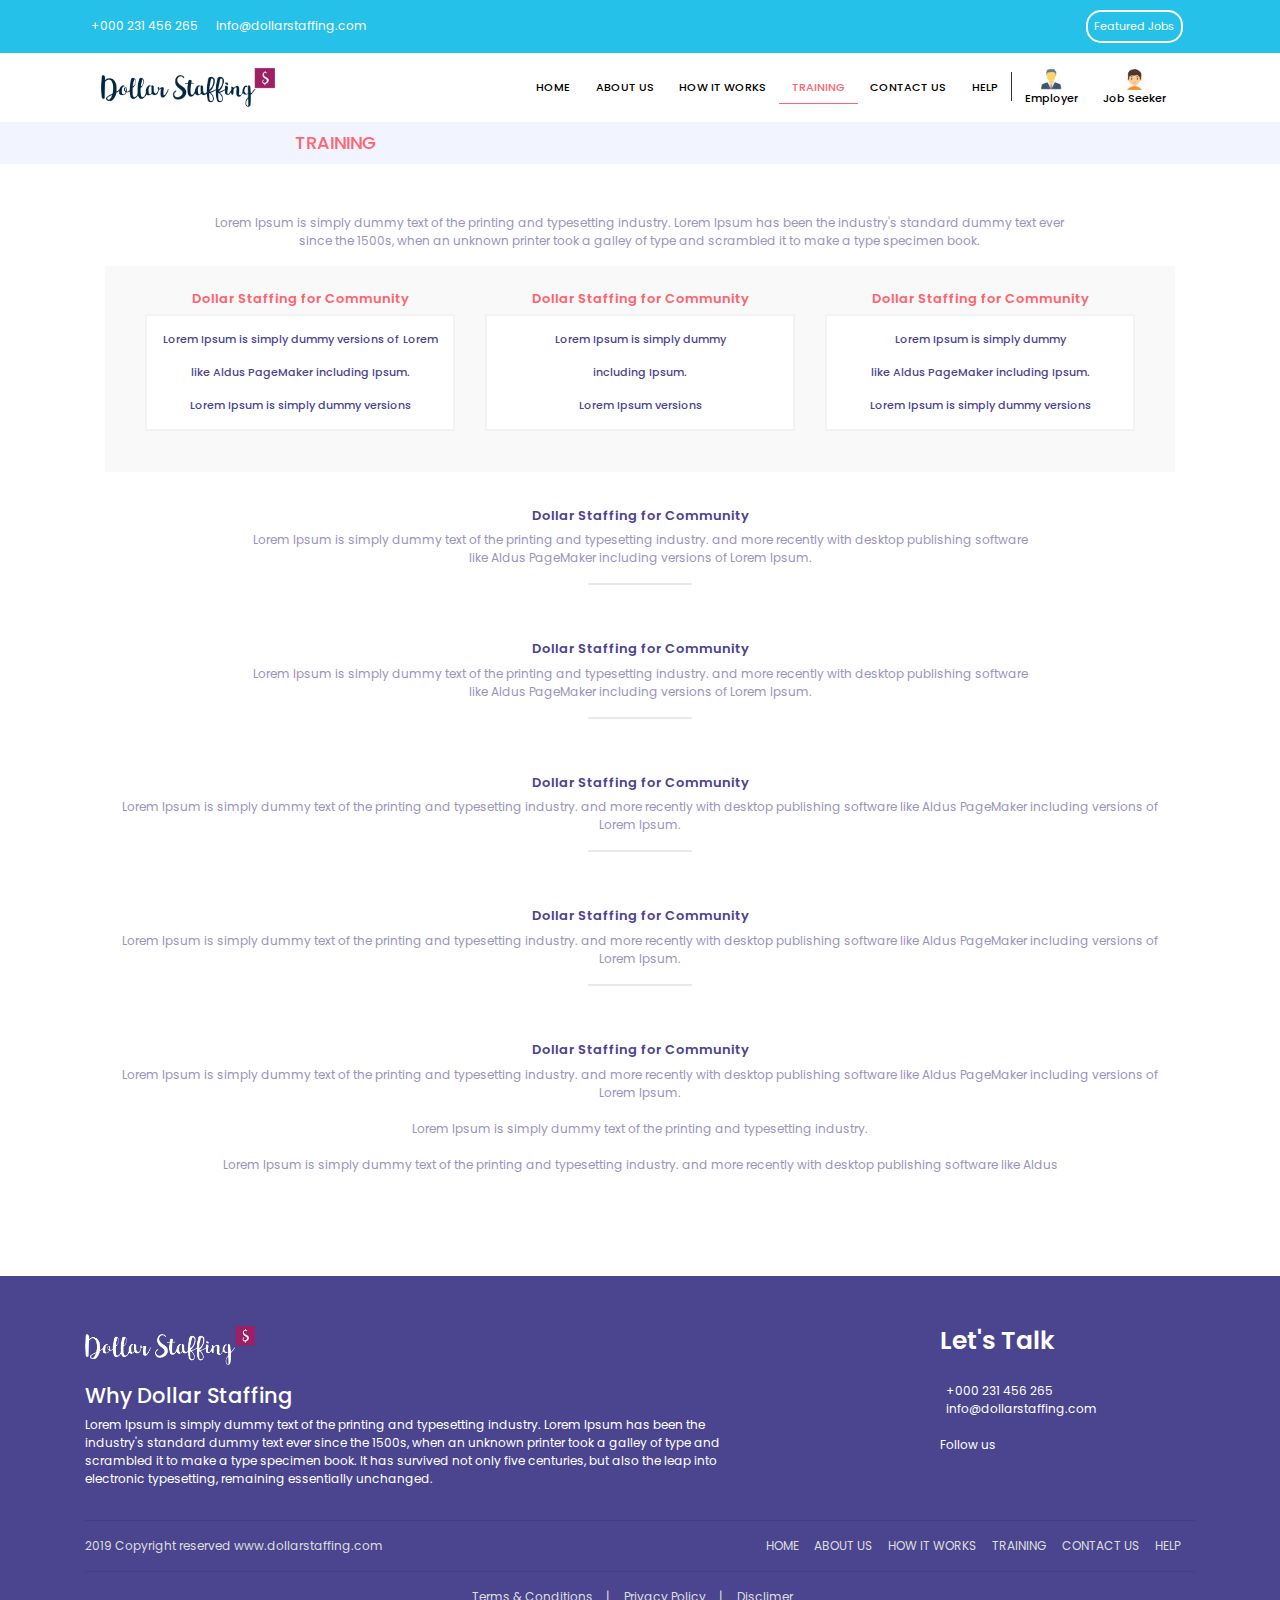
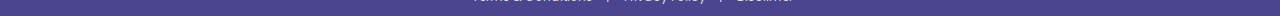
<file: staffing/training.html>
<!doctype html>
<html lang="en">
  <head>
    <!-- Required meta tags -->
    <meta charset="utf-8">
    <meta name="viewport" content="width=device-width, initial-scale=1, shrink-to-fit=no, maximum-scale=1, user-scalable=no">
	
    <link href="https://fonts.googleapis.com/css?family=Poppins:400,500,600,800,900" rel="stylesheet">
	<link rel="stylesheet" href="https://use.fontawesome.com/releases/v5.7.2/css/all.css" integrity="sha384-fnmOCqbTlWIlj8LyTjo7mOUStjsKC4pOpQbqyi7RrhN7udi9RwhKkMHpvLbHG9Sr" crossorigin="anonymous">
    <!-- Bootstrap CSS -->
    <link rel="stylesheet" href="css/bootstrap.min.css">
	<link rel="stylesheet" href="css/style.css">
    <title>Dollar Staffing</title>
  </head>
  <body>
    
	
	<header class="top-section">
		<div class="container">
			<div class="row">
			    <div class="col-auto mr-auto">
			    	<div style="margin-top:7px;">
						<span><i class="fas fa-phone"></i> &nbsp;&nbsp;+000 231 456 265</span> 
						&nbsp;&nbsp;
						<span><i class="fas fa-envelope"></i> &nbsp;&nbsp;info@dollarstaffing.com</span>
					</div>
			    </div>
			    <div class="col-auto d-none d-sm-block">
			    	<button type="button" class="btn btn-secondary">Featured Jobs</button>
			    	<span class="search-panel"><i class="fas fa-search"></i></span> 
			    </div>
			</div>
		</div>
	</header>
	
	<section class="global-search" style="display: none;">
		<div class="container">
			<div class="row">
				<div class="col-md-12 no-padding">					
					<div class="search-form text-center">
						<div class="close-search" id="closeGlobalSearch">
							<i class="fas fa-times"></i>
						</div>
						<h2>The easiest way to get your new job</h2>
						<form>
							<input type="text" class="form-control" placeholder="Job title, keywords, location or company name" />
							<button type="button">
								<span><i class="fas fa-search"></i></span> 
							</button>    
						</form>						
					</div>	
				</div>
			</div>
		</div>
	</section>
	
	<section>
		<div class="container">
			<nav class="navbar navbar-expand-lg navbar-light">
			  <a class="navbar-brand" href="#"><img src="images/logo1.png"></a>
			  <button class="navbar-toggler" type="button" data-toggle="collapse" data-target="#navbarSupportedContent" aria-controls="navbarSupportedContent" aria-expanded="false" aria-label="Toggle navigation">
				<span class="navbar-toggler-icon"></span>
			  </button>

			  <div class="collapse navbar-collapse" id="navbarSupportedContent">
				<ul class="navbar-nav mr-auto">
				  				  
				</ul>
				<ul class="navbar-nav">
					<li class="nav-item"><a href="index.html" class="nav-link" >HOME</a></li>
					<li class="nav-item"><a href="about.html" class="nav-link" >ABOUT US</a></li>
					<li class="nav-item"><a href="how-it-works.html" class="nav-link" >HOW IT WORKS</a></li>
					<li class="nav-item"><a href="javascript:;" class="nav-link active" >TRAINING</a></li>
					<li class="nav-item"><a href="contact.html" class="nav-link" >CONTACT US</a></li>
					<li class="nav-item"><a href="help.html" class="nav-link" >HELP</a></li>	
				</ul>
				<ul class="navbar-nav">
					<li class="nav-item d-none d-lg-block">
						<div class="saparater"></div>
					</li>
					<li class="nav-item">
						<a href="login.html" class="nav-link menu-link">
							<img src="images/icon_employer.png"><br>
							Employer
						</a>
					</li>
					<li class="nav-item">
						<a href="login.html" class="nav-link menu-link">
							<img src="images/icon_employee.png"><br>
							Job Seeker
						</a>
					</li>
				</ul>
			  </div>
			</nav>
		</div>
	</section>
	
	<section>
		<div class="section-header">
			 <div class="container">
			 	<div class="row">
					<div class="col-md-2">
			 			
			 		</div>
			 		<div class="col-md-10">
			 			<h2>TRAINING</h2>
			 		</div>
			 	</div>
			 </div>
		</div>
	</section>
	
	<section>
		<div class="container section-padding-all training">
			<div class="row">
				<div class="col-md-1"></div>
				<div class="col-md-10">
					<p class="text-center">
						Lorem Ipsum is simply dummy text of the printing and typesetting industry. Lorem Ipsum has been the industry's standard dummy text ever since the 1500s, when an unknown printer took a galley of type and scrambled it to make a type specimen book.
					</p>
				</div>
				<div class="col-md-1"></div>
			</div>
			
			<div class="row training-box">
				<div class="col-md-4 text-center">
					<div>
						<h2>Dollar Staffing for Community</h2>
						<p>
							Lorem Ipsum is simply dummy  versions of Lorem
							<br> 
							<br> 
							like Aldus PageMaker including Ipsum.
							<br> 
							<br>
							Lorem Ipsum is simply dummy  versions
						</p>
					</div>
				</div>
				<div class="col-md-4 text-center">
					<div>
						<h2>Dollar Staffing for Community</h2>
						<p>
							Lorem Ipsum is simply dummy
							<br> 
							<br> 
							including Ipsum.
							<br> 
							<br>
							Lorem Ipsum versions
							
						</p>
					</div>
				</div>
				<div class="col-md-4 text-center">
					<div>
						<h2>Dollar Staffing for Community</h2>
						<p>
							Lorem Ipsum is simply dummy
							<br> 
							<br> 
							like Aldus PageMaker including Ipsum.
							<br> 
							<br>
							Lorem Ipsum is simply dummy  versions
						</p>
					</div>
				</div>
			</div>
			
			<br><br>
						
			<div class="row">
				<div class="col-md-12 text-center">
					<div>
						<h2>Dollar Staffing for Community</h2>
						<p>
							Lorem Ipsum is simply dummy text of the printing and typesetting industry. 	and more recently with desktop publishing software 
							<br> 
							like Aldus PageMaker including versions of Lorem Ipsum.
						</p>
						<div class="div-border mx-auto"></div>
					</div>
					<br><br>
					<div>
						<h2>Dollar Staffing for Community</h2>
						<p>
							Lorem Ipsum is simply dummy text of the printing and typesetting industry. 	and more recently with desktop publishing software 
							<br> 
							like Aldus PageMaker including versions of Lorem Ipsum.
						</p>
						<div class="div-border mx-auto"></div>
					</div>
					<br><br>
					<div>
						<h2>Dollar Staffing for Community</h2>
						<p>
							Lorem Ipsum is simply dummy text of the printing and typesetting industry. 	and more recently with desktop publishing software like Aldus PageMaker including versions of Lorem Ipsum.
						</p>
						<div class="div-border mx-auto"></div>
					</div>
					<br><br>
					<div>
						<h2>Dollar Staffing for Community</h2>
						<p>
							Lorem Ipsum is simply dummy text of the printing and typesetting industry. 	and more recently with desktop publishing software like Aldus PageMaker including versions of Lorem Ipsum.
						</p>
						<div class="div-border mx-auto"></div>
					</div>
					<br><br>
					<div>
						<h2>Dollar Staffing for Community</h2>
						<p>
							Lorem Ipsum is simply dummy text of the printing and typesetting industry. and more recently with desktop publishing software like Aldus PageMaker including versions of Lorem Ipsum.
							<br><br>
							Lorem Ipsum is simply dummy text of the printing and typesetting industry.
							<br><br>
							Lorem Ipsum is simply dummy text of the printing and typesetting industry. and more recently with desktop publishing software like Aldus
						</p>
					</div>
				</div>
			</div>
			
		</div>
	</section>
	
	 
	<br><br>
	<footer class="section-padding padding-bottom-10">
		<div class="container">
			<div class="row">
				<div class="col-md-7">
					<div>
						<img src="images/logo2.png" class="footer-logo">
						<br><br>
						<h3>Why Dollar Staffing</h3>
						<p>
							Lorem Ipsum is simply dummy text of the printing and typesetting industry. Lorem Ipsum has been the industry's standard dummy text ever since the 1500s, when an unknown printer took a galley of type and scrambled it to make a type specimen book. It has survived not only five centuries, but also the leap into electronic typesetting, remaining essentially unchanged.
						</p>
					</div>
				</div>
				<div class="col-md-2"></div>
				<div class="col-md-3">
					<div>
						<h2 class="lets-txt">Let's Talk</h2>
						<br>
						<div><i class="fas fa-phone"></i> &nbsp;&nbsp;+000 231 456 265</div>
						<div><i class="fas fa-envelope"></i> &nbsp;&nbsp;info@dollarstaffing.com</div>
						<br>
						<div class="social-media">Follow us</div>
						<ul>
							<li><i class="fab fa-facebook-f"></i></li>
							<li><i class="fab fa-twitter"></i></li>
							<li><i class="fab fa-linkedin-in"></i></li>
							<li><i class="fab fa-pinterest-p"></i></li>
							<li><i class="fab fa-instagram"></i></li>
						</ul>
					</div>
				</div>
			</div>
			<hr>
			<div class="row color-gray">
				<div class="col-auto mr-auto">
					<div>
						2019 Copyright reserved www.dollarstaffing.com
					</div>
				</div>
				<div class="col-auto">
					<ul>
						<li><a href="index.html" class="footer-link">HOME</a></li>
						<li><a href="about.html" class="footer-link">ABOUT US</a></li>
						<li><a href="how-it-works.html" class="footer-link">HOW IT WORKS</a></li>
						<li><a href="javascript:;" class="footer-link">TRAINING</a></li>
						<li><a href="contact.html" class="footer-link">CONTACT US</a></li>
						<li><a href="help.html" class="footer-link">HELP</a></li>
					</ul>
				</div>
			</div>
			<hr>
			<div class="row justify-content-center color-gray">
				<div class="col-auto">
					<ul>
						<li><a href="terms-and-condition.html" class="footer-link">Terms & Conditions</a> <span>|</span></li>
						<li><a href="javascript:;" class="footer-link">Privacy Policy</a> <span>|</span></li>
						<li><a href="disclaimer.html" class="footer-link">Disclimer</a></li>
					</ul>
				</div>
			</div>
		</div>
	</footer>
	
    <!-- jQuery first, then Popper.js, then Bootstrap JS -->
    <script src="js/jquery-3.2.1.slim.min.js"></script>
    <script src="js/popper.min.js"></script>
    <script src="js/bootstrap.min.js"></script>
    <script src="js/jquery.min.js"></script>
	<script src="js/numscroller-1.0.js"></script>
    <script src="js/prism.js"></script>
	<script>
		$(document).ready(function() {
      		$('#closeGlobalSearch').click(function(){
      			$('.global-search').slideUp();
      		});
			$('.search-panel').click(function(){
      			$('.global-search').slideDown();
      		});
      		
      	});
	</script>
  </body>
</html>
</file>
<file: staffing/css/style.css>
body {
	font-size: 12px;
	font-family: "Poppins", sans-serif;
	background-size: cover;
}


/* common start */

.section-padding {
	padding: 50px 0;
}

.section-padding-all {
	padding: 50px;
}



.img-responsive {
	width: 100%;
}

.no-padding {
	padding-right: 0;
	padding-left: 0;
}

/* common ends */

/* header */
header {
	background: #25c1e8;
	padding: 10px;
	color: #fff;
}

.top-section button {
	border: 2px solid #fff;
    font-size: 11px;
	background: #25c1e8;
    padding: 6px;
	border-radius: 15px;
}

.navbar-light .navbar-nav .nav-link {
	color: black;
    font-weight: 500;
	font-size: 11px;
}

.navbar-light .navbar-nav .nav-link img {
	width: 21px;
}

.navbar-nav .nav-item a.active {
	color: #FF646F !important;
	border-bottom: 1px solid #FF646F;
}

.navbar-brand img {
	width: 174px;
}

.search-panel i {
	padding: 0 0 0 12px;
}

.global-search {
	position: absolute;
	width: 100%;
	z-index: 99;
	top: 0;
}

.global-search .search-form {
	background: #25c1e8;
	padding-right: 25px 80px
}

.global-search .close-search {
	position: absolute;
    right: 15px;
    top: 11px;
    font-size: 20px;
}

.navbar-light .navbar-toggler {
	border: none
}

.menu-link {
	text-align: center;
}

.saparater {
	border-left:1px solid #333;
	height: 29px;
	margin-top: 11px;
}

/* header ends */


/* testimonial */
.testimonial-block {
	background: #edf3fc;
}
.testimonial-box {
	background: #fff;
	padding: 20px;
	border: 2px solid #eee;
	margin-bottom: 20px;
	min-height: 190px;
}

.testimonial-block .carousel-control i {
	color: #333;
	font-size: 27px;
}

.testimonial-block .carousel-control-next, .testimonial-block .carousel-control-prev {
	width: 0px;
}

.testimonial-block h2 {
	color: #fc656d;
    font-size: 25px;
    padding-bottom: 20px;
    font-weight: 600;
}

.testimonial-box h2 {
	color: #7974b3;
	font-size: 18px;
	padding-bottom: 0;
}

/* testimonial end */




/* top hiring companies */

.top-companies {
	background: url('../images/top-companies.jpg');
	background-size: cover;
}

.top-companies .box {
	padding: 30px;
	background: #fff;
	margin-bottom: 20px;
}

.top-companies h2 {
	color: #fff;
    font-size: 17px;
    text-transform: uppercase;
    padding-bottom: 20px;
    font-weight: 600;
}

/* .box img {
	width: 100%;
} */

.box .country-operation {
	padding: 10px;
}


/* top ends */


/* feature-jobs  */
.feature-jobs h2 {
	font-size: 25px;
	color: #fc777d;
}

.job-list {
	border: 1px solid #ddd;
	padding: 12px;
	margin-bottom: 20px;
}

.job-list h3 {
	color: #fc777d;
	font-size: 15px;
}

.job-list button {
	border-radius: 20px;
	font-size: 12px;
	background: #25c1e8;
}

.img-job-icon {
	height: 61px;
	width: 61px;
}

.location-icon {
	font-size: 15px;
    color: #ababab;
    padding-right: 3px;
}

.like-btn {
	color: #fc777d;
	font-size: 15px;
}

.content-align-center {
	text-align: center;
}

/* feature-jobs  ends */


/* counter section */
.counter-page {
	margin-top: -362px;
}
.counter-box-light {
	background: #25c1e8;
	padding: 35px;
	color: #fff;
}

.counter-box-bright {
	background: #23b4d9;
	padding: 35px;
	color: #fff;
}

.search-form {
	background: rgba(0,0,0,0.5);
	padding: 50px 80px;
}

.search-form form {
	position: relative;
}

.search-form input {
	border-radius: 20px;
	border: 1px solid #fadad7;
	font-size: 13px;
	padding: 10px;
}

.search-form h2 {
	color: #fff;
	font-weight: 100;
	font-size: 25px;
}


.search-form button {
	position: absolute;
	top: 3px;
    right: 3px; 
    border: none;
    border-radius: 50%;
	background: #FF636E;
	color: #333;
	font-size: 22px;
	height: 35px;
	width: 35px;
}

/* counter section end */


/* news letter */

.news-letter {
	background: #fff6f0;
}

.news-letter h2 {
	font-size: 25px;
	padding-bottom: 15px;
}

.news-letter h2 span {
	color: #fc777d;
}

.news-letter input, .news-letter button {
	border-radius: 20px;
	border: 1px solid #fadad7;
}

.newsletter-form {
	position: relative;
}

.newsletter-form button {
	position: absolute;
	top: 3px;
    right: 3px;
    padding: 6px 25px;
	background: #4b458f;
	color: #fff;
}


/* news leter end */





/* footer start */

footer {
	background: #4b458f;
	color: #fff;
}

footer h2 {
	font-size: 17px;
    font-weight: 600;
}

footer h3 {
	font-size: 21px;
}

footer .lets-txt {
	font-size: 25px;
}

footer .social-media {
	padding-bottom: 15px;
}

footer ul {
	list-style: none;
	margin-left: -40px;
}

footer ul li {
	float: left;
	padding-right: 15px;
}

footer ul li span {
	margin-left: 10px;
}

footer .footer-logo {
	width: 170px;
}

footer ul li i {
	background: #fff;
	height: 25px;
	width: 25px;
	border-radius: 50%;
	color: rgba(0,0,0,1);
	line-height: 25px !important;
    text-align: center;
    font-size: 14px;
}

footer ul li a.footer-link {
	color: #ddd;
}

footer ul li a.footer-link:hover {
	color: #fff;
}

.color-gray {
	color: #ddd;
}


.padding-bottom-10 {
	padding-bottom: 10px;
}

/* about us*/

.section-header {
	background: #F2F4FF;
	padding: 10px; 
}

.section-header h2 {
	color: #FF646F;
	font-size: 18px;
	margin-bottom: 0;
	padding-left: 20px;
}

.aboutus-content h2 {
	font-size: 16px;
	color: #4C4491;
}

.aboutus-content p {
	color: #9B94BD;
}

.team-item {
	background: #fff;
    padding: 30px;
}

.team-item h3 {
	color: #FF636E;
	font-size: 18px;
	padding: 8px;
	margin-bottom: 0; 
}

.team-section {
	background: #F9F9F9;
}

.team-role {
	color: #665EA9;
	font-weight: 600;
}

.team-header h2 {
	padding-bottom: 20px;
	color: #FF636E;
	font-size: 23px;
    font-weight: 600;
}

.owl-nav {
	font-size: 30px;
	color: #aaadaf;
	position: absolute;
    top: -55px;
    right: 0px;
}

.owl-prev {
	margin-right: 5px;
}

.team-social {
	padding-top: 6px;
}
 .team-social i {
 	text-align: center; 
 	color: #fff;
 	background: #DBDBDB;
 	height: 30px;
 	width: 30px;
 	line-height: 30px;
 	border-radius: 50%;
 	font-size: 15px;
 }

/*about us end*/

/* help start */

.help-header {
	color: #FF646F;
    font-size: 13px;
	font-weight: 600;
	padding: 10px 0;
}

.help-header {
	cursor: pointer;
}

/* help end */

/* login start */

.login-padding {
	padding: 30px;
	background: #F2F4FF;
}

.login input {
	font-size: 12px;
	padding: 10px;
}


.login button {
	width: 80%;
    border-radius: 20px;
	padding:10px;
	font-size: 13px;
    background: #25c1e8;
    border: 1px solid #25c1e8;
}

.login-container .tab-content {
	background: #F2F4FF;
	padding: 20px;
}

.nav-tabs .nav-item.show .nav-link, .nav-tabs .nav-link.active {
	background: #F2F4FF;
	border-color: transparent transparent transparent;
	text-transform: uppercase;
}

.login-container .help-text {
	margin-top: 6px;
}

.login-container .help-text a {
	color: #FF646F;
}

.color-dark-gray {
	color: #212529;
}

.login-container .input-group-text, .login-padding .input-group-text {
	background: #fff;
	border-radius: 0px;
}


/* login end */

/* how it works */

.how-it-works {
	color: #4C4491;
}

.how-it-works h2 {
	font-size: 13px;
    font-weight: 600;
}

.how-it-works p {
	color: #9B94BD;
}

.badge-box {
	background: #FF646F;
    text-align: center;
    border-radius: 50%;
    font-size: 19px;
    font-weight: 700;
    height: 50px;
    color: #fff;
    width: 50px;
	line-height: 2.5;
	margin-bottom: 20px;
}

/* how it works end */

/* traning */

.training p {
	color: #9B94BD;
}

.training-box {
	background: #f9f9f9;
	padding: 25px;
}


.training h2 {
	font-size: 13px;
    font-weight: 600;
	color: #4C4491;
}

.div-border {
	width: 10%;
	border-bottom: 2px solid #e9e8ea;
	margin-bottom: 20px;
}


.training-box h2 {
	color: #FF636E;
}

.training-box p {
	background: #fff;
	padding: 15px;
	font-size: 11px;
	border: 2px solid #f3f3f3;
	color: #4C4491;
	font-weight: 500;
}


/* traning end */

/* contact */

.contact p {
	color: #9B94BD;
}

.contact-box {
	background: #f9f9f9;
	padding: 25px;
}


.contact-box h2 {
	color: #FF636E;
}

.contact-box p {
	background: #fff;
	padding: 15px;
	height: 75px;
	font-size: 11px;
	border: 2px solid #f3f3f3;
	color: #4C4491;
	font-weight: 500;
}

/* contact end */

/* search */
.search-result {
	color: #9B94BD;
}

.search-result-box {
	background: #f9f9f9;
    padding: 25px;	
}

.search-result-box a.badge-box {
	background: #FF646F;
    text-align: center;
	display: inline-block;
    border-radius: 50%;
    font-size: 19px;
    font-weight: 600;
    height: 35px;
    color: #fff;
    width: 35px;
	line-height: 2;
	margin-bottom: 20px;
	
}

.search-result-box h2 {
	color: #4C4491;
	font-size: 14px;
	font-weight: 600;
}

.search-result-box .filter-box {
	background: #fff;
    padding: 10px 15px;
    border: 1px solid #eee;
	font-size: 11px;
	color: #4C4491;
    min-height: 62px;
}

.job-description {
	font-size: 13px;
    font-weight: 600;
	margin-bottom: 2px;
}

.description-box {
	background: #f9f9f9;
    margin-left: -12px;
    margin-right: -12px;
}

.description-box table {
	font-size: 11px;
	margin-bottom: 15px;
	margin-top: 15px;
}

.description-box table tr td:first-child {
	padding-right: 10px;
}

.description-box table tr td div:first-child {
	font-weight: 600;
}

.description-box .sub-text {
	color: #fc777d;
}

/* search end */


@media (max-width: 767.98px) { 
	.search-form {
	    padding: 20px 20px;
	}

	.section-padding-all {
		padding: 15px;
	}

	.counter-page {
	    margin-top: -129px;
	}

	.color-gray {
		font-size: 10px;
	}
	
	.section-header h2 {
		padding-left: 0px;
	}
	
	.search-form h2 {
		font-size: 17px;
	}
	
	.content-align-center {
		text-align: left;
	}
	
	.menu-link {
		text-align: left;
	}
}

@media (min-width: 992px) {
	.navbar-expand-lg .navbar-nav .nav-link {
		padding-right: 0.8rem;
		padding-left: 0.8rem;
	}
}

/* checkbox */
.checkbox label:after, 
.radio label:after {
    content: '';
    display: table;
    clear: both;
}

.checkbox .cr,
.radio .cr {
    position: relative;
    display: inline-block;
    border: 1px solid #a9a9a9;
    border-radius: .25em;
    width: 1.3em;
    height: 1.3em;
    float: left;
    margin-right: .5em;
}

.radio .cr {
    border-radius: 50%;
}

.checkbox .cr .cr-icon,
.radio .cr .cr-icon {
    position: absolute;
    font-size: .8em;
    line-height: 0;
    top: 50%;
    left: 20%;
}

.radio .cr .cr-icon {
    margin-left: 0.04em;
}

.checkbox label input[type="checkbox"],
.radio label input[type="radio"] {
    display: none;
}

.checkbox label input[type="checkbox"] + .cr > .cr-icon,
.radio label input[type="radio"] + .cr > .cr-icon {
    transform: scale(3) rotateZ(-20deg);
    opacity: 0;
    transition: all .3s ease-in;
}

.checkbox label input[type="checkbox"]:checked + .cr > .cr-icon,
.radio label input[type="radio"]:checked + .cr > .cr-icon {
    transform: scale(1) rotateZ(0deg);
    opacity: 1;
}

.checkbox label input[type="checkbox"]:disabled + .cr,
.radio label input[type="radio"]:disabled + .cr {
    opacity: .5;
}
/* checkbox end */
</file>
